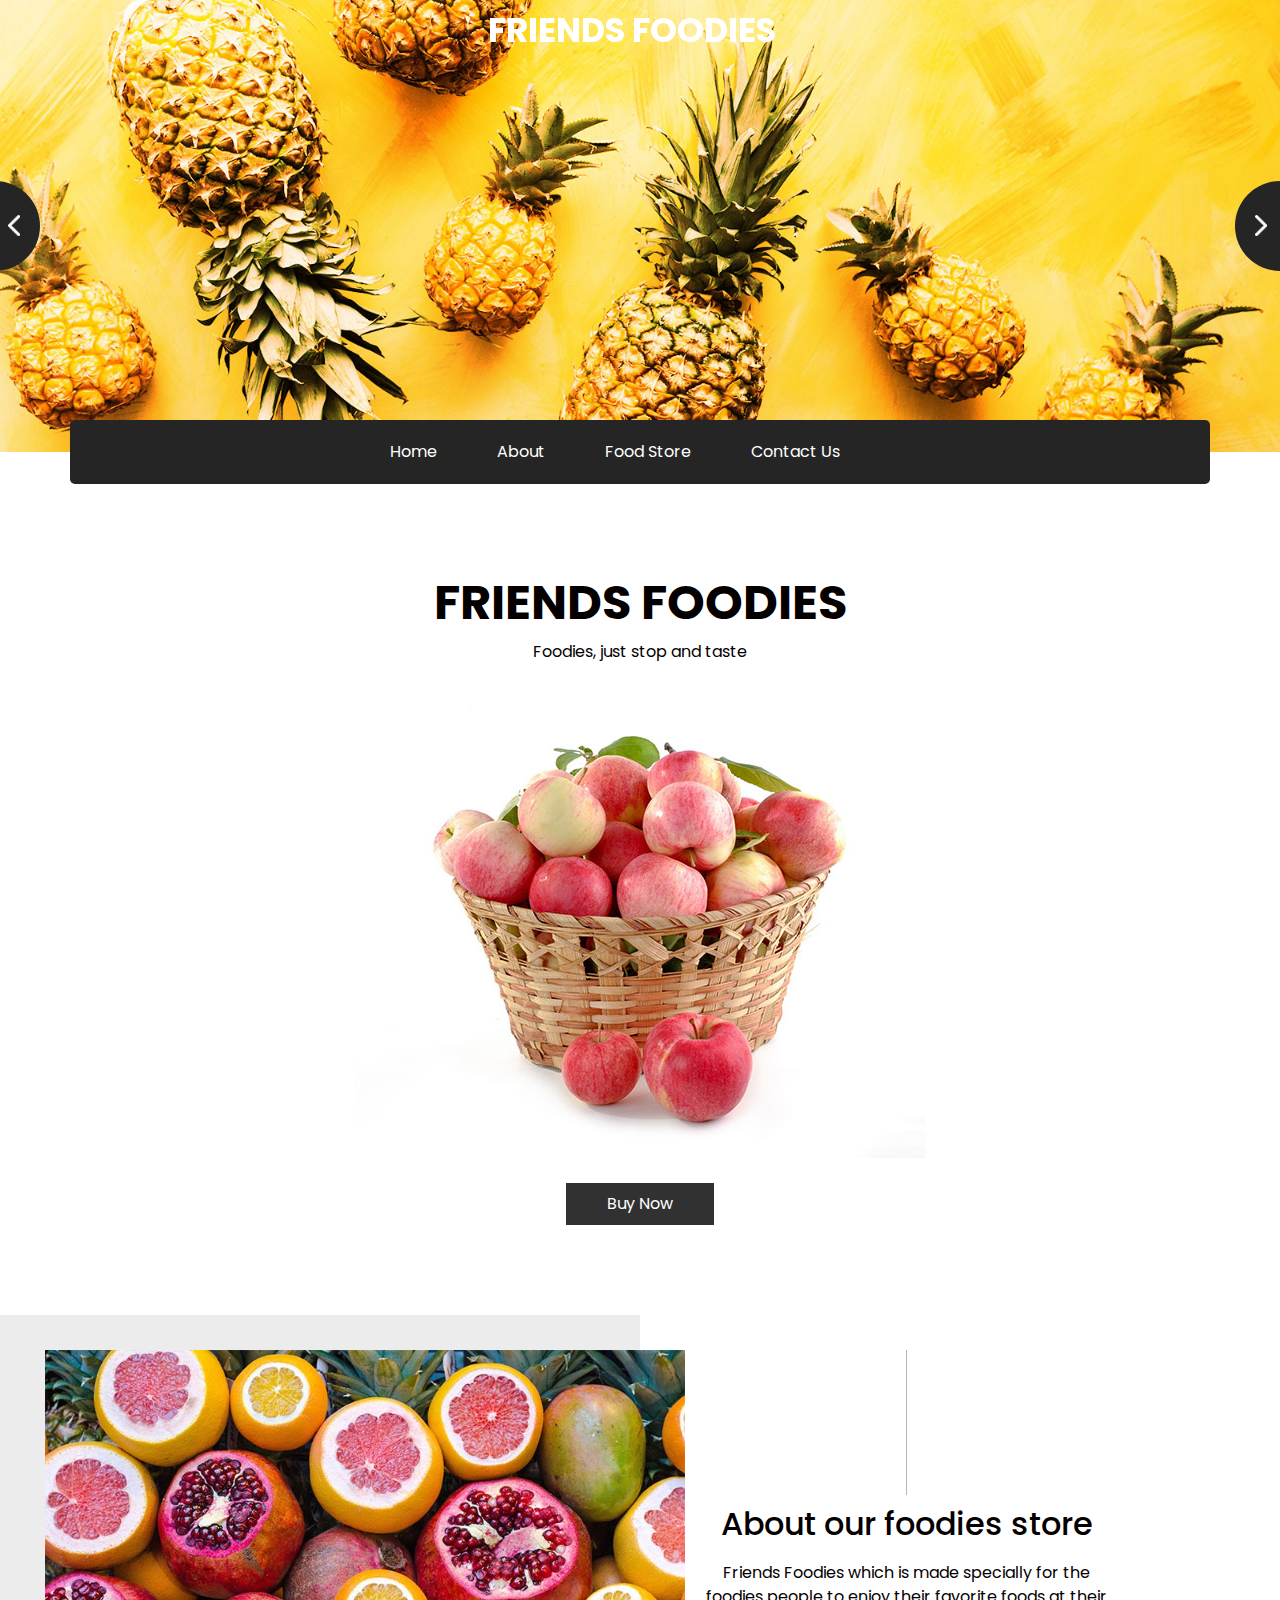
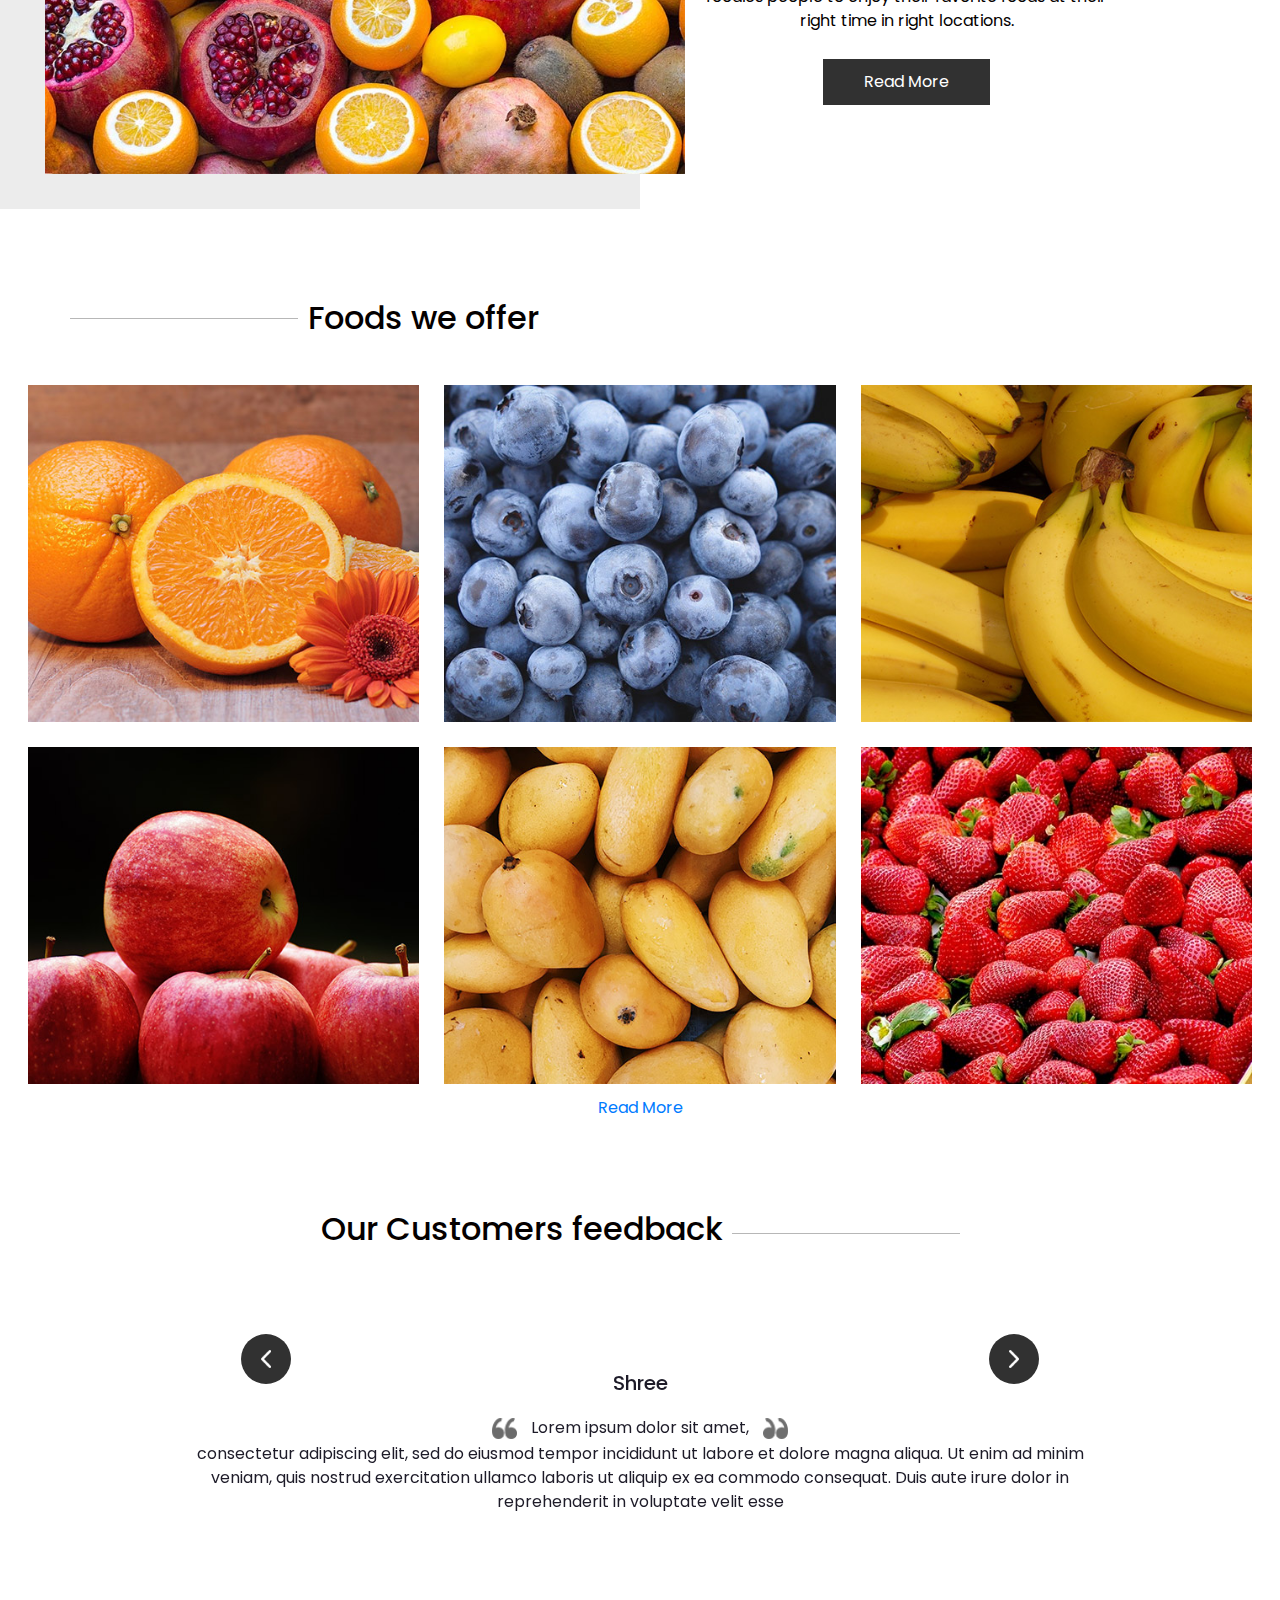
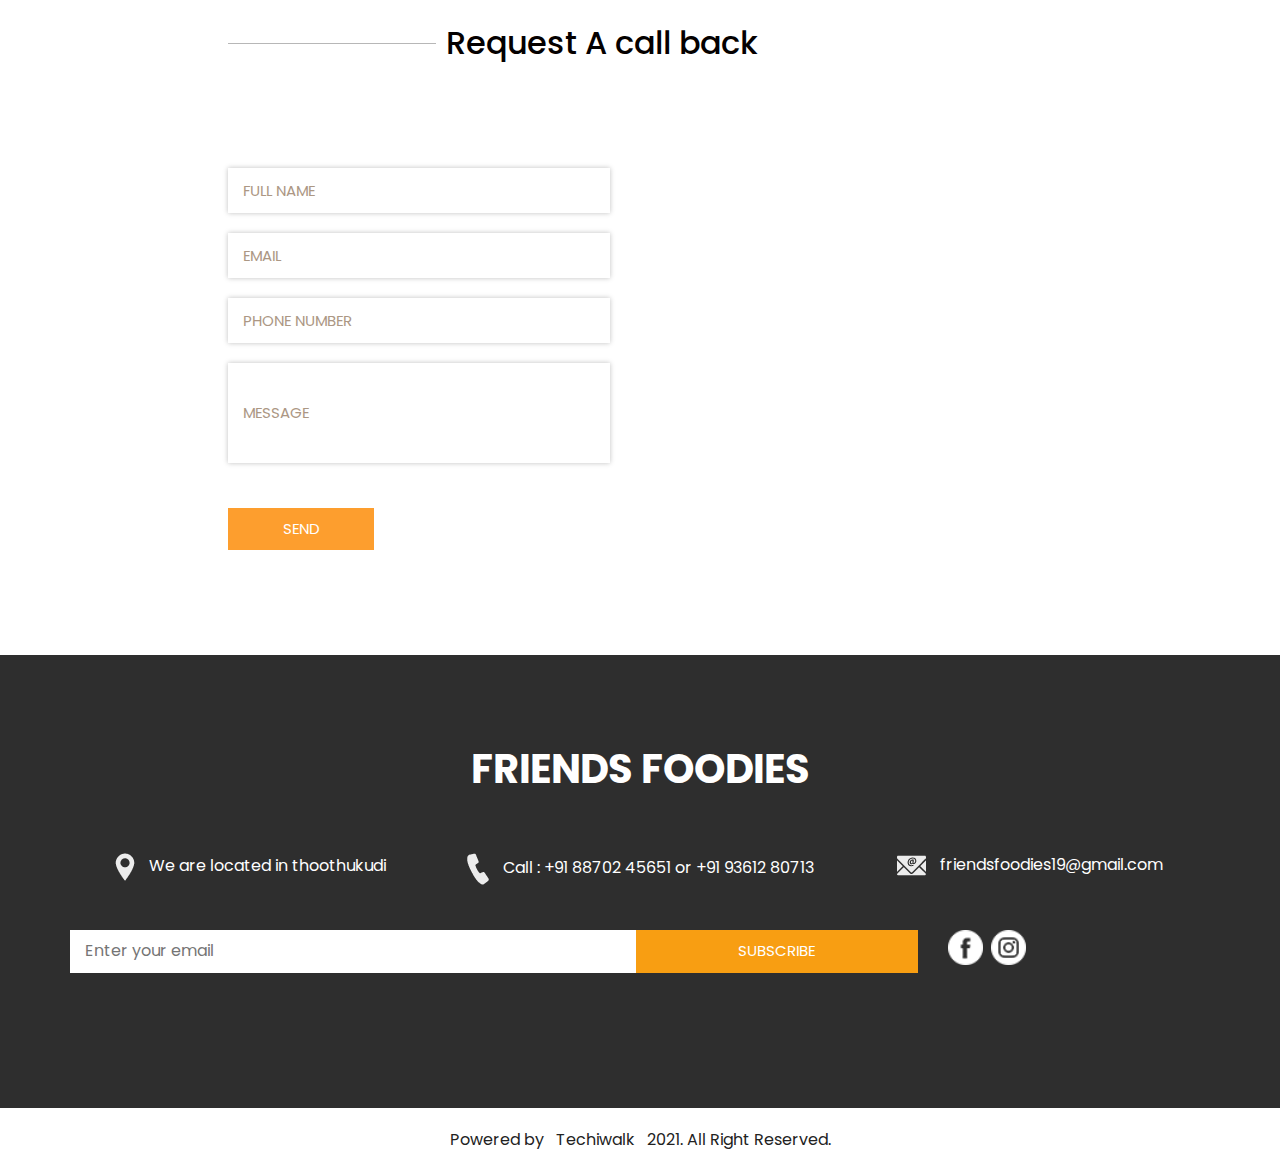
<file: index.html>
<!DOCTYPE html>
<html>

<head>
  <!-- Basic -->
  <meta charset="utf-8" />
  <meta http-equiv="X-UA-Compatible" content="IE=edge" />
  <!-- Mobile Metas -->
  <meta name="viewport" content="width=device-width, initial-scale=1, shrink-to-fit=no" />
  <!-- Site Metas -->
  <meta name="keywords" content="" />
  <meta name="description" content="" />
  <meta name="author" content="" />

  <title>Friends Foodies</title>

  <!-- slider stylesheet -->
  <link rel="stylesheet" type="text/css" href="https://cdnjs.cloudflare.com/ajax/libs/OwlCarousel2/2.1.3/assets/owl.carousel.min.css" />

  <!-- bootstrap core css -->
  <link rel="stylesheet" type="text/css" href="css/bootstrap.css" />

  <!-- fonts style -->
  <link href="https://fonts.googleapis.com/css?family=Baloo+Chettan|Dosis:400,600,700|Poppins:400,600,700&display=swap" rel="stylesheet" />
  <!-- Custom styles for this template -->
  <link href="css/style.css" rel="stylesheet" />
  <!-- responsive style -->
  <link href="css/responsive.css" rel="stylesheet" />
</head>

<body>
  <div class="hero_area">
    <!-- header section strats -->
    <div class="brand_box">
      <a class="navbar-brand" href="index.html">
        <span>
          Friends Foodies
        </span>
      </a>
    </div>
    <!-- end header section -->
    <!-- slider section -->
    <section class=" slider_section position-relative">
      <div id="carouselExampleControls" class="carousel slide " data-ride="carousel">
        <div class="carousel-inner">
          <div class="carousel-item active">
            <div class="img-box">
              <img src="images/slider-img.jpg" alt="">
            </div>
          </div>
          <div class="carousel-item">
            <div class="img-box">
              <img src="images/slider-img.jpg" alt="">
            </div>
          </div>
          <div class="carousel-item">
            <div class="img-box">
              <img src="images/slider-img.jpg" alt="">
            </div>
          </div>
        </div>
        <a class="carousel-control-prev" href="#carouselExampleControls" role="button" data-slide="prev">
          <span class="sr-only">Previous</span>
        </a>
        <a class="carousel-control-next" href="#carouselExampleControls" role="button" data-slide="next">
          <span class="sr-only">Next</span>
        </a>
      </div>
    </section>
    <!-- end slider section -->
  </div>

  <!-- nav section -->

  <section class="nav_section">
    <div class="container">
      <div class="custom_nav2">
        <nav class="navbar navbar-expand custom_nav-container ">
          <button class="navbar-toggler" type="button" data-toggle="collapse" data-target="#navbarSupportedContent" aria-controls="navbarSupportedContent" aria-expanded="false" aria-label="Toggle navigation">
            <span class="navbar-toggler-icon"></span>
          </button>

          <div class="collapse navbar-collapse" id="navbarSupportedContent">
            <div class="d-flex  flex-column flex-lg-row align-items-center">
              <ul class="navbar-nav  ">
                <li class="nav-item active">
                  <a class="nav-link" href="index.html">Home <span class="sr-only">(current)</span></a>
                </li>
                <li class="nav-item">
                  <a class="nav-link" href="about.html">About </a>
                </li>
                <li class="nav-item">
                  <a class="nav-link" href="foodstore.html">Food Store </a>
                </li>
                <!-- <li class="nav-item">
                  <a class="nav-link" href="testimonial.html">Testimonial</a>
                </li> -->
                <li class="nav-item">
                  <a class="nav-link" href="contact.html">Contact Us</a>
                </li>
                <!-- <li class="nav-item">
                  <a class="nav-link" href="#">Login</a>
                </li> -->
              </ul>
              <form class="form-inline my-2 my-lg-0 ml-0 ml-lg-4 mb-3 mb-lg-0">
                <button class="btn  my-2 my-sm-0 " type="submit"></button>
              </form>
            </div>
          </div>
        </nav>
      </div>
    </div>
  </section>

  <!-- end nav section -->

  <!-- shop section -->

  <section class="shop_section layout_padding">
    <div class="container">
      <div class="box">
        <div class="detail-box">
          <h2>
             Friends Foodies
          </h2>
          <p>
            Foodies, just stop and taste
          </p>
        </div>
        <div class="img-box">
          <img src="images/shop-img.jpg" alt="">
        </div>
        <div class="btn-box">
          <a href="">
            Buy Now
          </a>
        </div>
      </div>
    </div>
  </section>

  <!-- end shop section -->

  <!-- about section -->

  <section class="about_section">
    <div class="container-fluid">
      <div class="row">
        <div class="col-md-6 px-0">
          <div class="img-box">
            <img src="images/about-img.jpg" alt="">
          </div>
        </div>
        <div class="col-md-5">
          <div class="detail-box">
            <div class="heading_container">
              <hr>
              <h2>
                About our foodies store 
              </h2>
            </div>
            <p>
              Friends Foodies which is made specially for the foodies people to enjoy their favorite foods at their right time in right locations. 
            </p>
            <a href="about.html">
              Read More
            </a>
          </div>
        </div>
      </div>
    </div>
  </section>

  <!-- end about section -->

  <!-- fruit section -->

  <section class="fruit_section layout_padding">
    <div class="detail-box">
    <div class="container">
      <div class="heading_container">
        <hr>
        <h2>
          Foods we offer 
        </h2>
      </div>
    </div>
    <div class="container-fluid">

      <div class="fruit_container">
        <div class="box">
          <img src="images/f-1.jpg" alt="">
          <div class="link_box">
            <h5>
              Fried Chicken
            </h5>
            <a href="">
              Buy Now
            </a>
          </div>
        </div>
        <div class="box">
          <img src="images/f-2.jpg" alt="">
          <div class="link_box">
            <h5>
               Grill Chicken
            </h5>
            <a href="">
              Buy Now
            </a>
          </div>
        </div>
        <div class="box">
          <img src="images/f-3.jpg" alt="">
          <div class="link_box">
            <h5>
               Popcorn Chicken
            </h5>
            <a href="">
              Buy Now
            </a>
          </div>
        </div>
        <div class="box">
          <img src="images/f-4.jpg" alt="">
          <div class="link_box">
            <h5>
              Shawarma
            </h5>
            <a href="">
              Buy Now
            </a>
          </div>
        </div>
        <div class="box">
          <img src="images/f-5.jpg" alt="">
          <div class="link_box">
            <h5>
              Burger
            </h5>
            <a href="">
              Buy Now
            </a>
          </div>
        </div>
        <div class="box">
          <img src="images/f-6.jpg" alt="">
          <div class="link_box">
            <h5>
              Pizza
            </h5>
            <a href="">
              Buy Now
            </a>
          </div>
        </div>
        <a href="foodstore.html">
          Read More
        </a>
      </div>
      </div>
    </div>
  </section>


  <!-- end fruit section -->


  <!-- client section -->

  <section class="client_section layout_padding-bottom">
    <div class="container ">
      <div class="heading_container">
        <h2>
          Our Customers feedback
        </h2>
        <hr>
      </div>
      <div id="carouselExample2Controls" class="carousel slide" data-ride="carousel">
        <div class="carousel-inner">
          <div class="carousel-item active">
            <div class="client_container layout_padding-top">
              <!-- <div class="img-box">
                <img src="images/client-img.png" alt="">
              </div> -->
              <div class="detail-box">
                <h5>
                  Shree
                </h5>
                <p>
                  <img src="images/left-quote.png" alt="">
                  <span>
                    Lorem ipsum dolor sit amet,
                  </span>
                  <img src="images/right-quote.png" alt=""> <br>
                  consectetur adipiscing elit, sed do eiusmod tempor incididunt ut labore et dolore magna aliqua. Ut enim ad minim
                  veniam, quis nostrud exercitation ullamco laboris ut aliquip ex ea commodo
                  consequat. Duis aute irure dolor in reprehenderit in voluptate velit esse
                </p>
              </div>
            </div>
          </div>
          <div class="carousel-item">
            <div class="client_container layout_padding-top">
              <!-- <div class="img-box">
                <img src="images/client-img.png" alt="">
              </div> -->
              <div class="detail-box">
                <h5>
                  M. Anushiya
                </h5>
                <p>
                  <img src="images/left-quote.png" alt="">
                  <span>
                    Lorem ipsum dolor sit amet,
                  </span>
                  <img src="images/right-quote.png" alt=""> <br>
                  consectetur adipiscing elit, sed do eiusmod tempor incididunt ut labore et dolore magna aliqua. Ut enim ad minim
                  veniam, quis nostrud exercitation ullamco laboris ut aliquip ex ea commodo
                  consequat. Duis aute irure dolor in reprehenderit in voluptate velit esse
                </p>
              </div>
            </div>
          </div>
          <div class="carousel-item">
            <div class="client_container layout_padding-top">
              <!-- <div class="img-box">
                <img src="images/client-img.png" alt="">
              </div> -->
              <div class="detail-box">
                <h5>
                  E. Antony Athiben
                </h5>
                <p>
                  <img src="images/left-quote.png" alt="">
                  <span>
                    Lorem ipsum dolor sit amet,
                  </span>
                  <img src="images/right-quote.png" alt=""> <br>
                  consectetur adipiscing elit, sed do eiusmod tempor incididunt ut labore et dolore magna aliqua. Ut enim ad minim
                  veniam, quis nostrud exercitation ullamco laboris ut aliquip ex ea commodo
                  consequat. Duis aute irure dolor in reprehenderit in voluptate velit esse
                </p>
              </div>
            </div>
          </div>
        </div>
        <a class="carousel-control-prev" href="#carouselExample2Controls" role="button" data-slide="prev">
          <span class="sr-only">Previous</span>
        </a>
        <a class="carousel-control-next" href="#carouselExample2Controls" role="button" data-slide="next">
          <span class="sr-only">Next</span>
        </a>
      </div>

    </div>
  </section>

  <!-- end client section -->


  <!-- contact section -->
  <section class="contact_section layout_padding-bottom">
    <div class="container-fluid">
      <div class="row">
        <div class="offset-lg-2 col-md-10 offset-md-1">
          <div class="heading_container">
            <hr>
            <h2>
              Request A call back
            </h2>
          </div>
        </div>
      </div>

      <div class="layout_padding2-top">
        <div class="row">
          <div class="col-lg-4 offset-lg-2 col-md-5 offset-md-1">
            <form action="">
              <div class="contact_form-container">
                <div>
                  <div>
                    <input type="text" placeholder="Full Name" />
                  </div>
                  <div>
                    <input type="email" placeholder="Email" />
                  </div>
                  <div>
                    <input type="text" placeholder="Phone Number" />
                  </div>
                  <div>
                    <input type="text" class="message_input" placeholder="Message" />
                  </div>
                  <div>
                    <button type="submit">
                      Send
                    </button>
                  </div>
                </div>
              </div>
            </form>
          </div>
          <div class="col-md-6 px-0">
            <div class="map_container">
              <div class="map-responsive">
                <iframe src="https://www.google.com/maps/embed/v1/place?key=AIzaSyA0s1a7phLN0iaD6-UE7m4qP-z21pH0eSc&q=Eiffel+Tower+Paris+France" width="600" height="300" frameborder="0" style="border:0; width: 100%; height:100%" allowfullscreen></iframe>
              </div>
            </div>
          </div>
        </div>
      </div>
    </div>
  </section>
  <!-- end contact section -->


  <!-- info section -->

  <section class="info_section layout_padding">
    <div class="container">
      <div class="info_logo">
        <h2>
          Friends Foodies
        </h2>
      </div>
      <div class="info_contact">
        <div class="row">
          <div class="col-md-4">
            <a href="">
              <img src="images/location.png" alt="">
              <span>
                We are located in thoothukudi
              </span>
            </a>
          </div>
          <div class="col-md-4">
            <a href="">
              <img src="images/call.png" alt="">
              <span>
                Call : +91 88702 45651 or +91 93612 80713
                        
              </span>
            </a>
          </div>
          <div class="col-md-4">
            <a href="">
              <img src="images/mail.png" alt="">
              <span>
                friendsfoodies19@gmail.com
              </span>
            </a>
          </div>
        </div>
      </div>
      <div class="row">
        <div class="col-md-8 col-lg-9">
          <div class="info_form">
            <form action="">
              <input type="text" placeholder="Enter your email">
              <button>
                subscribe
              </button>
            </form>
          </div>
        </div>
        <div class="col-md-4 col-lg-3">
          <div class="info_social">
            <div>
              <a href="">
                <img src="images/facebook-logo-button.png" alt="">
              </a>
            </div>
            <!-- <div>
              <a href="">
                <img src="images/twitter-logo-button.png" alt="">
              </a>
            </div>
            <div>
              <a href="">
                <img src="images/linkedin.png" alt="">
              </a>
            </div>
            <div> -->
              <a href="">
                <img src="images/instagram.png" alt="">
              </a>
            </div>
          </div>
        </div>
      </div>

    </div>
  </section>

  <!-- end info section -->


  <!-- footer section -->
  <section class="container-fluid footer_section ">
    <p>
      <span>Powered by &nbsp; <a href="https://www.techiwalk.com/">Techiwalk </a>&nbsp; 2021.
        All Right Reserved.</span>
    </p>
  </section>
  <!-- footer section -->

  <script type="text/javascript" src="js/jquery-3.4.1.min.js"></script>
  <script type="text/javascript" src="js/bootstrap.js"></script>
  <script type="text/javascript" src="js/custom.js"></script>

</body>

</html>
</file>
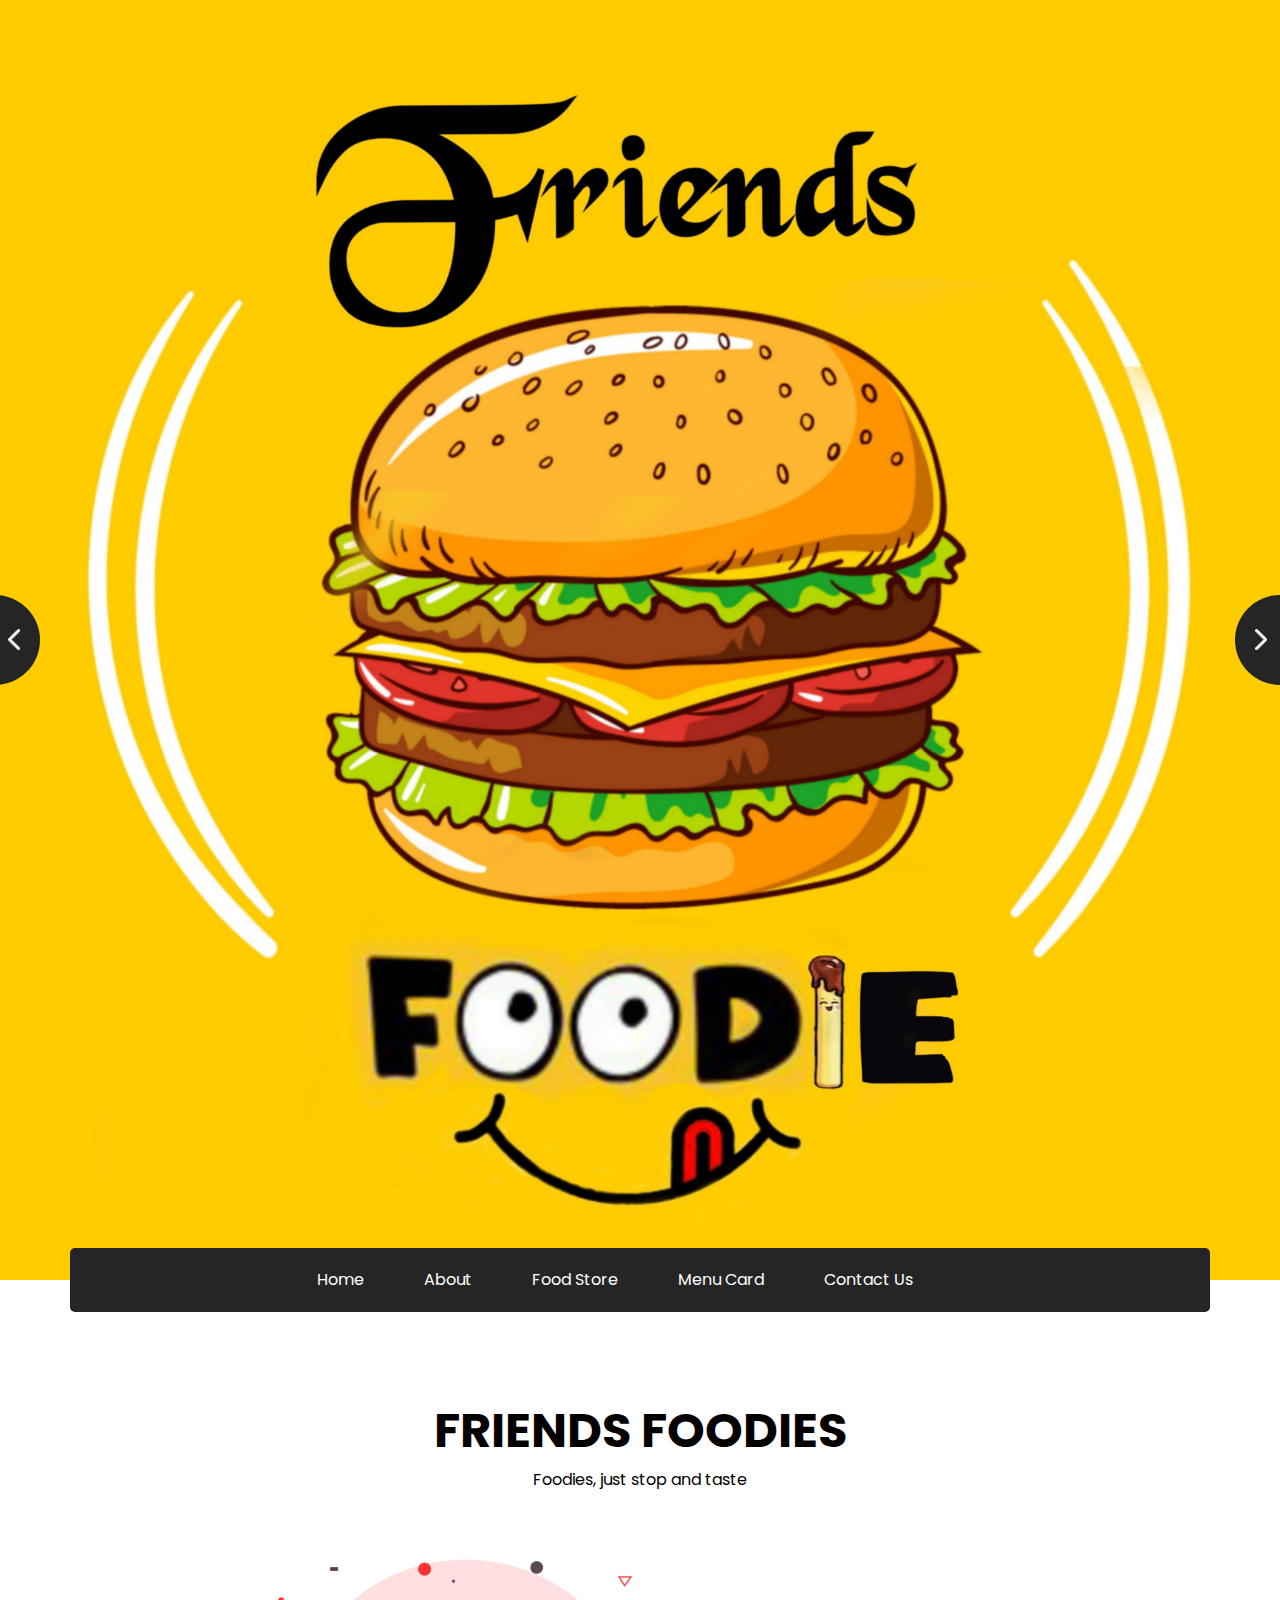
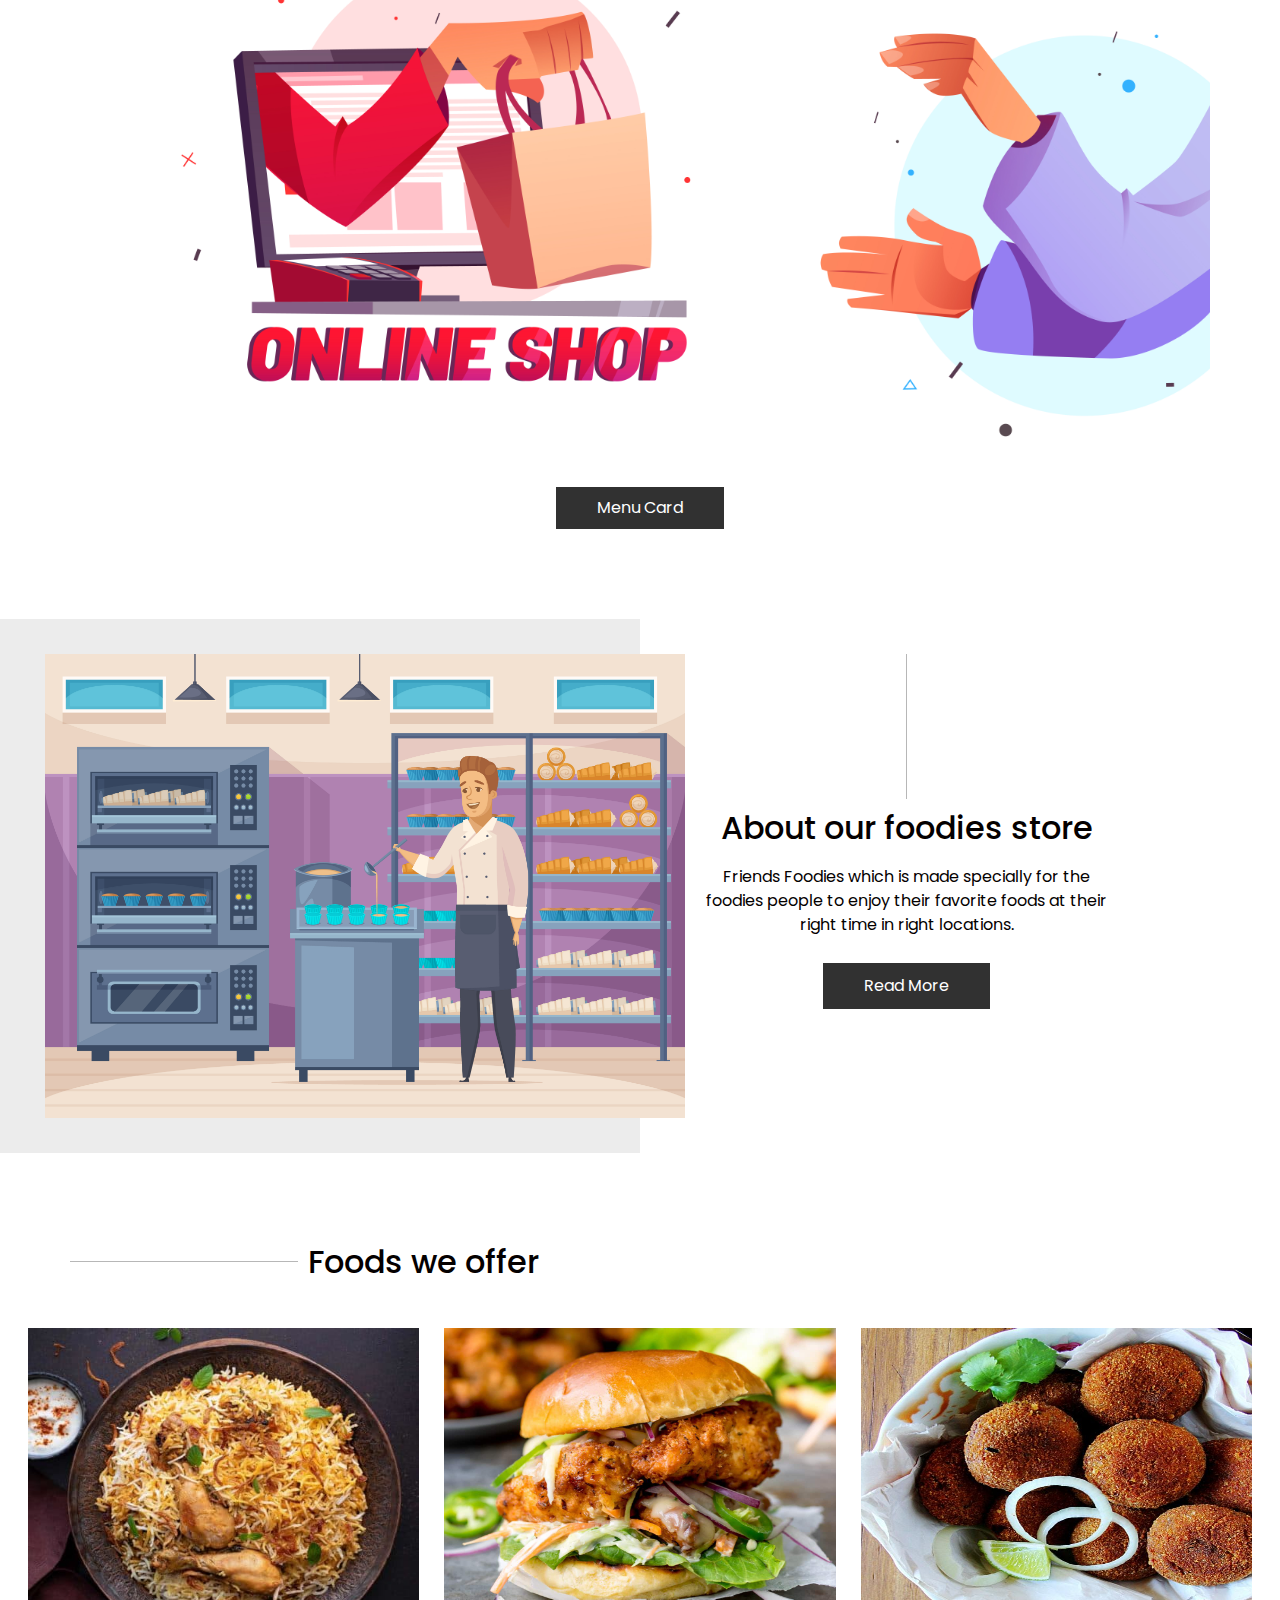
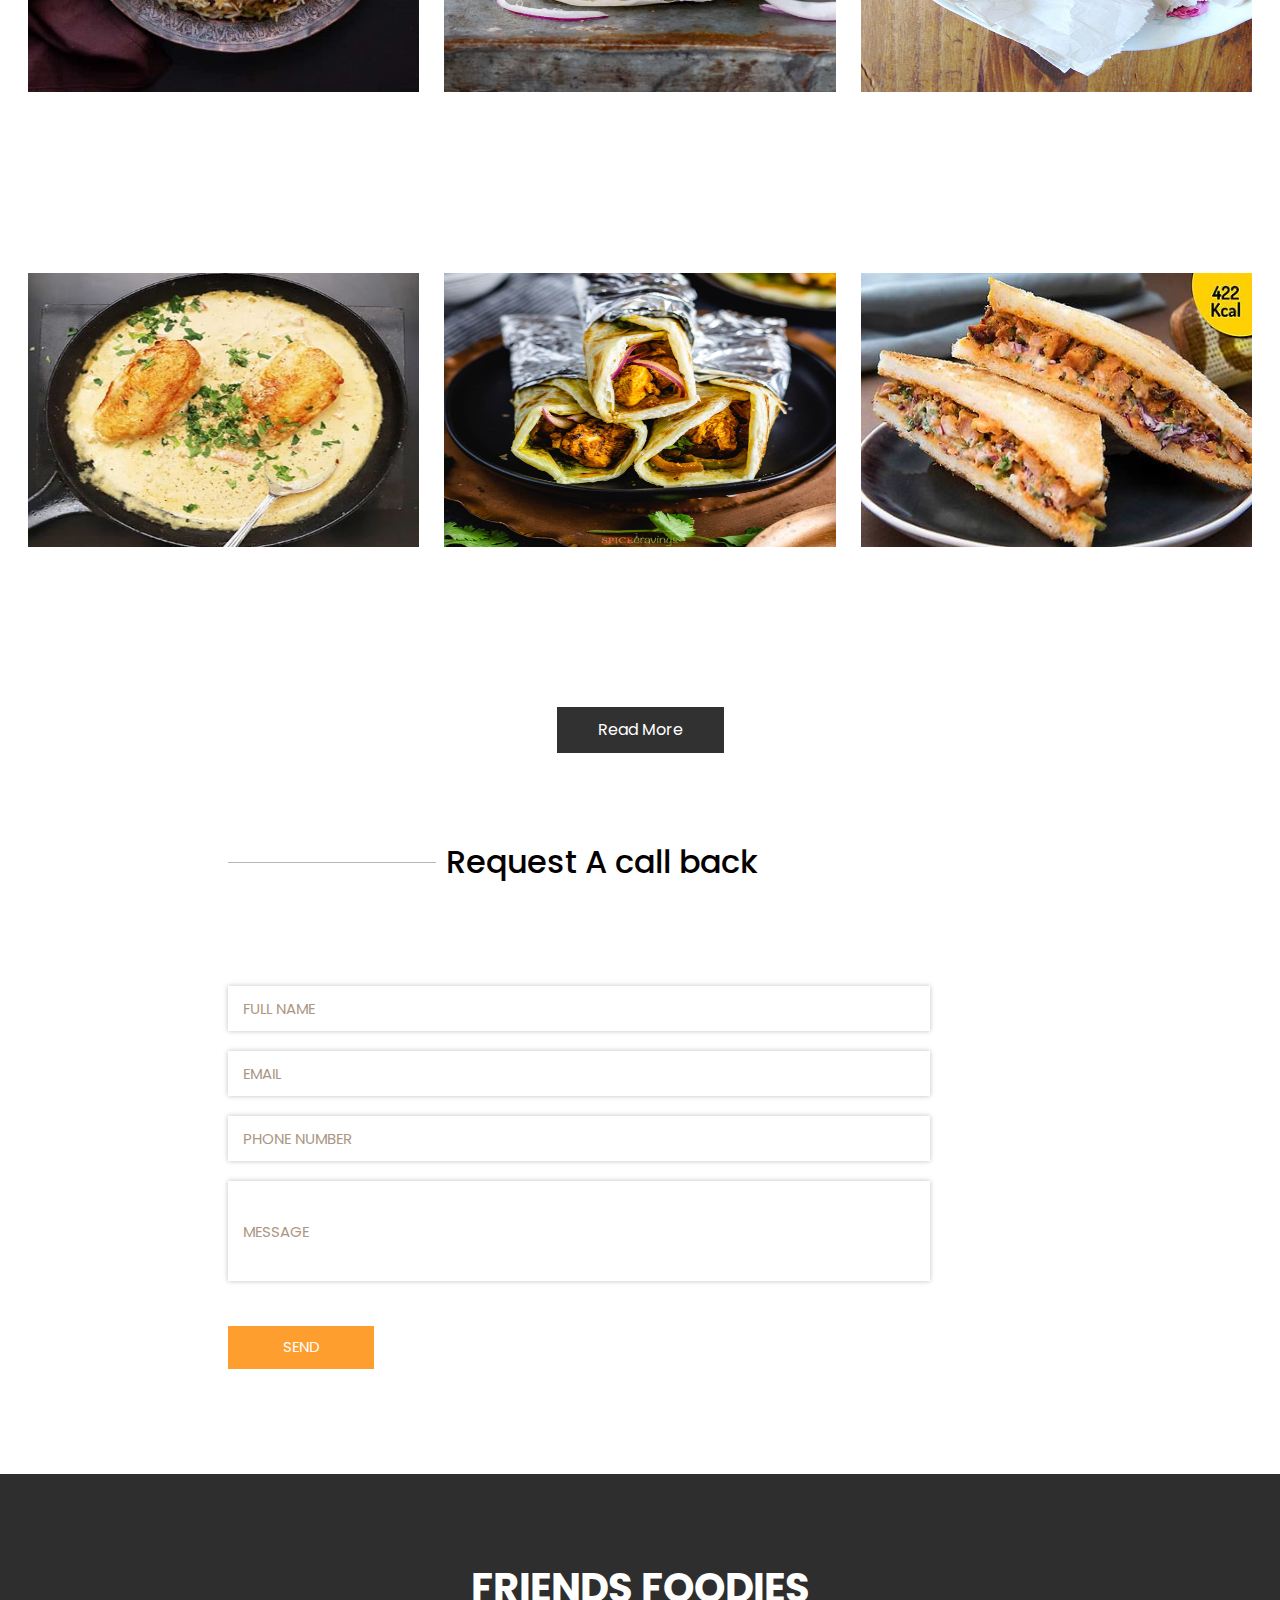
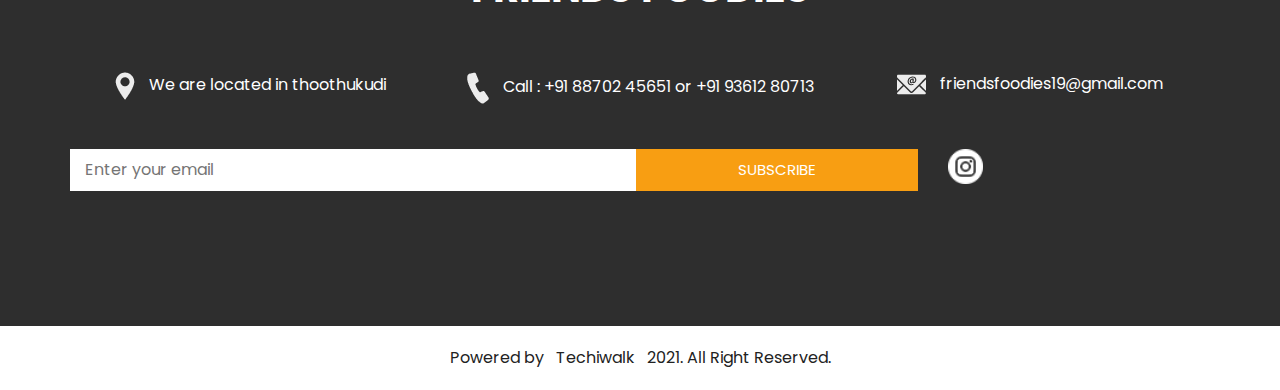
<file: public/index.html>
<!DOCTYPE html>
<html>

<head>
  <!-- Basic -->
  <meta charset="utf-8" />
  <meta http-equiv="X-UA-Compatible" content="IE=edge" />
  <!-- Mobile Metas -->
  <meta name="viewport" content="width=device-width, initial-scale=1, shrink-to-fit=no" />
  <!-- Site Metas -->
  <meta name="keywords" content="" />
  <meta name="description" content="" />
  <meta name="author" content="" />

  <title>Friends Foodies</title>

  <!-- slider stylesheet -->
  <link rel="stylesheet" type="text/css"
    href="https://cdnjs.cloudflare.com/ajax/libs/OwlCarousel2/2.1.3/assets/owl.carousel.min.css" />

  <!-- bootstrap core css -->
  <link rel="stylesheet" type="text/css" href="css/bootstrap.css" />

  <!-- fonts style -->
  <link href="https://fonts.googleapis.com/css?family=Baloo+Chettan|Dosis:400,600,700|Poppins:400,600,700&display=swap"
    rel="stylesheet" />
  <!-- Custom styles for this template -->
  <link href="css/style.css" rel="stylesheet" />
  <!-- responsive style -->
  <link href="css/responsive.css" rel="stylesheet" />
</head>

<body>
  <div class="hero_area">
    <!-- header section strats -->
    <div class="brand_box">
      <a class="navbar-brand" href="index.html">
        <!-- <span>
          Friends Foodies
        </span> -->
        <!-- <img class="logo" src="images/friendsfoodieslogo.jpg" height="60%" width="10%"> -->
      </a>
      
    </div>
    
    <!-- end header section -->

    <!-- slider section -->
    
    <section class=" slider_section position-relative">
      <div id="carouselExampleControls" class="carousel slide " data-ride="carousel">
        <div class="carousel-inner">
          <div class="carousel-item active">
            <div class="img-box">
              <img src="images/friendsfoodieslogo.jpg" alt="">
            </div>
          </div>
          <div class="carousel-item">
            <div class="img-box">
              <img src="images/friendsfoodieslogo.jpg" alt="">
            </div>
          </div>
          <div class="carousel-item">
            <div class="img-box">
              <img src="images/friendsfoodieslogo.jpg" alt="">
            </div>
          </div>
        </div>
        <a class="carousel-control-prev" href="#carouselExampleControls" role="button" data-slide="prev">
          <span class="sr-only">Previous</span>
        </a>
        <a class="carousel-control-next" href="#carouselExampleControls" role="button" data-slide="next">
          <span class="sr-only">Next</span>
        </a>
      </div>
    </section>
    <!-- end slider section -->
  </div>

  <!-- nav section -->

  <section class="nav_section">
    <div class="container">
      <div class="custom_nav2">
        <nav class="navbar navbar-expand custom_nav-container ">
          <button class="navbar-toggler" type="button" data-toggle="collapse" data-target="#navbarSupportedContent"
            aria-controls="navbarSupportedContent" aria-expanded="false" aria-label="Toggle navigation">
            <span class="navbar-toggler-icon"></span>
          </button>

          <div class="collapse navbar-collapse" id="navbarSupportedContent">
            <div class="d-flex  flex-column flex-lg-row align-items-center">
              <ul class="navbar-nav  ">
                <li class="nav-item active">
                  <a class="nav-link" href="index.html">Home <span class="sr-only">(current)</span></a>
                </li>
                <li class="nav-item">
                  <a class="nav-link" href="about.html">About </a>
                </li>
                <li class="nav-item">
                  <a class="nav-link" href="foodstore.html">Food Store </a>
                </li>
                <li class="nav-item">
                  <a class="nav-link" href="images/friendsfoodiesmenucard.pdf">Menu Card</a>
                </li>
                <li class="nav-item">
                  <a class="nav-link" href="contact.html">Contact Us</a>
                </li>
                <!-- <li class="nav-item">
                  <a class="nav-link" href="#">Login</a>
                </li> -->
              </ul>
              <form class="form-inline my-2 my-lg-0 ml-0 ml-lg-4 mb-3 mb-lg-0">
                <button class="btn  my-2 my-sm-0 " type="submit"></button>
              </form>
            </div>
          </div>
        </nav>
      </div>
    </div>
  </section>

  <!-- end nav section -->

  <!-- shop section -->

  <section class="shop_section layout_padding">
    <div class="container">
      <div class="box">
        <div class="detail-box">
          <h2>
            Friends Foodies
          </h2>
          <p>
            Foodies, just stop and taste
          </p>
        </div>
        <div class="img-box">
          <img src="images/friendsfoodiesbanner.jpg" alt="">
        </div>
        <div class="btn-box">
          <a href="images/friendsfoodiesmenucard.pdf">
            Menu Card
          </a>
        </div>
      </div>
    </div>
  </section>

  <!-- end shop section -->

  <!-- about section -->

  <section class="about_section">
    <div class="container-fluid">
      <div class="row">
        <div class="col-md-6 px-0">
          <div class="img-box">
            <img src="images/aboutbanner.jpg" alt="">
          </div>
        </div>
        <div class="col-md-5">
          <div class="detail-box">
            <div class="heading_container">
              <hr>
              <h2>
                About our foodies store
              </h2>
            </div>
            <p>
              Friends Foodies which is made specially for the foodies people to enjoy their favorite foods at their
              right time in right locations.
            </p>
            <a href="about.html">
              Read More
            </a>
          </div>
        </div>
      </div>
    </div>
  </section>

  <!-- end about section -->

  <!-- fruit section -->

  <section class="fruit_section layout_padding">
    <div class="detail-box">
      <div class="container">
        <div class="heading_container">
          <hr>
          <h2>
            Foods we offer
          </h2>
        </div>
      </div>
      <div class="container-fluid">

        <div class="fruit_container">
          <div class="box">
            <img src="images/chickenbiriyani.jpeg" height="70%" width="50%" alt="">
            <div class="link_box">
              <h5>
                Chicken Biriyani
              </h5>
              <a href="https://wa.me/message/EHIDGZGRFLDWA1">
                Buy Now
              </a>
            </div>
          </div>
          <div class="box">
            <img src="images/chickenburger.jpeg" height="70%" width="50%" alt="">
            <div class="link_box">
              <h5>
                Chicken Burger
              </h5>
              <a href="https://wa.me/message/EHIDGZGRFLDWA1">
                Buy Now
              </a>
            </div>
          </div>
          <div class="box">
            <img src="images/chickencutlet.jpeg" height="70%" width="50%" alt="">
            <div class="link_box">
              <h5>
                Chicken Cutlet
              </h5>
              <a href="https://wa.me/message/EHIDGZGRFLDWA1">
                Buy Now
              </a>
            </div>
          </div>
          <div class="box">
            <img src="images/chickensupreme.jpeg" height="70%" width="50%" alt="">
            <div class="link_box">
              <h5>
                Chicken Supreme
              </h5>
              <a href="https://wa.me/message/EHIDGZGRFLDWA1">
                Buy Now
              </a>
            </div>
          </div>
          <div class="box">
            <img src="images/chickentikkaroll.jpeg" height="70%" width="50%" alt="">
            <div class="link_box">
              <h5>
                Chicken Tikka Roll
              </h5>
              <a href="https://wa.me/message/EHIDGZGRFLDWA1">
                Buy Now
              </a>
            </div>
          </div>
          <div class="box">
            <img src="images/chickentikkasandwich.jpeg" height="70%" width="50%" alt="">
            <div class="link_box">
              <h5>
                Chicken Tikka Sandwich
              </h5>
              <a href="https://wa.me/message/EHIDGZGRFLDWA1">
                Buy Now
              </a>
            </div>
          </div>
          <a class="foodbutton" href="foodstore.html">
            Read More
          </a>
        </div>
      </div>
    </div>
  </section>


  <!-- end fruit section -->


  <!-- client section -->

  <!-- <section class="client_section layout_padding-bottom">
    <div class="container ">
      <div class="heading_container">
        <h2>
          Our Customers feedback
        </h2>
        <hr>
      </div>
      <div id="carouselExample2Controls" class="carousel slide" data-ride="carousel">
        <div class="carousel-inner">
          <div class="carousel-item active">
            <div class="client_container layout_padding-top">
                  <div class="img-box">
                <img src="images/client-img.png" alt="">
              </div> -->
              <!--<div class="detail-box">
                <h5>
                  Shree
                </h5>
                <p>
                  <img src="images/left-quote.png" alt="">
                  <span>
                    Lorem ipsum dolor sit amet,
                  </span>
                  <img src="images/right-quote.png" alt=""> <br>
                  consectetur adipiscing elit, sed do eiusmod tempor incididunt ut labore et dolore magna aliqua. Ut
                  enim ad minim
                  veniam, quis nostrud exercitation ullamco laboris ut aliquip ex ea commodo
                  consequat. Duis aute irure dolor in reprehenderit in voluptate velit esse
                </p>
              </div>
            </div>
          </div>
          <div class="carousel-item">
            <div class="client_container layout_padding-top">-->
              <!-- <div class="img-box">
                <img src="images/client-img.png" alt="">
              </div> -->
              <!--<div class="detail-box">
                <h5>
                  M. Anushiya
                </h5>
                <p>
                  <img src="images/left-quote.png" alt="">
                  <span>
                    Lorem ipsum dolor sit amet,
                  </span>
                  <img src="images/right-quote.png" alt=""> <br>
                  consectetur adipiscing elit, sed do eiusmod tempor incididunt ut labore et dolore magna aliqua. Ut
                  enim ad minim
                  veniam, quis nostrud exercitation ullamco laboris ut aliquip ex ea commodo
                  consequat. Duis aute irure dolor in reprehenderit in voluptate velit esse
                </p>
              </div>
            </div>
          </div>
          <div class="carousel-item">
            <div class="client_container layout_padding-top">-->
              <!-- <div class="img-box">
                <img src="images/client-img.png" alt="">
              </div> -->
              <!--<div class="detail-box">
                <h5>
                  E. Antony Athiben
                </h5>
                <p>
                  <img src="images/left-quote.png" alt="">
                  <span>
                    Lorem ipsum dolor sit amet,
                  </span>
                  <img src="images/right-quote.png" alt=""> <br>
                  consectetur adipiscing elit, sed do eiusmod tempor incididunt ut labore et dolore magna aliqua. Ut
                  enim ad minim
                  veniam, quis nostrud exercitation ullamco laboris ut aliquip ex ea commodo
                  consequat. Duis aute irure dolor in reprehenderit in voluptate velit esse
                </p>
              </div>
            </div>
          </div>
        </div>
        <a class="carousel-control-prev" href="#carouselExample2Controls" role="button" data-slide="prev">
          <span class="sr-only">Previous</span>
        </a>
        <a class="carousel-control-next" href="#carouselExample2Controls" role="button" data-slide="next">
          <span class="sr-only">Next</span>
        </a>
      </div>

    </div>
  </section> -->

  <!-- end client section -->


  <!-- contact section -->
  <section class="contact_section layout_padding-bottom">
    <div class="container-fluid">
      <div class="row">
        <div class="offset-lg-2 col-md-10 offset-md-1">
          <div class="heading_container">
            <hr>
            <h2>
              Request A call back
            </h2>
          </div>
        </div>
      </div>

      <div class="layout_padding2-top">
        <div class="row">
          <div class="col-lg-7 offset-lg-2 col-md-5 offset-md-1">
            <iframe name="hidden_iframe" id="hidden_iframe" style="display:none;"
              onload="if(submitted) {window.location='https://www.friendsfoodies.com/';}"></iframe>
            <form
              action="https://docs.google.com/forms/u/0/d/e/1FAIpQLScZ7GJGqZVFhFAwVsfQ1rATMzSDKn3wGq3lnxyiBSgOHp9Sow/formResponse"
              target="hidden_iframe" method="POST" id="mG61Hd" onsubmit="return validateForm()">
              <div class="contact_form-container">
                <div>
                  <div>
                    <input type="text" name="entry.2073407481" id="c-name" placeholder="Full Name" />
                  </div>
                  <div>
                    <input type="email" name="entry.381575139" id="c-email" placeholder="Email" />
                  </div>
                  <div>
                    <input type="text" name="entry.186245607" id="c-phone" placeholder="Phone Number" />
                  </div>
                  <div>
                    <input type="text" name="entry.1620633585" class="message_input" placeholder="Message" />
                  </div>
                  <div>
                    <button type="submit">
                      Send
                    </button>
                  </div>
                </div>
              </div>
            </form>
          </div>
          <!-- <div class="col-md-6 px-0">
            <div class="map_container">
              <div class="map-responsive">
                <iframe
                  src="https://www.google.com/maps/embed/v1/place?key=AIzaSyA0s1a7phLN0iaD6-UE7m4qP-z21pH0eSc&q=Eiffel+Tower+Paris+France"
                  width="600" height="300" frameborder="0" style="border:0; width: 100%; height:100%"
                  allowfullscreen></iframe>
              </div>
            </div>
          </div> -->
        </div>
      </div>
    </div>
  </section>
  <!-- end contact section -->


  <!-- info section -->

  <section class="info_section layout_padding">
    <div class="container">
      <div class="info_logo">
        <h2>
          Friends Foodies
        </h2>
      </div>
      <div class="info_contact">
        <div class="row">
          <div class="col-md-4">
            <a href="">
              <img src="images/location.png" alt="">
              <span>
                We are located in thoothukudi
              </span>
            </a>
          </div>
          <div class="col-md-4">
            <a href="">
              <img src="images/call.png" alt="">
              <span>
                Call : +91 88702 45651 or +91 93612 80713

              </span>
            </a>
          </div>
          <div class="col-md-4">
            <a href="">
              <img src="images/mail.png" alt="">
              <span>
                friendsfoodies19@gmail.com
              </span>
            </a>
          </div>
        </div>
      </div>
      <div class="row">
        <div class="col-md-8 col-lg-9">
          <div class="info_form">
            <iframe name="hidden_iframe" id="hidden_iframe" style="display:none;"
              onload="if(submitted) {window.location='https://www.friendsfoodies.com/';}"></iframe>
            <form
              action="https://docs.google.com/forms/u/0/d/e/1FAIpQLSdwH324bFVWsmjwfh5-QQxhAuVosQXCkVn6GRRqZL5U2s_6wA/formResponse"
              target="hidden_iframe" method="POST" id="mG61Hd" onsubmit="return validateSubscribe()">
              <input type="email" id="email" name="entry.709326125" placeholder="Enter your email">
              <button>
                subscribe
              </button>
            </form>
          </div>
        </div>
        <div class="col-md-4 col-lg-3">
          <div class="info_social">
            <!-- <div>
              <a href="">
                <img src="images/facebook-logo-button.png" alt="">
              </a>
            </div> -->
            <!-- <div>
              <a href="">
                <img src="images/twitter-logo-button.png" alt="">
              </a>
            </div>
            <div>
              <a href="">
                <img src="images/linkedin.png" alt="">
              </a>
            </div>
            <div> -->
            <a href="https://www.instagram.com/friends_foodies2021/">
              <img src="images/instagram.png" alt="">
            </a>
          </div>
        </div>
      </div>
    </div>

    </div>
  </section>

  <!-- end info section -->


  <!-- footer section -->
  <section class="container-fluid footer_section ">
    <p>
      <span>Powered by &nbsp; <a href="https://www.techiwalk.com/">Techiwalk </a>&nbsp; 2021.
        All Right Reserved.</span>
    </p>
  </section>
  <!-- footer section -->

  <script type="text/javascript" src="js/jquery-3.4.1.min.js"></script>
  <script type="text/javascript" src="js/bootstrap.js"></script>
  <script type="text/javascript" src="js/custom.js"></script>
  <script type="text/javascript" src="js/contact_validate.js"></script>
  <script type="text/javascript" src="js/subscribe.js"></script>





</body>

</html>
</file>
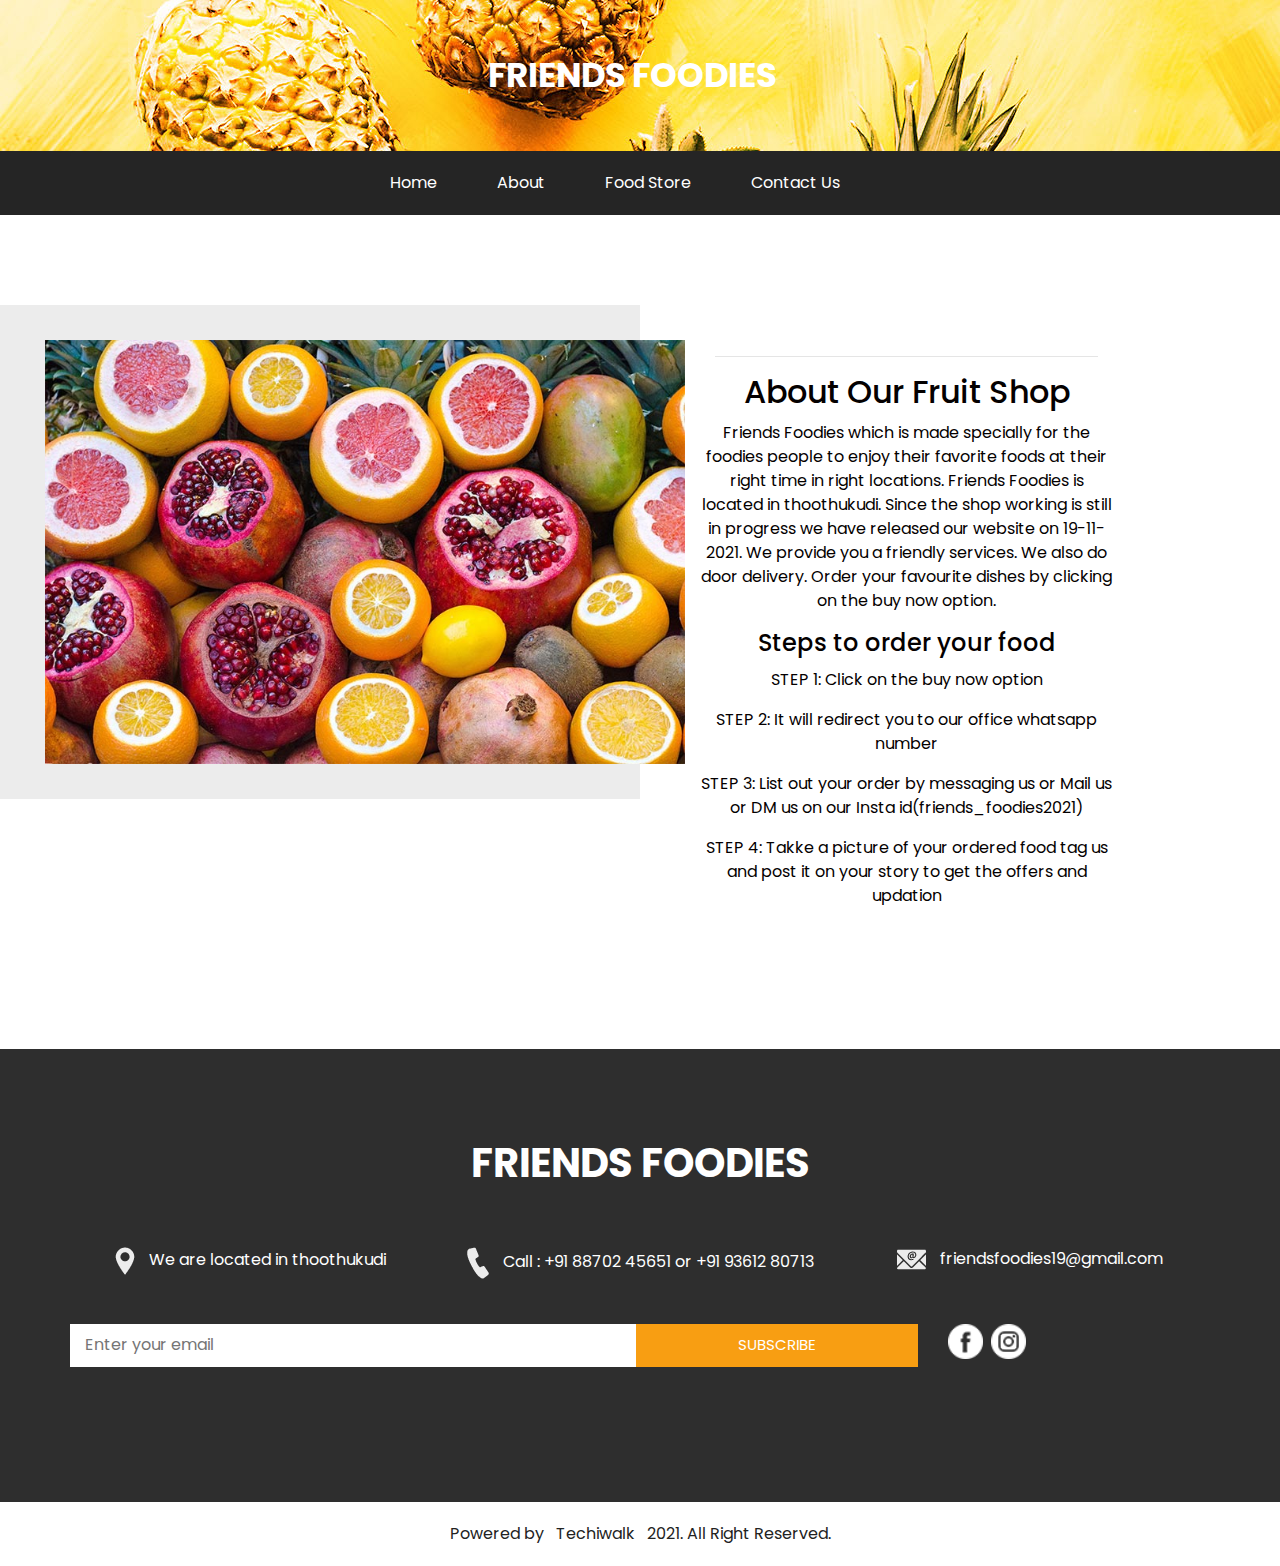
<file: about.html>
<!DOCTYPE html>
<html>

<head>
  <!-- Basic -->
  <meta charset="utf-8" />
  <meta http-equiv="X-UA-Compatible" content="IE=edge" />
  <!-- Mobile Metas -->
  <meta name="viewport" content="width=device-width, initial-scale=1, shrink-to-fit=no" />
  <!-- Site Metas -->
  <meta name="keywords" content="" />
  <meta name="description" content="" />
  <meta name="author" content="" />

  <title>Friends Foodies</title>

  <!-- slider stylesheet -->
  <link rel="stylesheet" type="text/css"
    href="https://cdnjs.cloudflare.com/ajax/libs/OwlCarousel2/2.1.3/assets/owl.carousel.min.css" />

  <!-- bootstrap core css -->
  <link rel="stylesheet" type="text/css" href="css/bootstrap.css" />

  <!-- fonts style -->
  <link href="https://fonts.googleapis.com/css?family=Baloo+Chettan|Dosis:400,600,700|Poppins:400,600,700&display=swap"
    rel="stylesheet" />
  <!-- Custom styles for this template -->
  <link href="css/style.css" rel="stylesheet" />
  <!-- responsive style -->
  <link href="css/responsive.css" rel="stylesheet" />
</head>

<body class="sub_page">
  <div class="hero_area">
    <!-- header section strats -->
    <div class="brand_box">
      <a class="navbar-brand" href="index.html">
        <span>
          Friends Foodies
        </span>
      </a>
    </div>
    <!-- end header section -->
  </div>

  <!-- nav section -->

  <section class="nav_section">
    <div class="container">
      <div class="custom_nav2">
        <nav class="navbar navbar-expand custom_nav-container ">
          <button class="navbar-toggler" type="button" data-toggle="collapse" data-target="#navbarSupportedContent"
            aria-controls="navbarSupportedContent" aria-expanded="false" aria-label="Toggle navigation">
            <span class="navbar-toggler-icon"></span>
          </button>

          <div class="collapse navbar-collapse" id="navbarSupportedContent">
            <div class="d-flex  flex-column flex-lg-row align-items-center">
              <ul class="navbar-nav  ">
                <li class="nav-item">
                  <a class="nav-link" href="index.html">Home <span class="sr-only">(current)</span></a>
                </li>
                <li class="nav-item active">
                  <a class="nav-link" href="about.html">About </a>
                </li>
                <li class="nav-item">
                  <a class="nav-link" href="foodstore.html">Food Store </a>
                </li>
                <!-- <li class="nav-item">
                  <a class="nav-link" href="testimonial.html">Testimonial</a>
                </li> -->
                <li class="nav-item">
                  <a class="nav-link" href="contact.html">Contact Us</a>
                </li>
                <!-- <li class="nav-item">
                  <a class="nav-link" href="#">Login</a>
                </li> -->
              </ul>
              <form class="form-inline my-2 my-lg-0 ml-0 ml-lg-4 mb-3 mb-lg-0">
                <button class="btn  my-2 my-sm-0 " type="submit"></button>
              </form>
            </div>
          </div>
        </nav>
      </div>
    </div>
  </section>

  <!-- end nav section -->

  <!-- about section -->

  <section class="about_section layout_padding">
    <div class="container-fluid">
      <div class="row">
        <div class="col-md-6 px-0">
          <div class="img-box">
            <img src="images/about-img.jpg" alt="">
          </div>
        </div>
        <div class="col-md-5">
          <div class="detail-box">
            <div class="container">
              <hr>
              <h2>
                About Our Fruit Shop
              </h2>
            </div>
            <p>
              Friends Foodies which is made specially for the foodies people to enjoy their favorite foods at their
              right time in right locations. Friends Foodies is located in thoothukudi. Since the shop working is still
              in progress we have released our website on 19-11-2021. We provide you a friendly services. We also do
              door delivery. Order your favourite dishes by clicking on the buy now option. </br>
            </p>
            <h4>Steps to order your food</h4>
            <p>STEP 1: Click on the buy now option</p>
            <p>STEP 2: It will redirect you to our office whatsapp number</p>
            <p>STEP 3: List out your order by messaging us or Mail us or DM us on our Insta id(friends_foodies2021)</p>
            <p>STEP 4: Takke a picture of your ordered food tag us and post it on your story to get the offers and updation</p>      
            <!-- <a href="">
              Read More
            </a> -->
          </div>
        </div>
      </div>
    </div>
  </section>

  <!-- end about section -->

  <!-- info section -->

  <section class="info_section layout_padding">
    <div class="container">
      <div class="info_logo">
        <h2>
          Friends Foodies
        </h2>
      </div>
      <div class="info_contact">
        <div class="row">
          <div class="col-md-4">
            <a href="">
              <img src="images/location.png" alt="">
              <span>
                We are located in thoothukudi
              </span>
            </a>
          </div>
          <div class="col-md-4">
            <a href="">
              <img src="images/call.png" alt="">
              <span>
                Call : +91 88702 45651 or +91 93612 80713
                        
              </span>
            </a>
          </div>
          <div class="col-md-4">
            <a href="">
              <img src="images/mail.png" alt="">
              <span>
                friendsfoodies19@gmail.com
              </span>
            </a>
          </div>
        </div>
      </div>
      <div class="row">
        <div class="col-md-8 col-lg-9">
          <div class="info_form">
            <form action="">
              <input type="text" placeholder="Enter your email">
              <button>
                subscribe
              </button>
            </form>
          </div>
        </div>
        <div class="col-md-4 col-lg-3">
          <div class="info_social">
            <div>
              <a href="">
                <img src="images/facebook-logo-button.png" alt="">
              </a>
            </div>
            <!-- <div>
              <a href="">
                <img src="images/twitter-logo-button.png" alt="">
              </a>
            </div>
            <div>
              <a href="">
                <img src="images/linkedin.png" alt="">
              </a>
            </div>
            <div> -->
              <a href="">
                <img src="images/instagram.png" alt="">
              </a>
            </div>
          </div>
        </div>
      </div>

    </div>
  </section>

  <!-- end info section -->


  <!-- footer section -->
  <section class="container-fluid footer_section ">
    <p>
      <span>Powered by &nbsp; <a href="https://www.techiwalk.com/">Techiwalk </a>&nbsp; 2021.
        All Right Reserved.</span>
    </p>
  </section>
  <!-- footer section -->


  <script type="text/javascript" src="js/jquery-3.4.1.min.js"></script>
  <script type="text/javascript" src="js/bootstrap.js"></script>
  <script type="text/javascript" src="js/custom.js"></script>
</body>

</html>
</file>
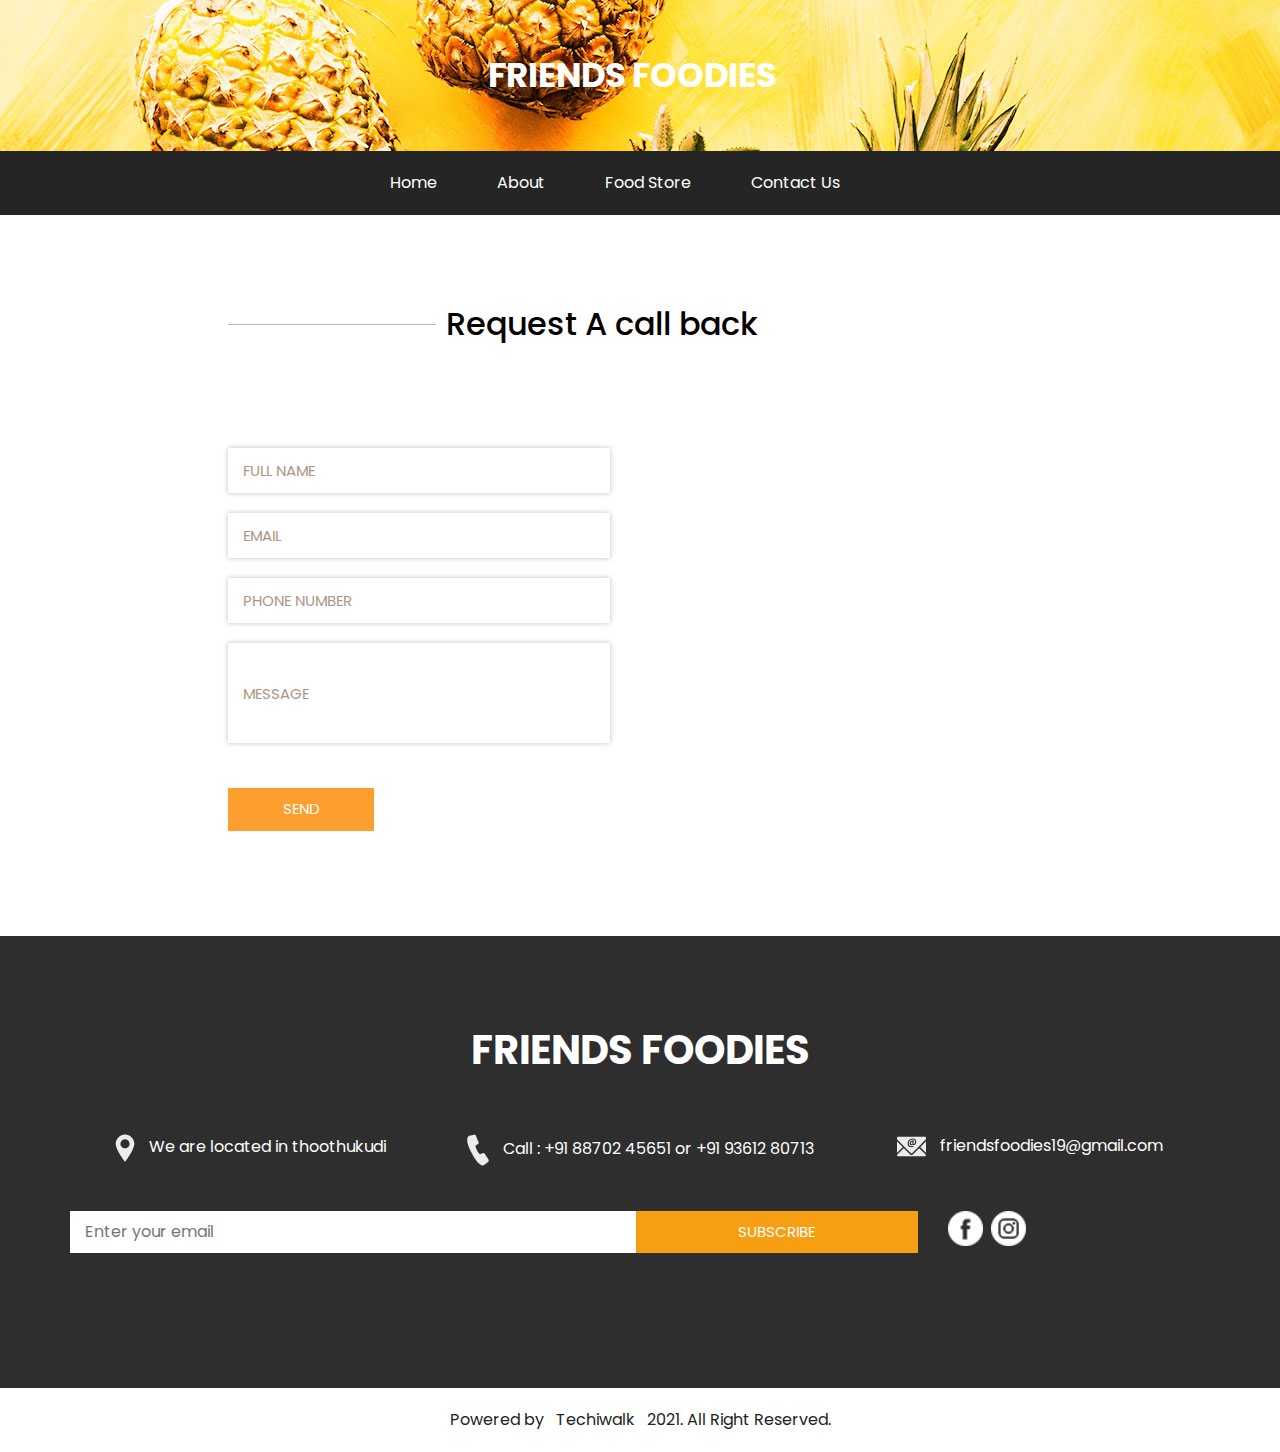
<file: contact.html>
<!DOCTYPE html>
<html>

<head>
  <!-- Basic -->
  <meta charset="utf-8" />
  <meta http-equiv="X-UA-Compatible" content="IE=edge" />
  <!-- Mobile Metas -->
  <meta name="viewport" content="width=device-width, initial-scale=1, shrink-to-fit=no" />
  <!-- Site Metas -->
  <meta name="keywords" content="" />
  <meta name="description" content="" />
  <meta name="author" content="" />

  <title>Friends Foodies</title>

  <!-- slider stylesheet -->
  <link rel="stylesheet" type="text/css" href="https://cdnjs.cloudflare.com/ajax/libs/OwlCarousel2/2.1.3/assets/owl.carousel.min.css" />

  <!-- bootstrap core css -->
  <link rel="stylesheet" type="text/css" href="css/bootstrap.css" />

  <!-- fonts style -->
  <link href="https://fonts.googleapis.com/css?family=Baloo+Chettan|Dosis:400,600,700|Poppins:400,600,700&display=swap" rel="stylesheet" />
  <!-- Custom styles for this template -->
  <link href="css/style.css" rel="stylesheet" />
  <!-- responsive style -->
  <link href="css/responsive.css" rel="stylesheet" />
</head>

<body class="sub_page">
  <div class="hero_area">
    <!-- header section strats -->
    <div class="brand_box">
      <a class="navbar-brand" href="index.html">
        <span>
          Friends Foodies
        </span>
      </a>
    </div>
    <!-- end header section -->
  </div>

  <!-- nav section -->

  <section class="nav_section">
    <div class="container">
      <div class="custom_nav2">
        <nav class="navbar navbar-expand custom_nav-container ">
          <button class="navbar-toggler" type="button" data-toggle="collapse" data-target="#navbarSupportedContent" aria-controls="navbarSupportedContent" aria-expanded="false" aria-label="Toggle navigation">
            <span class="navbar-toggler-icon"></span>
          </button>

          <div class="collapse navbar-collapse" id="navbarSupportedContent">
            <div class="d-flex  flex-column flex-lg-row align-items-center">
              <ul class="navbar-nav  ">
                <li class="nav-item">
                  <a class="nav-link" href="index.html">Home <span class="sr-only">(current)</span></a>
                </li>
                <li class="nav-item">
                  <a class="nav-link" href="about.html">About </a>
                </li>
                <li class="nav-item">
                  <a class="nav-link" href="foodstore.html">Food Store </a>
                </li>
                <!-- <li class="nav-item">
                  <a class="nav-link" href="testimonial.html">Testimonial</a>
                </li> -->
                <li class="nav-item active">
                  <a class="nav-link" href="contact.html">Contact Us</a>
                </li>
                <!-- <li class="nav-item">
                  <a class="nav-link" href="#">Login</a>
                </li> -->
              </ul>
              <form class="form-inline my-2 my-lg-0 ml-0 ml-lg-4 mb-3 mb-lg-0">
                <button class="btn  my-2 my-sm-0 " type="submit"></button>
              </form>
            </div>
          </div>
        </nav>
      </div>
    </div>
  </section>

  <!-- end nav section -->


  <!-- contact section -->
  <section class="contact_section layout_padding">
    <div class="container-fluid">
      <div class="row">
        <div class="offset-lg-2 col-md-10 offset-md-1">
          <div class="heading_container">
            <hr>
            <h2>
              Request A call back
            </h2>
          </div>
        </div>
      </div>

      <div class="layout_padding2-top">
        <div class="row">
          <div class="col-lg-4 offset-lg-2 col-md-5 offset-md-1">
            <form action="">
              <div class="contact_form-container">
                <div>
                  <div>
                    <input type="text" placeholder="Full Name" />
                  </div>
                  <div>
                    <input type="email" placeholder="Email" />
                  </div>
                  <div>
                    <input type="text" placeholder="Phone Number" />
                  </div>
                  <div>
                    <input type="text" class="message_input" placeholder="Message" />
                  </div>
                  <div>
                    <button type="submit">
                      Send
                    </button>
                  </div>
                </div>
              </div>
            </form>
          </div>
          <div class="col-md-6 px-0">
            <div class="map_container">
              <div class="map-responsive">
                <iframe src="https://www.google.com/maps/embed/v1/place?key=AIzaSyA0s1a7phLN0iaD6-UE7m4qP-z21pH0eSc&q=Eiffel+Tower+Paris+France" width="600" height="300" frameborder="0" style="border:0; width: 100%; height:100%" allowfullscreen></iframe>
              </div>
            </div>
          </div>
        </div>
      </div>
    </div>
  </section>
  <!-- end contact section -->


  <!-- info section -->

  <section class="info_section layout_padding">
    <div class="container">
      <div class="info_logo">
        <h2>
          Friends Foodies
        </h2>
      </div>
      <div class="info_contact">
        <div class="row">
          <div class="col-md-4">
            <a href="">
              <img src="images/location.png" alt="">
              <span>
                We are located in thoothukudi
              </span>
            </a>
          </div>
          <div class="col-md-4">
            <a href="">
              <img src="images/call.png" alt="">
              <span>
                Call : +91 88702 45651 or +91 93612 80713
                        
              </span>
            </a>
          </div>
          <div class="col-md-4">
            <a href="">
              <img src="images/mail.png" alt="">
              <span>
                friendsfoodies19@gmail.com
              </span>
            </a>
          </div>
        </div>
      </div>
      <div class="row">
        <div class="col-md-8 col-lg-9">
          <div class="info_form">
            <form action="">
              <input type="text" placeholder="Enter your email">
              <button>
                subscribe
              </button>
            </form>
          </div>
        </div>
        <div class="col-md-4 col-lg-3">
          <div class="info_social">
            <div>
              <a href="">
                <img src="images/facebook-logo-button.png" alt="">
              </a>
            </div>
            <!-- <div>
              <a href="">
                <img src="images/twitter-logo-button.png" alt="">
              </a>
            </div>
            <div>
              <a href="">
                <img src="images/linkedin.png" alt="">
              </a>
            </div>
            <div> -->
              <a href="">
                <img src="images/instagram.png" alt="">
              </a>
            </div>
          </div>
        </div>
      </div>

    </div>
  </section>

  <!-- end info section -->


  <!-- footer section -->
  <section class="container-fluid footer_section ">
    <p>
      <span>Powered by &nbsp; <a href="https://www.techiwalk.com/">Techiwalk </a>&nbsp; 2021.
        All Right Reserved.</span>
    </p>
  </section>
  <!-- footer section -->


  <script type="text/javascript" src="js/jquery-3.4.1.min.js"></script>
  <script type="text/javascript" src="js/bootstrap.js"></script>
  <script type="text/javascript" src="js/custom.js"></script>

</body>

</html>
</file>
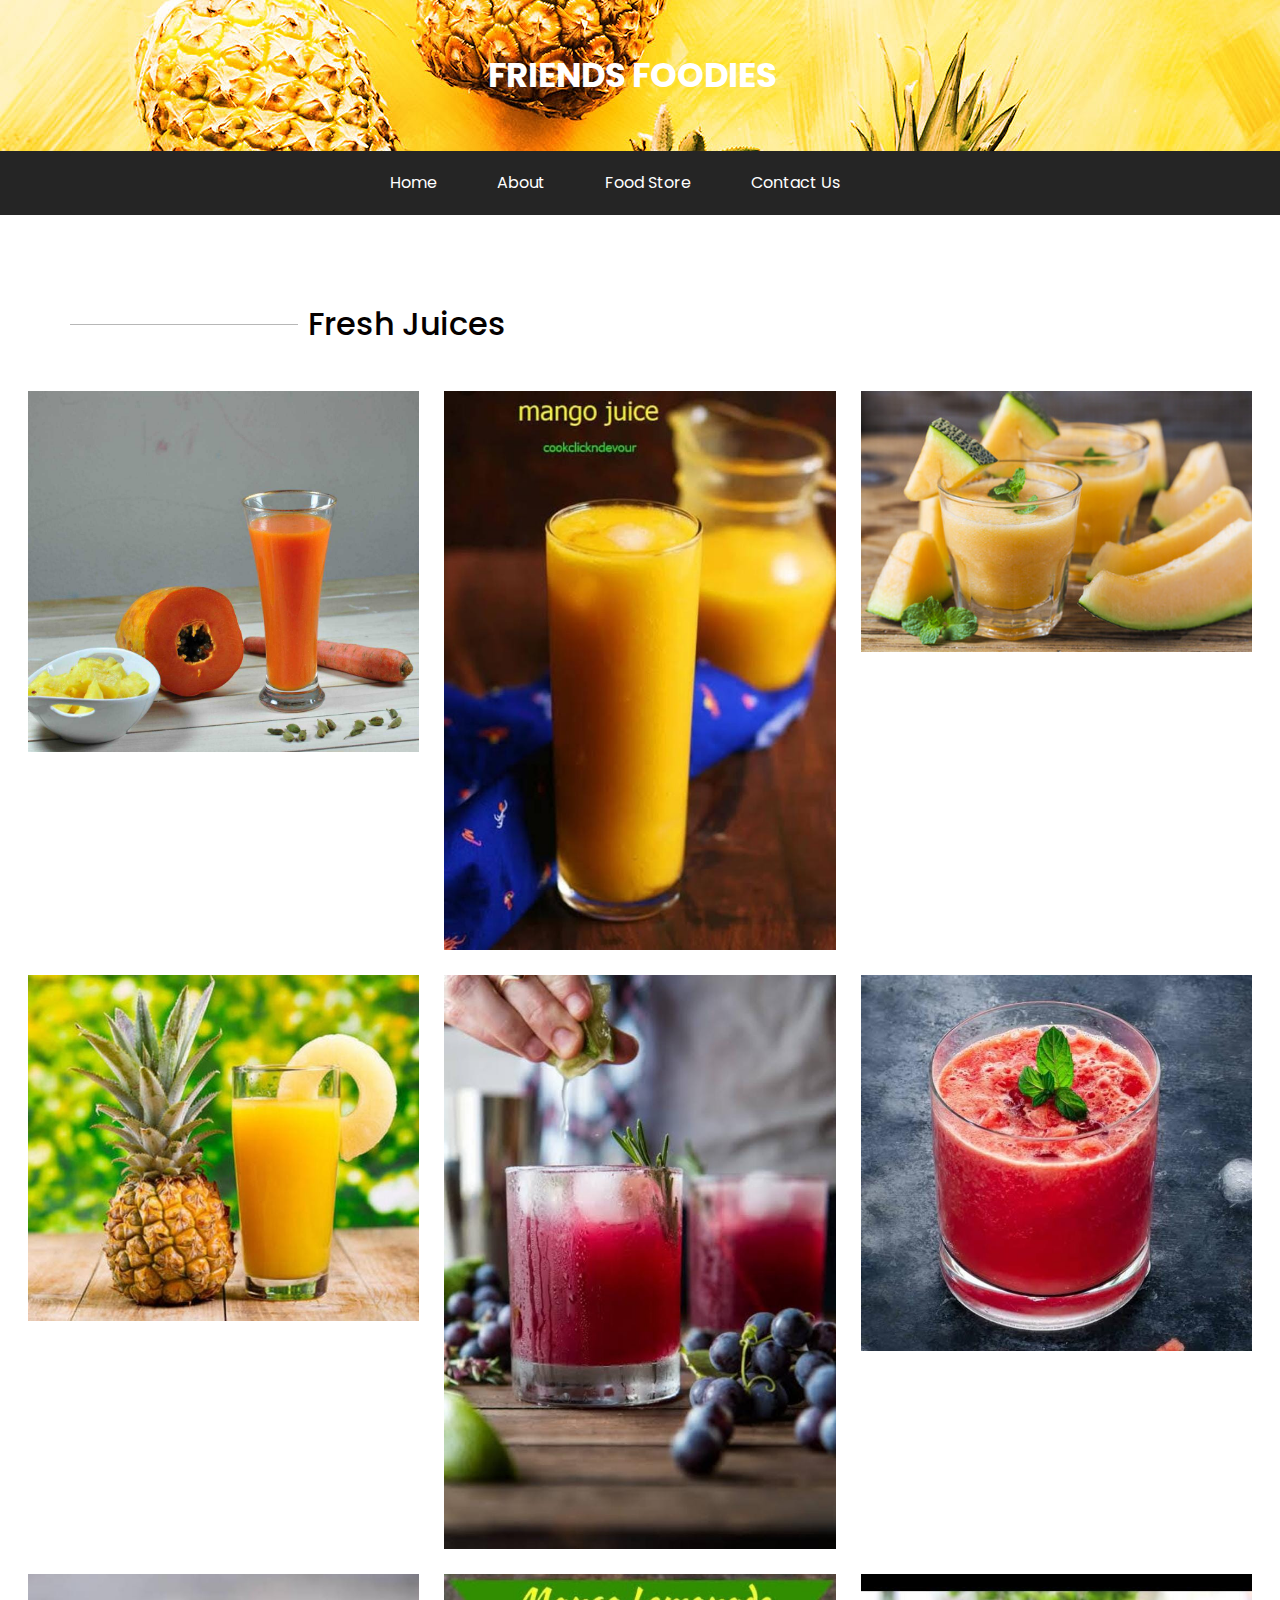
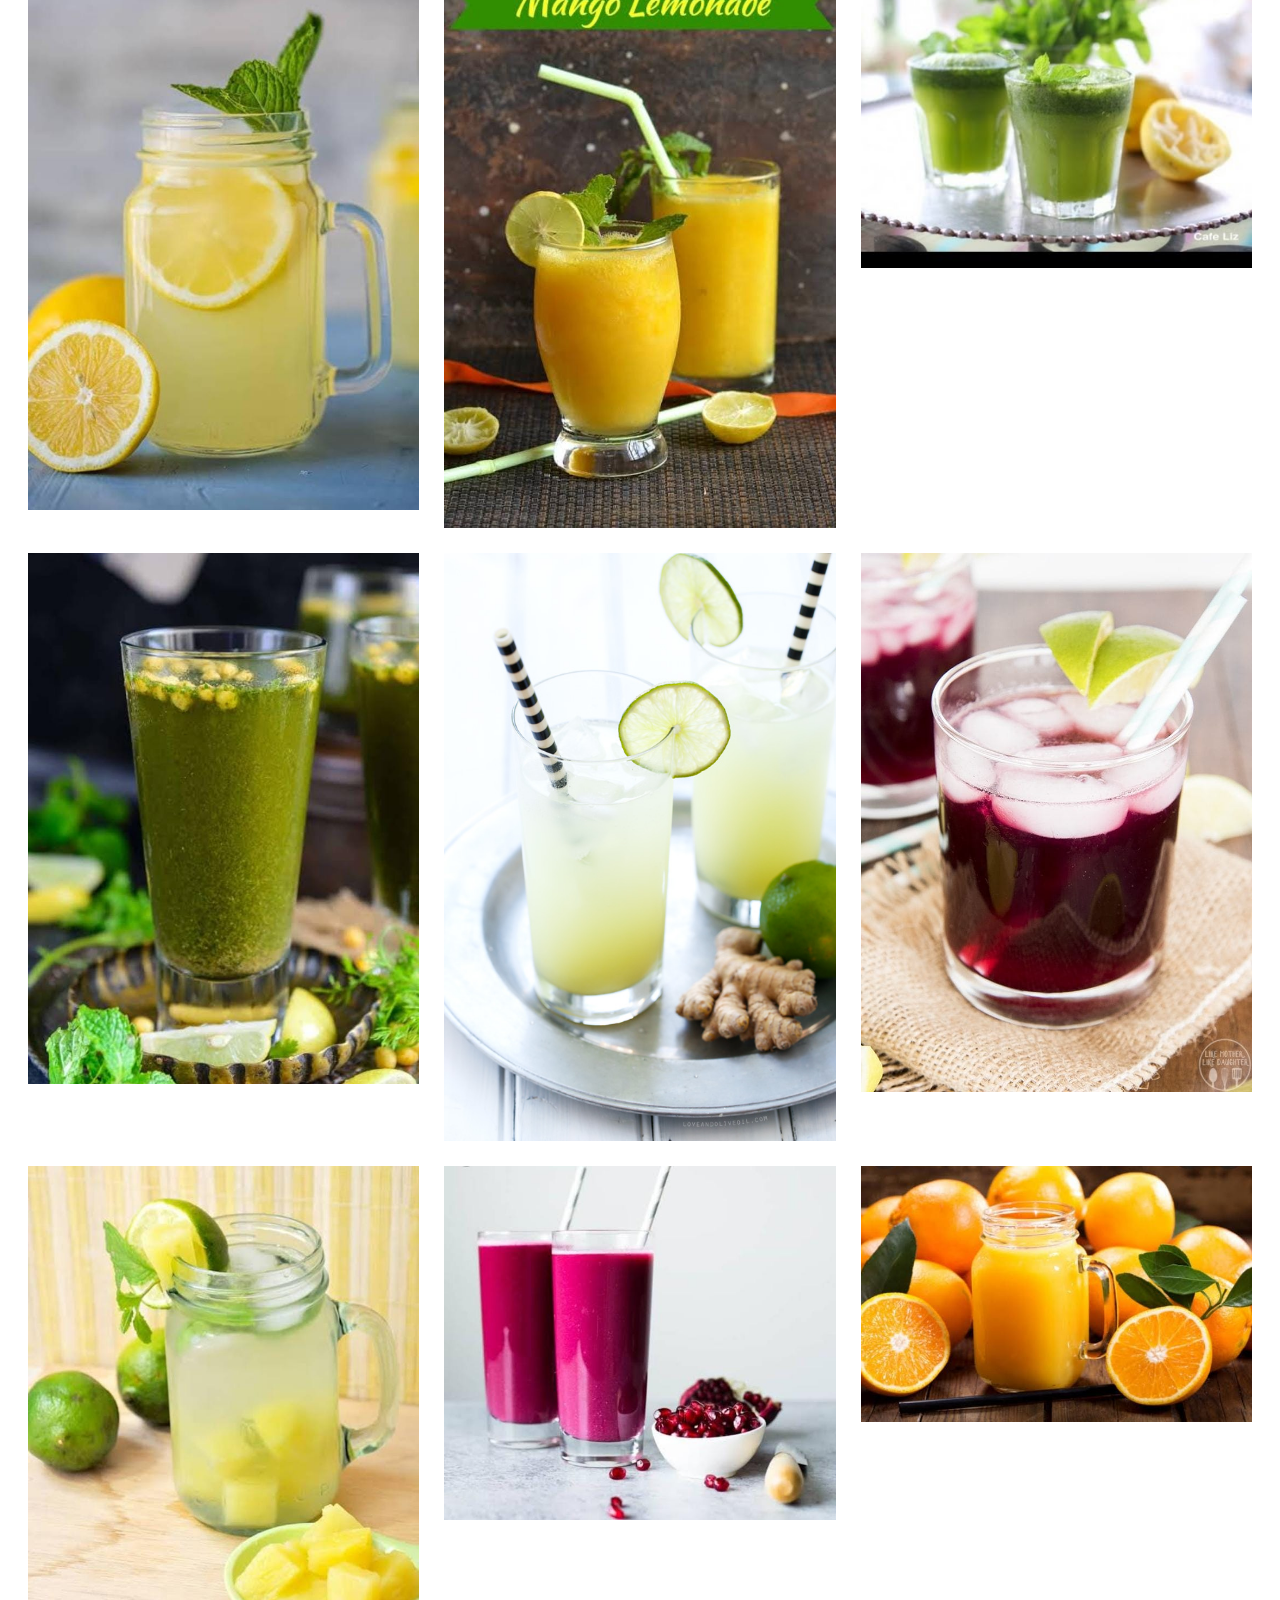
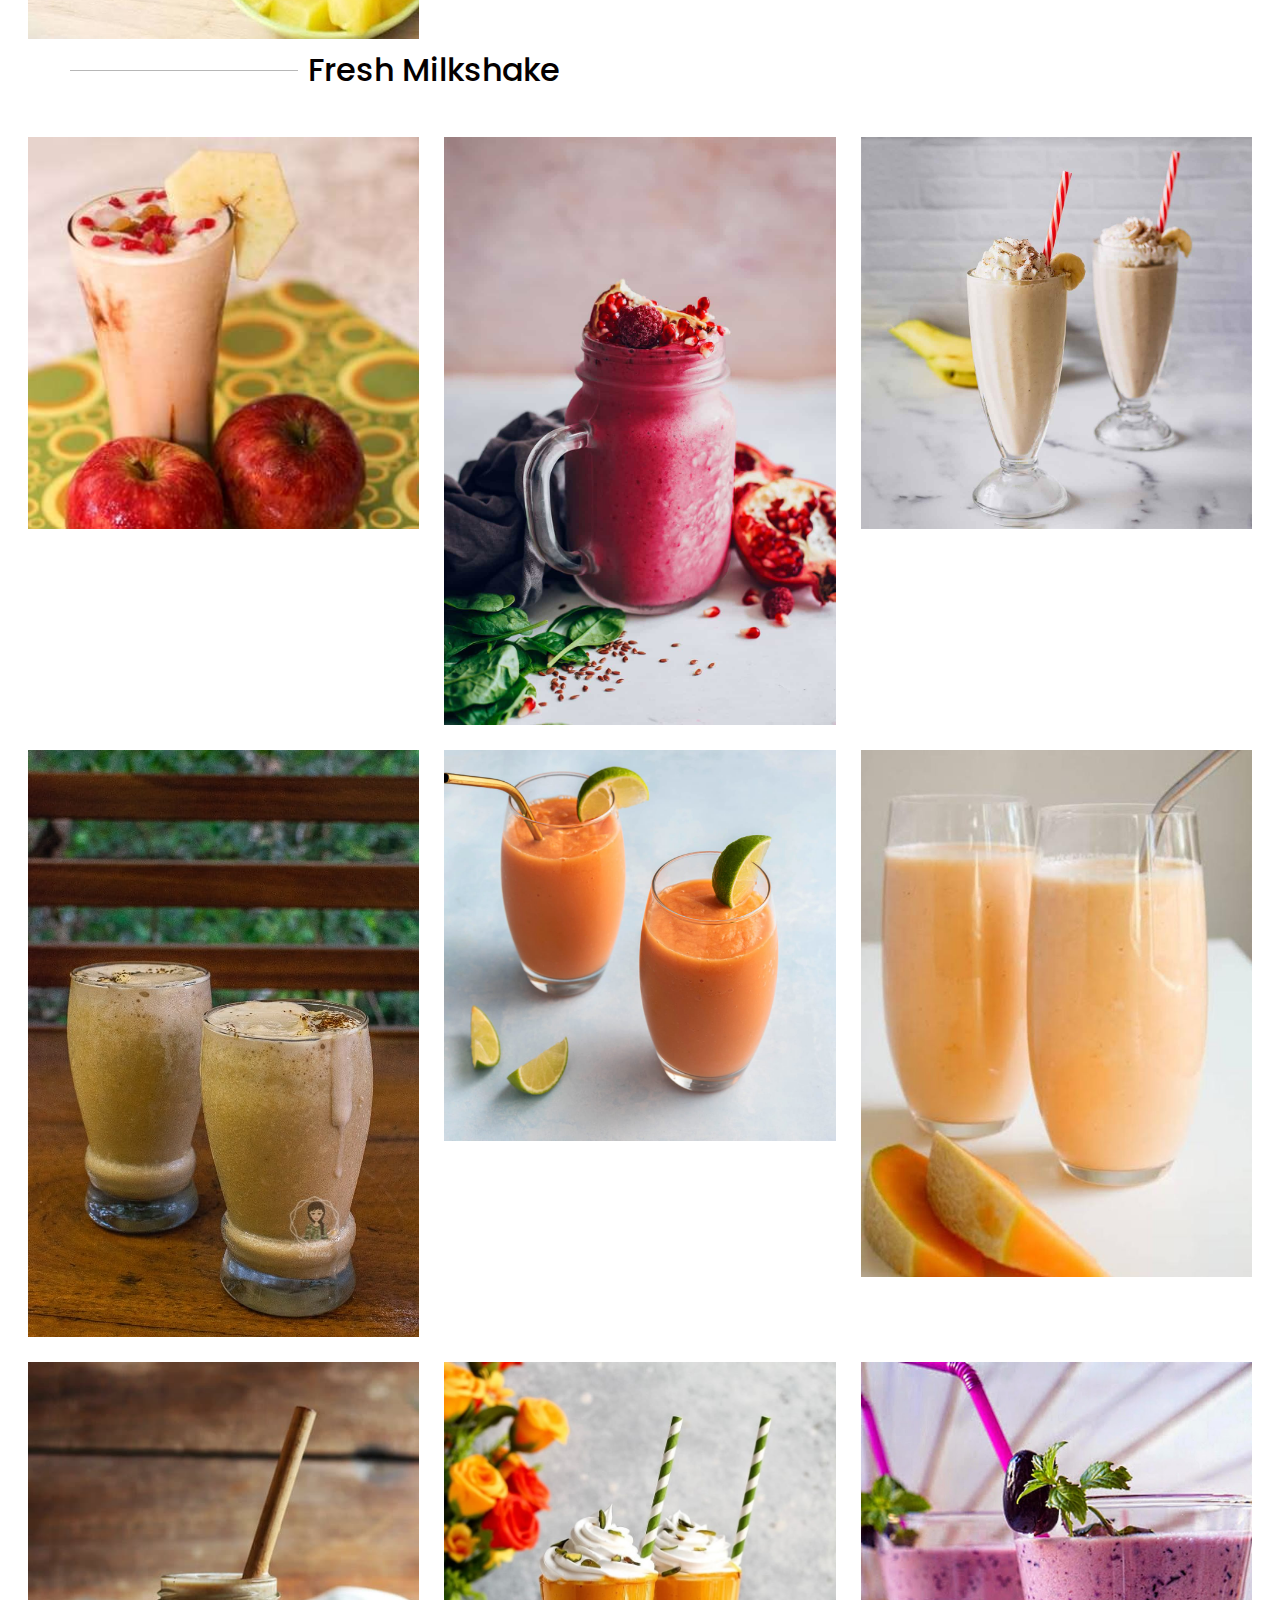
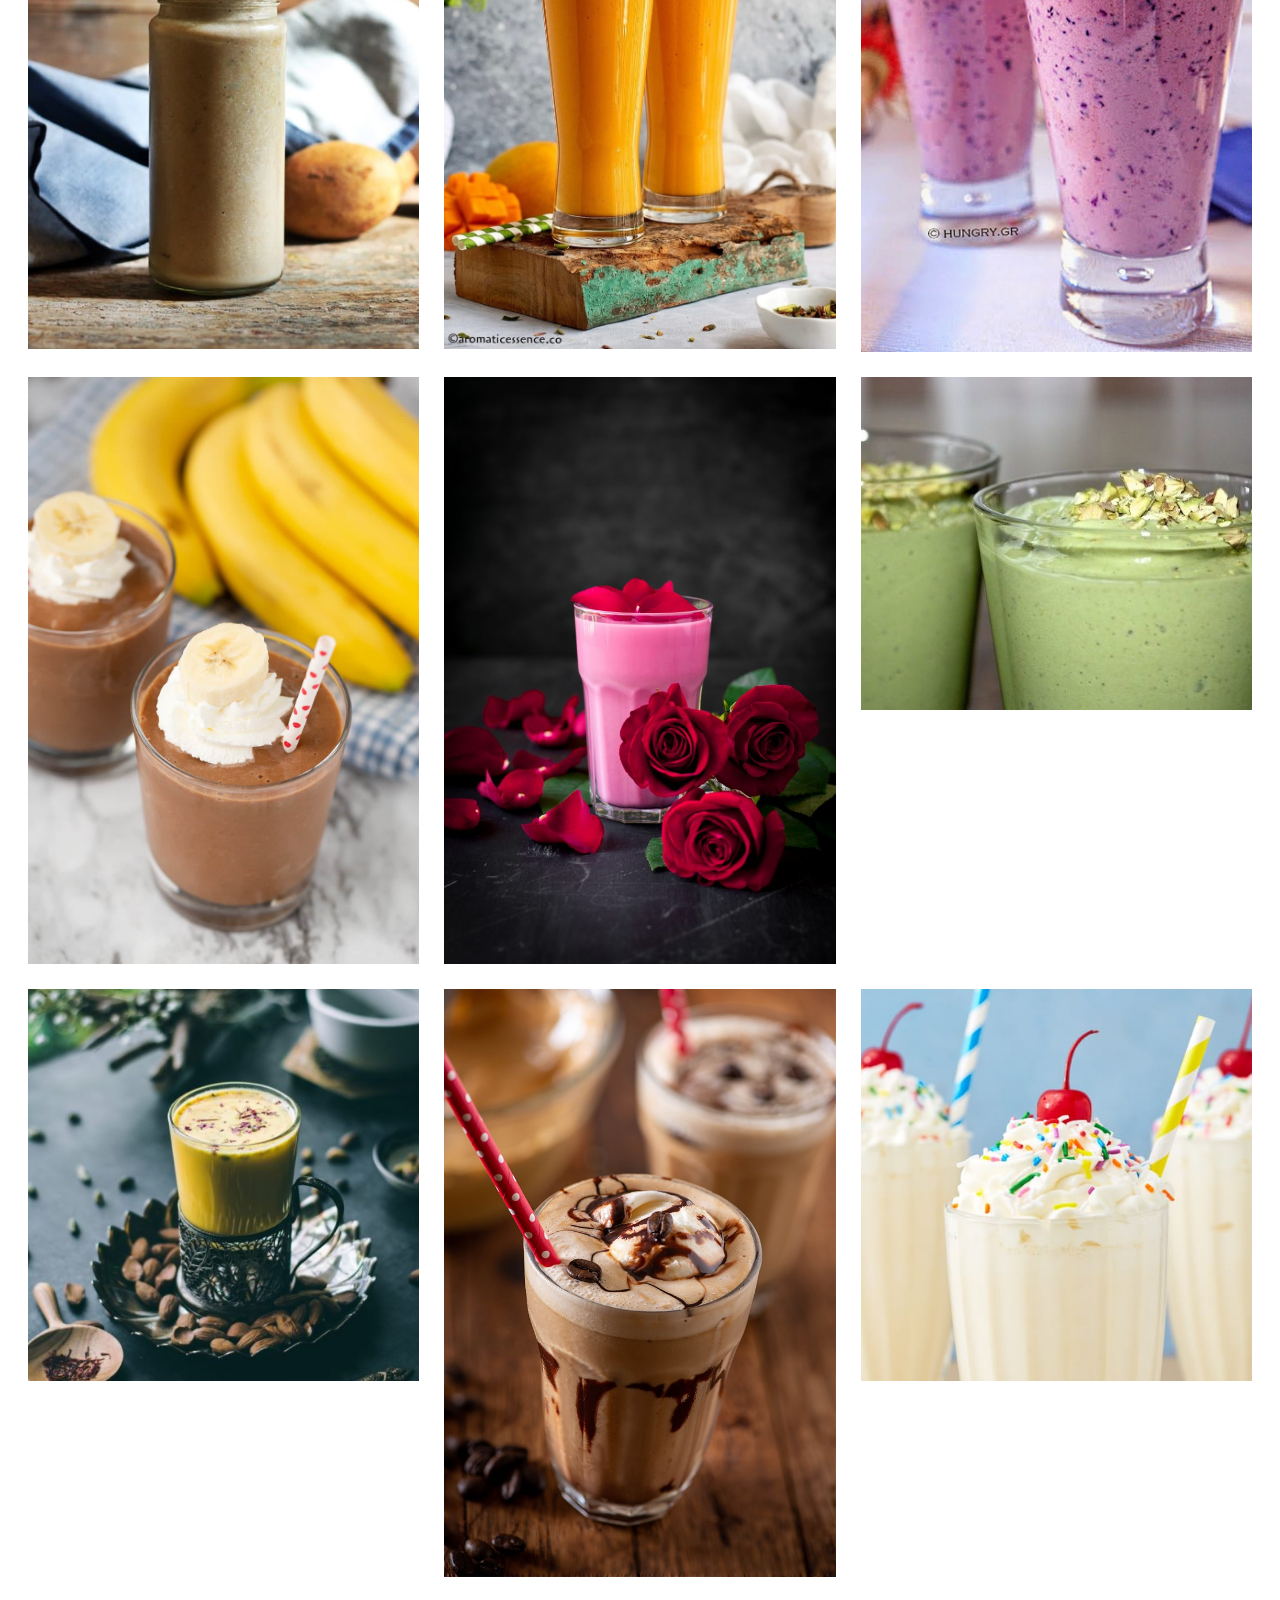
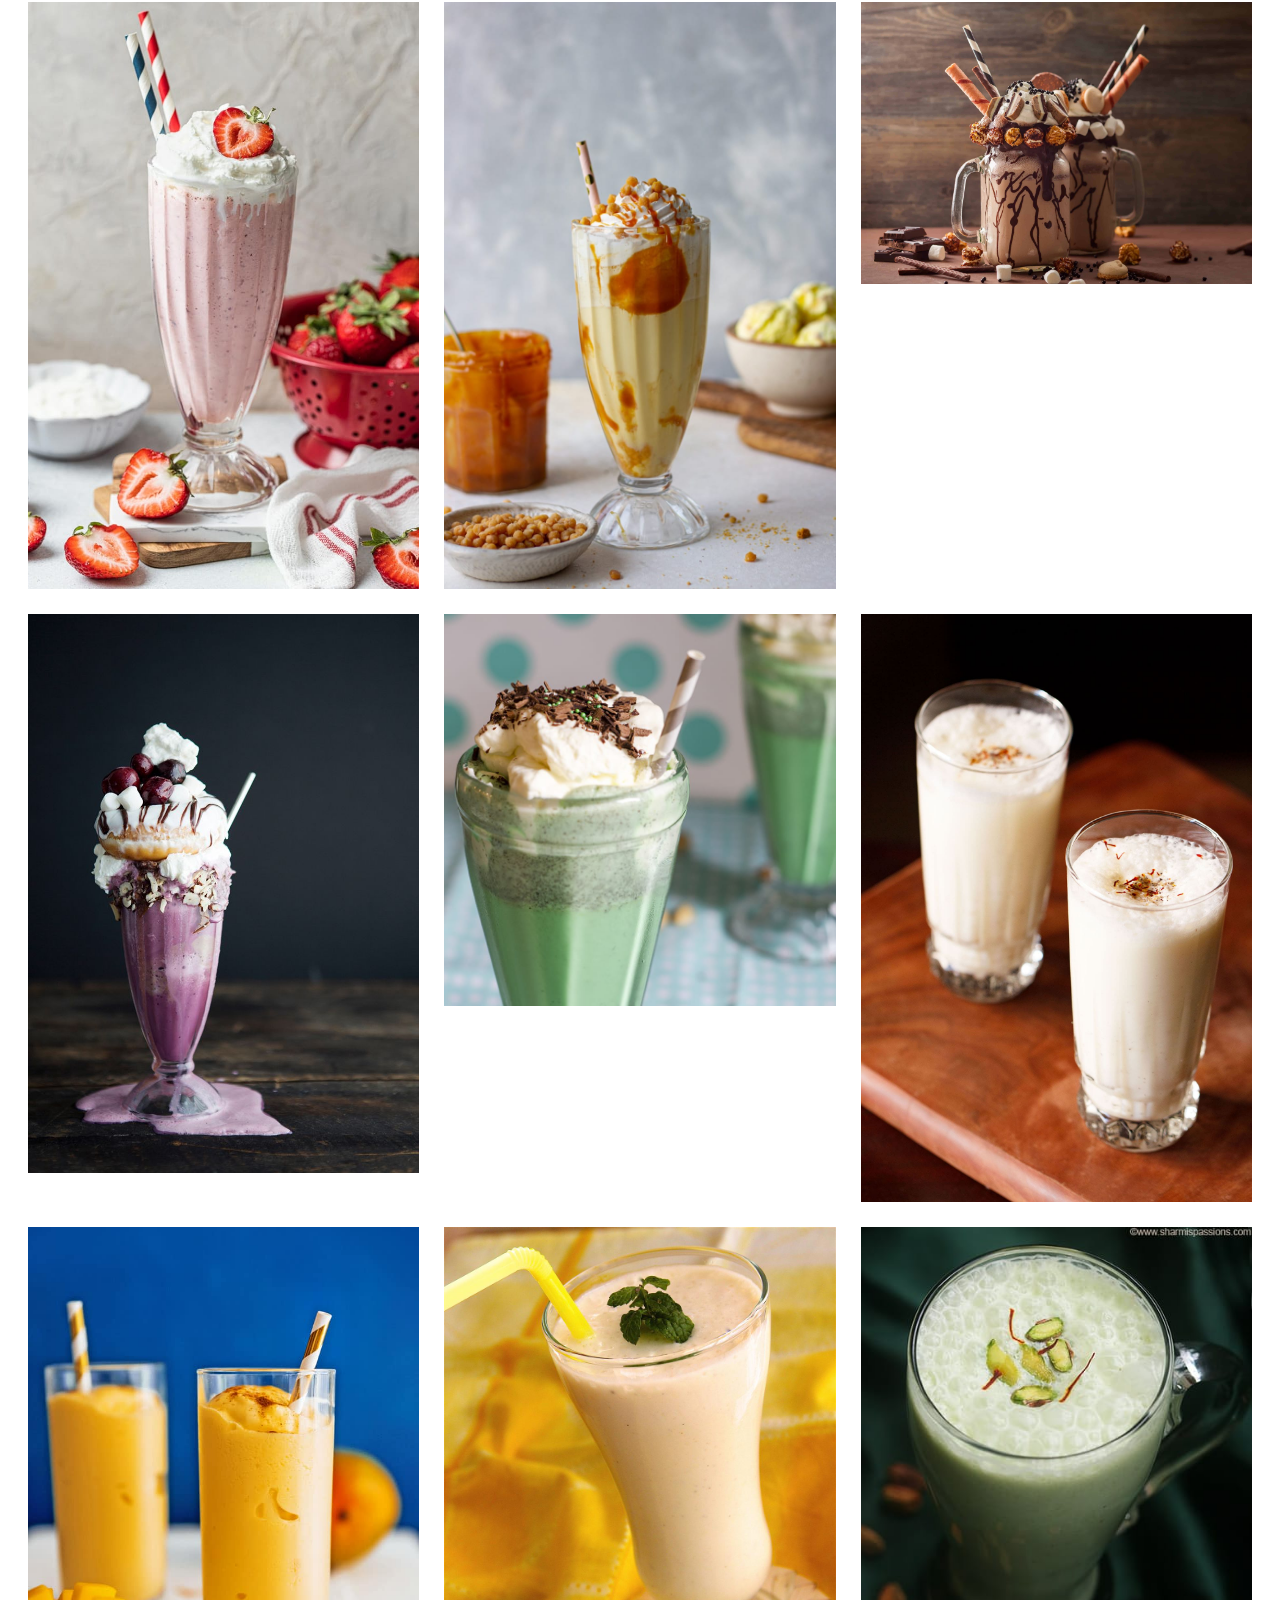
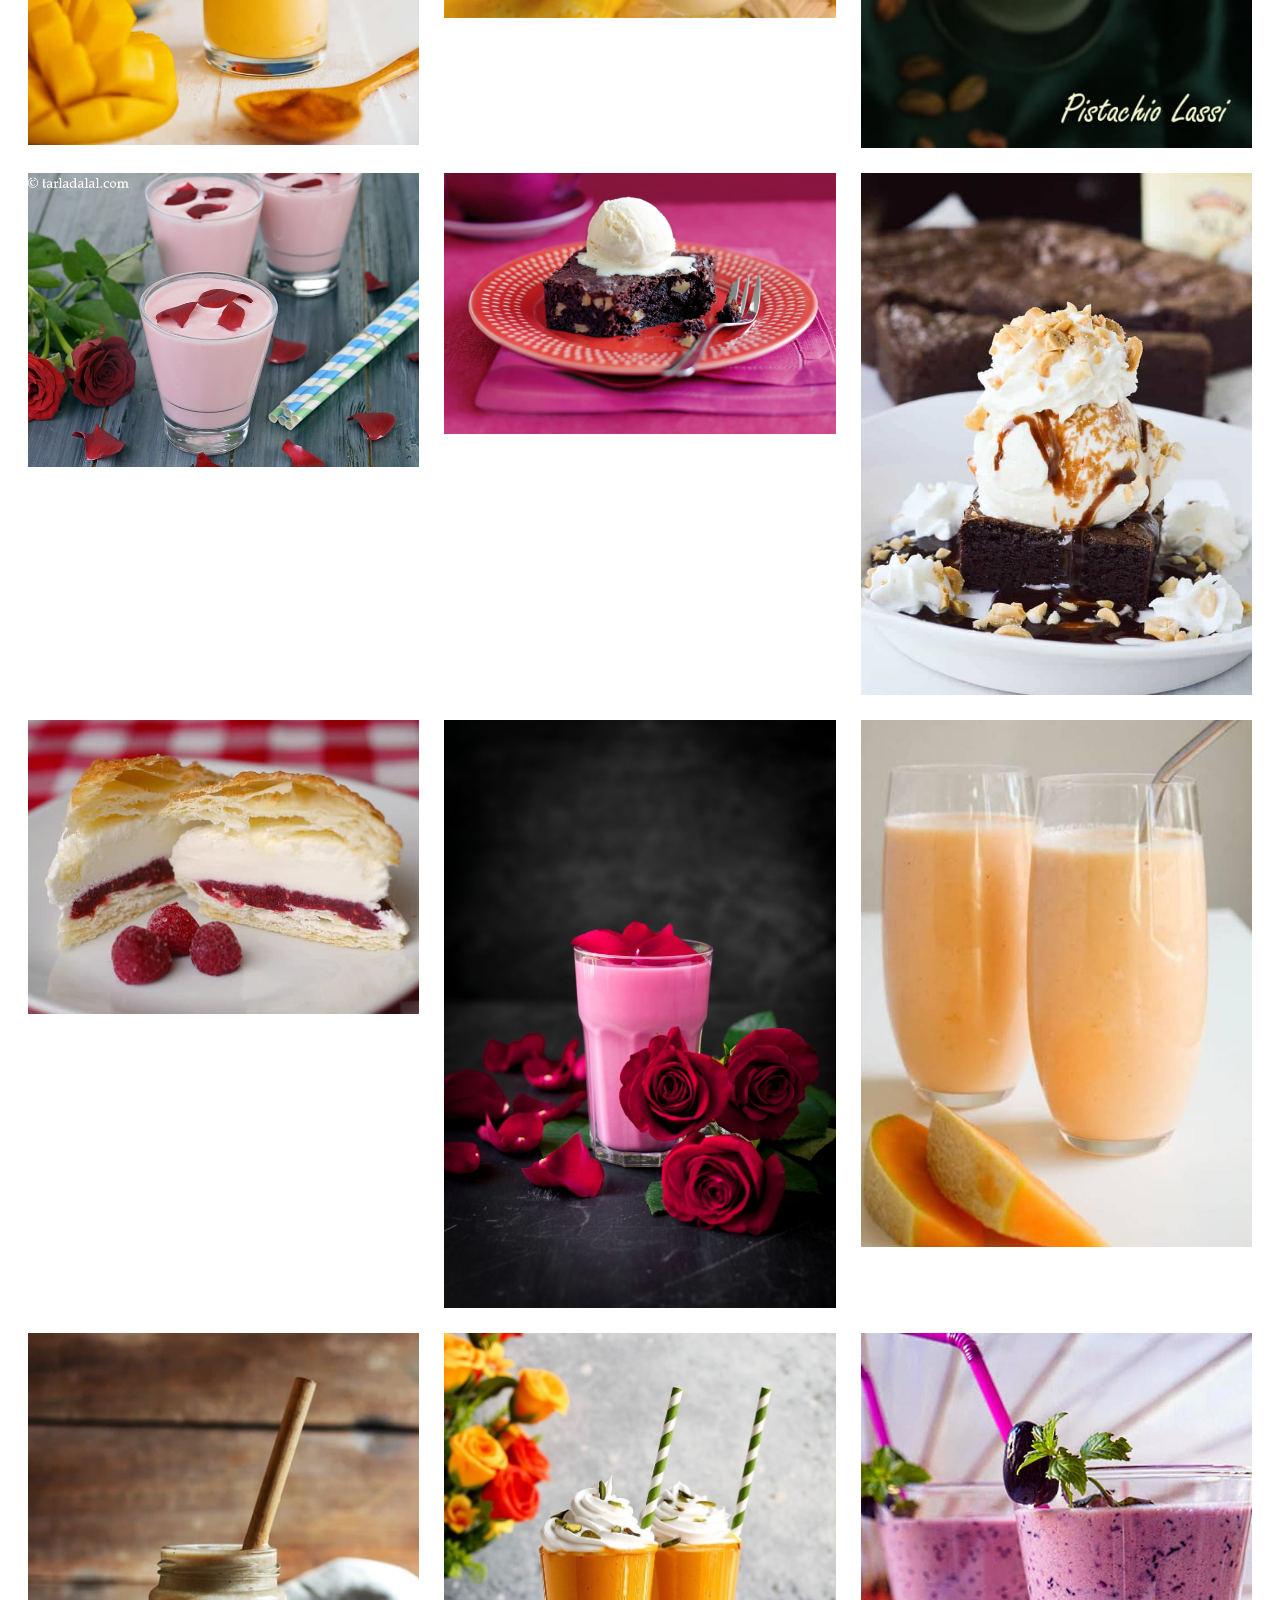
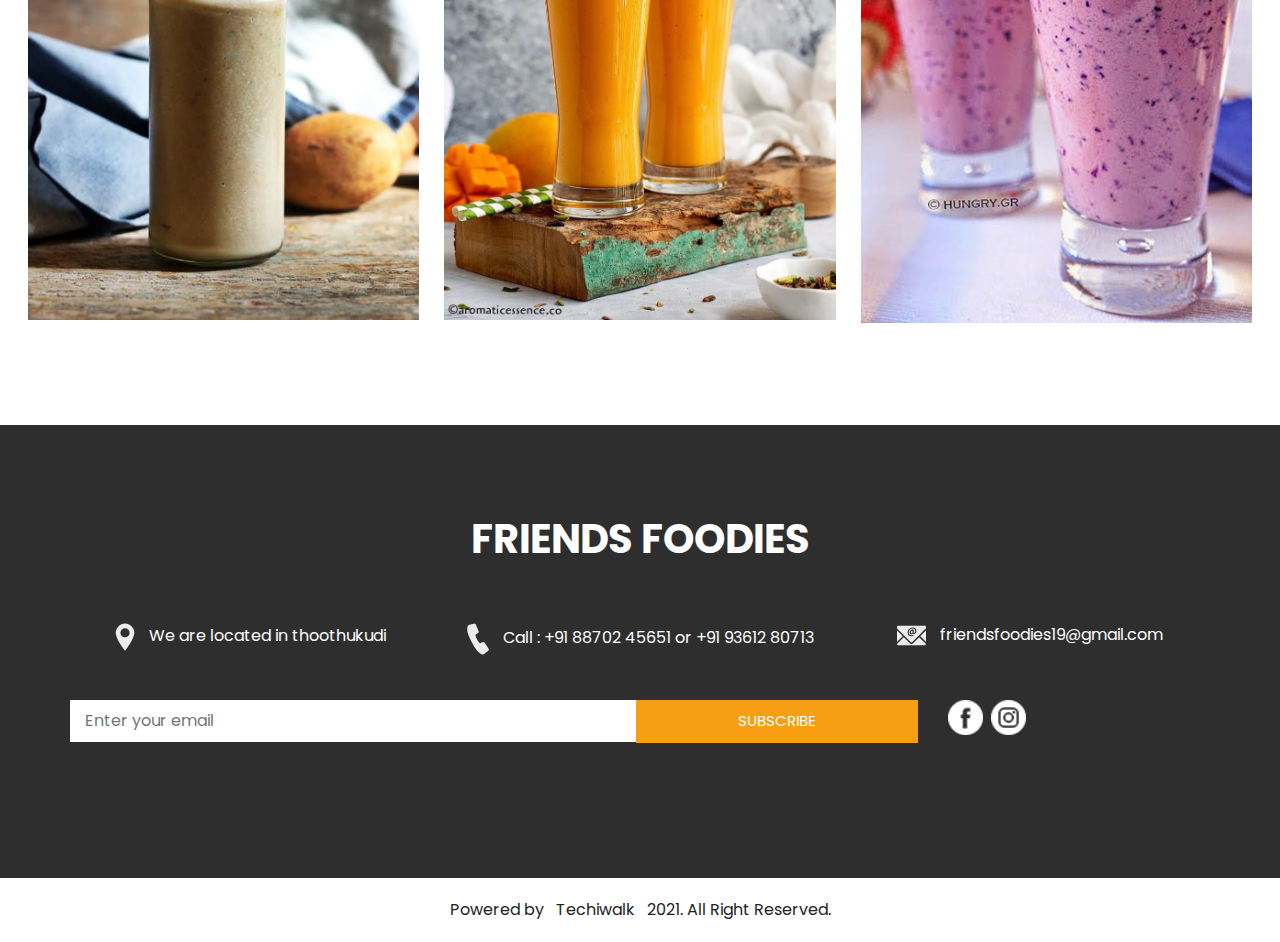
<file: foodstore.html>
<!DOCTYPE html>
<html>

<head>
  <!-- Basic -->
  <meta charset="utf-8" />
  <meta http-equiv="X-UA-Compatible" content="IE=edge" />
  <!-- Mobile Metas -->
  <meta name="viewport" content="width=device-width, initial-scale=1, shrink-to-fit=no" />
  <!-- Site Metas -->
  <meta name="keywords" content="" />
  <meta name="description" content="" />
  <meta name="author" content="" />

  <title>Friends Foodies</title>

  <!-- slider stylesheet -->
  <link rel="stylesheet" type="text/css"
    href="https://cdnjs.cloudflare.com/ajax/libs/OwlCarousel2/2.1.3/assets/owl.carousel.min.css" />

  <!-- bootstrap core css -->
  <link rel="stylesheet" type="text/css" href="css/bootstrap.css" />

  <!-- fonts style -->
  <link href="https://fonts.googleapis.com/css?family=Baloo+Chettan|Dosis:400,600,700|Poppins:400,600,700&display=swap"
    rel="stylesheet" />
  <!-- Custom styles for this template -->
  <link href="css/style.css" rel="stylesheet" />
  <!-- responsive style -->
  <link href="css/responsive.css" rel="stylesheet" />
</head>

<body class="sub_page">
  <div class="hero_area">
    <!-- header section strats -->
    <div class="brand_box">
      <a class="navbar-brand" href="index.html">
        <span>
          Friends Foodies
        </span>
      </a>
    </div>
    <!-- end header section -->
  </div>

  <!-- nav section -->

  <section class="nav_section">
    <div class="container">
      <div class="custom_nav2">
        <nav class="navbar navbar-expand custom_nav-container ">
          <button class="navbar-toggler" type="button" data-toggle="collapse" data-target="#navbarSupportedContent"
            aria-controls="navbarSupportedContent" aria-expanded="false" aria-label="Toggle navigation">
            <span class="navbar-toggler-icon"></span>
          </button>

          <div class="collapse navbar-collapse" id="navbarSupportedContent">
            <div class="d-flex  flex-column flex-lg-row align-items-center">
              <ul class="navbar-nav  ">
                <li class="nav-item">
                  <a class="nav-link" href="index.html">Home <span class="sr-only">(current)</span></a>
                </li>
                <li class="nav-item">
                  <a class="nav-link" href="about.html">About </a>
                </li>
                <li class="nav-item active">
                  <a class="nav-link" href="foodstore.html">Food Store </a>
                </li>
                <!-- <li class="nav-item">
                  <a class="nav-link" href="testimonial.html">Testimonial</a>
                </li> -->
                <li class="nav-item">
                  <a class="nav-link" href="contact.html">Contact Us</a>
                </li>
                <!-- <li class="nav-item">
                  <a class="nav-link" href="#">Login</a>
                </li> -->
              </ul>
              <form class="form-inline my-2 my-lg-0 ml-0 ml-lg-4 mb-3 mb-lg-0">
                <button class="btn  my-2 my-sm-0 " type="submit"></button>
              </form>
            </div>
          </div>
        </nav>
      </div>
    </div>
  </section>

  <!-- end nav section -->

  <!-- fresh fruit section -->

  <section class="fruit_section layout_padding">
    <div class="container">
      <div class="heading_container">
        <hr>
        <h2>
          Fresh Juices
        </h2>
      </div>
    </div>
    <div class="container-fluid">
      <!-- <h3>Fresh Juices </h3> -->
      <div class="fruit_container">
        <div class="box">
          <img src="images/papayajuice.jpeg" alt="fresh Juices">
          <div class="link_box">
            <h5>
              Papaya Juices
            </h5>
            <a href="https://wa.me/message/EHIDGZGRFLDWA1">
              Buy Now
            </a>
          </div>
        </div>
        <div class="box">
          <img src="images/mangojuice.jpeg" alt="">
          <div class="link_box">
            <h5>
              Mango Juices
            </h5>
            <a href="https://wa.me/message/EHIDGZGRFLDWA1">
              Buy Now
            </a>
          </div>
        </div>
        <div class="box">
          <img src="images/muskmelonjuice.jpeg" alt="">
          <div class="link_box">
            <h5>
              Musk Melon Juices
            </h5>
            <a href="https://wa.me/message/EHIDGZGRFLDWA1">
              Buy Now
            </a>
          </div>
        </div>
        <div class="box">
          <img src="images/pineapplejuice.jpeg" alt="">
          <div class="link_box">
            <h5>
              Pine Apple Juices
            </h5>
            <a href="https://wa.me/message/EHIDGZGRFLDWA1">
              Buy Now
            </a>
          </div>
        </div>
        <div class="box">
          <img src="images/grapesjuice.jpeg" alt="">
          <div class="link_box">
            <h5>
              Grapes Juices
            </h5>
            <a href="https://wa.me/message/EHIDGZGRFLDWA1">
              Buy Now
            </a>
          </div>
        </div>
        <div class="box">
          <img src="images/watermelonjuice.jpeg" alt="">
          <div class="link_box">
            <h5>
              Water Melon Juices
            </h5>
            <a href="https://wa.me/message/EHIDGZGRFLDWA1">
              Buy Now
            </a>
          </div>
        </div>
        <div class="box">
          <img src="images/lemonjuice.jpeg" alt="fresh Juices">
          <div class="link_box">
            <h5>
              Lemon Juices
            </h5>
            <a href="https://wa.me/message/EHIDGZGRFLDWA1">
              Buy Now
            </a>
          </div>
        </div>
        <div class="box">
          <img src="images/mangolimejuice.jpeg" alt="">
          <div class="link_box">
            <h5>
              Mango Lime Juices
            </h5>
            <a href="https://wa.me/message/EHIDGZGRFLDWA1">
              Buy Now
            </a>
          </div>
        </div>
        <div class="box">
          <img src="images/mintlimejuice.jpeg" alt="">
          <div class="link_box">
            <h5>
              Mint Lime Juices
            </h5>
            <a href="https://wa.me/message/EHIDGZGRFLDWA1">
              Buy Now
            </a>
          </div>
        </div>
        <div class="box">
          <img src="images/jaljeeralime.jpeg" alt="">
          <div class="link_box">
            <h5>
              Jal Jeera Juices
            </h5>
            <a href="https://wa.me/message/EHIDGZGRFLDWA1">
              Buy Now
            </a>
          </div>
        </div>
        <div class="box">
          <img src="images/gingerlime.jpeg" alt="">
          <div class="link_box">
            <h5>
              Ginger Lime Juices
            </h5>
            <a href="https://wa.me/message/EHIDGZGRFLDWA1">
              Buy Now
            </a>
          </div>
        </div>
        <div class="box">
          <img src="images/grapelime.jpeg" alt="">
          <div class="link_box">
            <h5>
              Grape Lime Juices
            </h5>
            <a href="https://wa.me/message/EHIDGZGRFLDWA1">
              Buy Now
            </a>
          </div>
        </div>


        <div class="box">
          <img src="images/pineapplelime.jpeg" alt="fresh Juices">
          <div class="link_box">
            <h5>
              Pine Apple Lime Juices
            </h5>
            <a href="https://wa.me/message/EHIDGZGRFLDWA1">
              Buy Now
            </a>
          </div>
        </div>
        <div class="box">
          <img src="images/pomogranutjuice.jpeg" alt="">
          <div class="link_box">
            <h5>
              Pomogranut Juices
            </h5>
            <a href="https://wa.me/message/EHIDGZGRFLDWA1">
              Buy Now
            </a>
          </div>
        </div>
        <div class="box">
          <img src="images/orangejuice.jpeg" alt="">
          <div class="link_box">
            <h5>
              Orange Juices
            </h5>
            <a href="https://wa.me/message/EHIDGZGRFLDWA1">
              Buy Now
            </a>
          </div>
        </div>

        <!-- Milkshake section -->

        <div class="container">
          <div class="heading_container">
            <hr>
            <h2>
              Fresh Milkshake
            </h2>
          </div>
        </div>
        <div class="box">
          <img src="images/appleshake.jpeg" alt="">
          <div class="link_box">
            <h5>
              Apple Shake
            </h5>
            <a href="https://wa.me/message/EHIDGZGRFLDWA1">
              Buy Now
            </a>
          </div>
        </div>
        <div class="box">
          <img src="images/pomogranutshake.jpeg" alt="">
          <div class="link_box">
            <h5>
              Pomogranut Shake
            </h5>
            <a href="https://wa.me/message/EHIDGZGRFLDWA1">
              Buy Now
            </a>
          </div>
        </div>
        <div class="box">
          <img src="images/bananashake.jpeg" alt="">
          <div class="link_box">
            <h5>
              Banana Shake
            </h5>
            <a href="https://wa.me/message/EHIDGZGRFLDWA1">
              Buy Now
            </a>
          </div>
        </div>
        <div class="box">
          <img src="images/sharjashake.jpeg" alt="fresh Juices">
          <div class="link_box">
            <h5>
              Sharja Shake
            </h5>
            <a href="https://wa.me/message/EHIDGZGRFLDWA1">
              Buy Now
            </a>
          </div>
        </div>
        <div class="box">
          <img src="images/papayashake.jpeg" alt="">
          <div class="link_box">
            <h5>
              Papaya Shake
            </h5>
            <a href="https://wa.me/message/EHIDGZGRFLDWA1">
              Buy Now
            </a>
          </div>
        </div>
        <div class="box">
          <img src="images/muskmelonshake.jpeg" alt="">
          <div class="link_box">
            <h5>
              Musk Melon Shake
            </h5>
            <a href="https://wa.me/message/EHIDGZGRFLDWA1">
              Buy Now
            </a>
          </div>
        </div>
        <div class="box">
          <img src="images/chikushake.jpeg" alt="">
          <div class="link_box">
            <h5>
              Chiku Shake
            </h5>
            <a href="https://wa.me/message/EHIDGZGRFLDWA1">
              Buy Now
            </a>
          </div>
        </div>
        <div class="box">
          <img src="images/mangoshake.jpeg" alt="">
          <div class="link_box">
            <h5>
              Mango Shake
            </h5>
            <a href="https://wa.me/message/EHIDGZGRFLDWA1">
              Buy Now
            </a>
          </div>
        </div>
        <div class="box">
          <img src="images/grapesshake.jpeg" alt="">
          <div class="link_box">
            <h5>
              Grape Shake
            </h5>
            <a href="https://wa.me/message/EHIDGZGRFLDWA1">
              Buy Now
            </a>
          </div>
        </div>
        <div class="box">
          <img src="images/chocobananashake.jpeg" alt="">
          <div class="link_box">
            <h5>
              Choco Banana Shake
            </h5>
            <a href="https://wa.me/message/EHIDGZGRFLDWA1">
              Buy Now
            </a>
          </div>
        </div>
        <div class="box">
          <img src="images/rosemilk.jpeg" alt="">
          <div class="link_box">
            <h5>
              Rose Milk
            </h5>
            <a href="https://wa.me/message/EHIDGZGRFLDWA1">
              Buy Now
            </a>
          </div>
        </div>
        <div class="box">
          <img src="images/pistamilk.jpeg" alt="">
          <div class="link_box">
            <h5>
              Pista Milk Shake
            </h5>
            <a href="https://wa.me/message/EHIDGZGRFLDWA1">
              Buy Now
            </a>
          </div>
        </div>
        <div class="box">
          <img src="images/badammilk.jpeg" alt="">
          <div class="link_box">
            <h5>
              Badam Milk Shake
            </h5>
            <a href="https://wa.me/message/EHIDGZGRFLDWA1">
              Buy Now
            </a>
          </div>
        </div>
        <div class="box">
          <img src="images/coldcoffee.jpeg" alt="">
          <div class="link_box">
            <h5>
              Cold coffee
            </h5>
            <a href="https://wa.me/message/EHIDGZGRFLDWA1">
              Buy Now
            </a>
          </div>
        </div>
        <div class="box">
          <img src="images/venilaicecreamshake.jpeg" alt="">
          <div class="link_box">
            <h5>
              Venilla Icecream Shake
            </h5>
            <a href="https://wa.me/message/EHIDGZGRFLDWA1">
              Buy Now
            </a>
          </div>
        </div>
        <div class="box">
          <img src="images/strawberryicecreamshake.jpeg" alt="">
          <div class="link_box">
            <h5>
              Strawberry Icecream Shake
            </h5>
            <a href="https://wa.me/message/EHIDGZGRFLDWA1">
              Buy Now
            </a>
          </div>
        </div>
        <div class="box">
          <img src="images/butterscotchicecreamshake.jpeg" alt="">
          <div class="link_box">
            <h5>
              Butter Scotch Icecream Shake
            </h5>
            <a href="https://wa.me/message/EHIDGZGRFLDWA1">
              Buy Now
            </a>
          </div>
        </div>
        <div class="box">
          <img src="images/chocolateicecreamshake.jpeg" alt="">
          <div class="link_box">
            <h5>
              Chocolate Icecream Shake
            </h5>
            <a href="https://wa.me/message/EHIDGZGRFLDWA1">
              Buy Now
            </a>
          </div>
        </div>
        <div class="box">
          <img src="images/blaccurrenticecreamshake.jpeg" alt="">
          <div class="link_box">
            <h5>
              Black Current Icecream Shake
            </h5>
            <a href="https://wa.me/message/EHIDGZGRFLDWA1">
              Buy Now
            </a>
          </div>
        </div>
        <div class="box">
          <img src="images/pistaicecreamshake.jpeg" alt="">
          <div class="link_box">
            <h5>
              Pista Icecream Shake
            </h5>
            <a href="https://wa.me/message/EHIDGZGRFLDWA1">
              Buy Now
            </a>
          </div>
        </div>
        <div class="box">
          <img src="images/sweetlassi.jpeg" alt="">
          <div class="link_box">
            <h5>
              Sweet Lassi
            </h5>
            <a href="https://wa.me/message/EHIDGZGRFLDWA1">
              Buy Now
            </a>
          </div>
        </div>
        <div class="box">
          <img src="images/mangolassi.jpeg" alt="">
          <div class="link_box">
            <h5>
              Mango Lassi
            </h5>
            <a href="https://wa.me/message/EHIDGZGRFLDWA1">
              Buy Now
            </a>
          </div>
        </div>
        <div class="box">
          <img src="images/bananalassi.jpeg" alt="">
          <div class="link_box">
            <h5>
              Banana Lassi
            </h5>
            <a href="https://wa.me/message/EHIDGZGRFLDWA1">
              Buy Now
            </a>
          </div>
        </div>
        <div class="box">
          <img src="images/pistalassi.jpeg" alt="">
          <div class="link_box">
            <h5>
              Pista Lassi
            </h5>
            <a href="https://wa.me/message/EHIDGZGRFLDWA1">
              Buy Now
            </a>
          </div>
        </div>
        <div class="box">
          <img src="images/roselassi.jpeg" alt="">
          <div class="link_box">
            <h5>
              Rose Lassi
            </h5>
            <a href="https://wa.me/message/EHIDGZGRFLDWA1">
              Buy Now
            </a>
          </div>
        </div>

        <!-- Icecream section -->


        <div class="box">
          <img src="images/browniewithice.jpeg" alt="">
          <div class="link_box">
            <h5>
              Brownie with Ice
            </h5>
            <a href="https://wa.me/message/EHIDGZGRFLDWA1">
              Buy Now
            </a>
          </div>
        </div>
        <div class="box">
          <img src="images/browniewithicecream.jpeg" alt="">
          <div class="link_box">
            <h5>
             browniewithicecream 
            </h5>
            <a href="https://wa.me/message/EHIDGZGRFLDWA1">
              Buy Now
            </a>
          </div>
        </div>
        <div class="box">
          <img src="images/pastrywithicecream.jpeg" alt="fresh Juices">
          <div class="link_box">
            <h5>
              Pastry with Icecream
            </h5>
            <a href="https://wa.me/message/EHIDGZGRFLDWA1">
              Buy Now
            </a>
          </div>
        </div>

         <!-- Veg section -->

        <div class="box">
          <img src="images/rosemilk.jpeg" alt="">
          <div class="link_box">
            <h5>
              Papaya Shake
            </h5>
            <a href="https://wa.me/message/EHIDGZGRFLDWA1">
              Buy Now
            </a>
          </div>
        </div>
        <div class="box">
          <img src="images/muskmelonshake.jpeg" alt="">
          <div class="link_box">
            <h5>
              Musk Melon Shake
            </h5>
            <a href="https://wa.me/message/EHIDGZGRFLDWA1">
              Buy Now
            </a>
          </div>
        </div>
        <div class="box">
          <img src="images/chikushake.jpeg" alt="">
          <div class="link_box">
            <h5>
              Chiku Shake
            </h5>
            <a href="https://wa.me/message/EHIDGZGRFLDWA1">
              Buy Now
            </a>
          </div>
        </div>
        <div class="box">
          <img src="images/mangoshake.jpeg" alt="">
          <div class="link_box">
            <h5>
              Mango Shake
            </h5>
            <a href="https://wa.me/message/EHIDGZGRFLDWA1">
              Buy Now
            </a>
          </div>
        </div>
        <div class="box">
          <img src="images/grapesshake.jpeg" alt="">
          <div class="link_box">
            <h5>
              Grape Shake
            </h5>
            <a href="https://wa.me/message/EHIDGZGRFLDWA1">
              Buy Now
            </a>
          </div>
        </div>




      </div>
    </div>
  </section>

  <!-- end fruit section -->


  <!-- info section -->

  <section class="info_section layout_padding">
    <div class="container">
      <div class="info_logo">
        <h2>
          Friends Foodies
        </h2>
      </div>
      <div class="info_contact">
        <div class="row">
          <div class="col-md-4">
            <a href="">
              <img src="images/location.png" alt="">
              <span>
                We are located in thoothukudi
              </span>
            </a>
          </div>
          <div class="col-md-4">
            <a href="">
              <img src="images/call.png" alt="">
              <span>
                Call : +91 88702 45651 or +91 93612 80713

              </span>
            </a>
          </div>
          <div class="col-md-4">
            <a href="">
              <img src="images/mail.png" alt="">
              <span>
                friendsfoodies19@gmail.com
              </span>
            </a>
          </div>
        </div>
      </div>
      <div class="row">
        <div class="col-md-8 col-lg-9">
          <div class="info_form">
            <form action="">
              <input type="text" placeholder="Enter your email">
              <button>
                subscribe
              </button>
            </form>
          </div>
        </div>
        <div class="col-md-4 col-lg-3">
          <div class="info_social">
            <div>
              <a href="">
                <img src="images/facebook-logo-button.png" alt="">
              </a>
            </div>
            <!-- <div>
              <a href="">
                <img src="images/twitter-logo-button.png" alt="">
              </a>
            </div>
            <div>
              <a href="">
                <img src="images/linkedin.png" alt="">
              </a>
            </div>
            <div> -->
            <a href="">
              <img src="images/instagram.png" alt="">
            </a>
          </div>
        </div>
      </div>
    </div>

    </div>
  </section>

  <!-- end info section -->


  <!-- footer section -->
  <section class="container-fluid footer_section ">
    <p>
      <span>Powered by &nbsp; <a href="https://www.techiwalk.com/">Techiwalk </a>&nbsp; 2021.
        All Right Reserved.</span>
    </p>
  </section>
  <!-- footer section -->


  <script type="text/javascript" src="js/jquery-3.4.1.min.js"></script>
  <script type="text/javascript" src="js/bootstrap.js"></script>
  <script type="text/javascript" src="js/custom.js"></script>

</body>

</html>
</file>
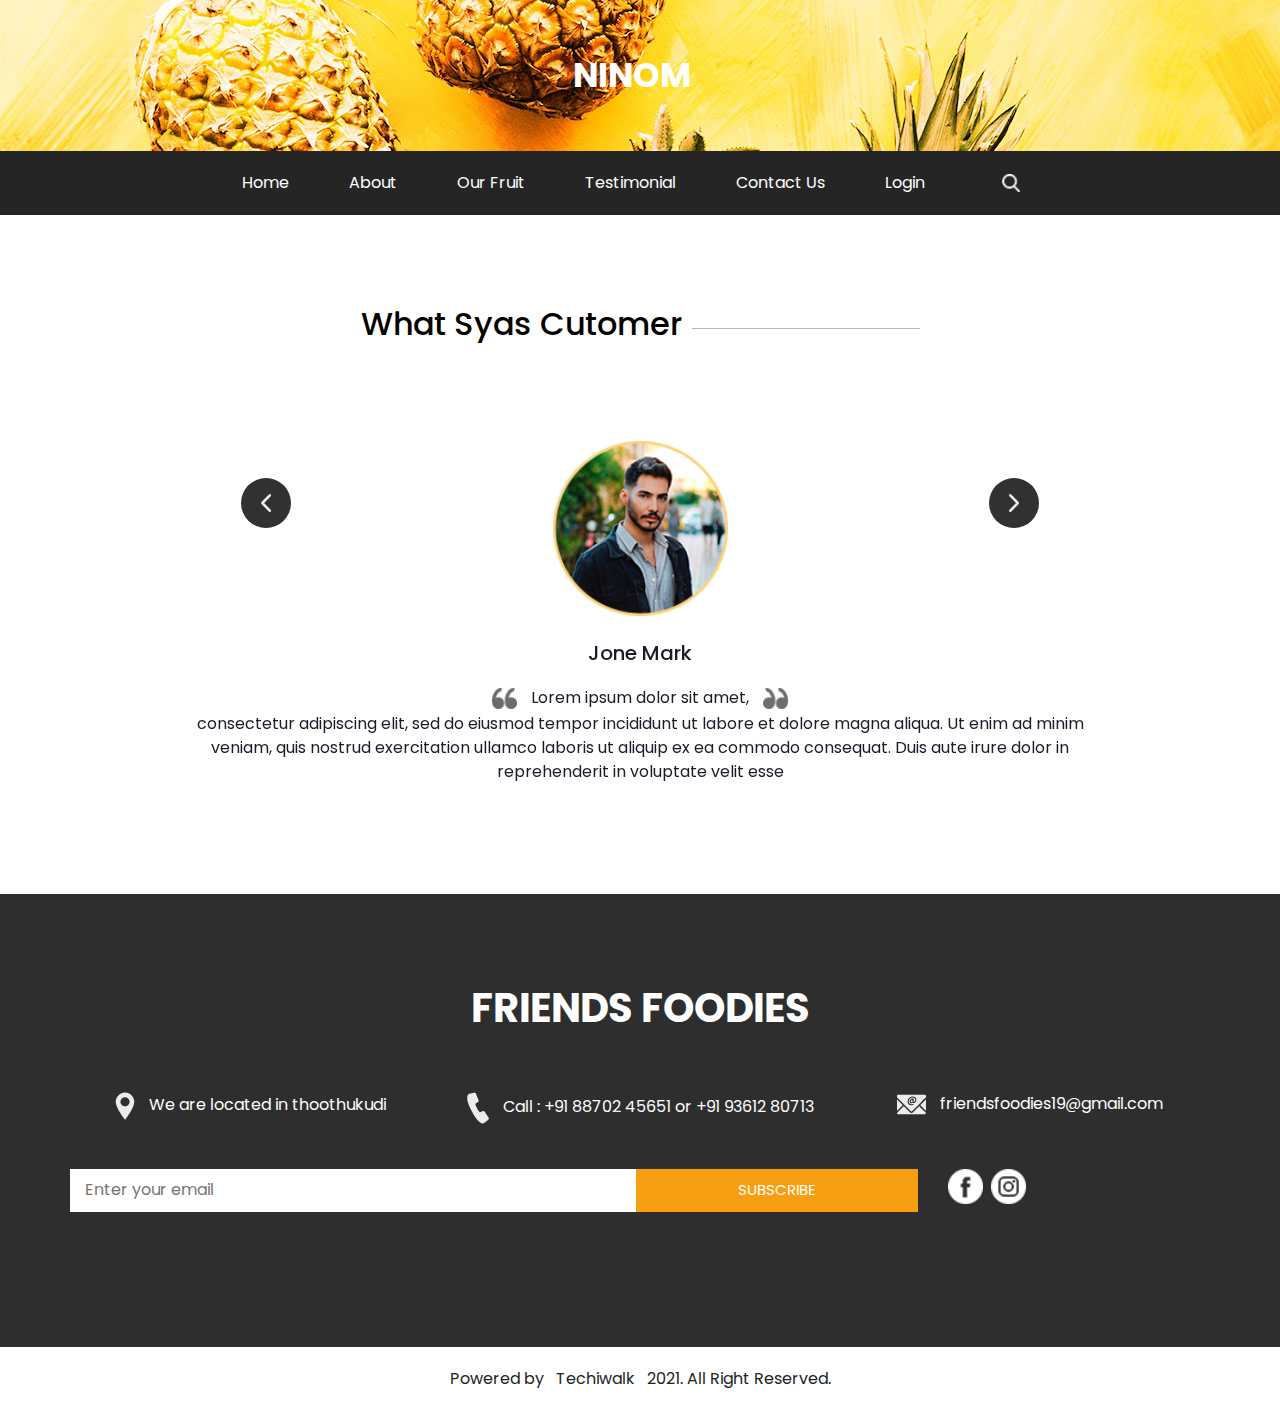
<file: testimonial.html>
<!DOCTYPE html>
<html>

<head>
  <!-- Basic -->
  <meta charset="utf-8" />
  <meta http-equiv="X-UA-Compatible" content="IE=edge" />
  <!-- Mobile Metas -->
  <meta name="viewport" content="width=device-width, initial-scale=1, shrink-to-fit=no" />
  <!-- Site Metas -->
  <meta name="keywords" content="" />
  <meta name="description" content="" />
  <meta name="author" content="" />

  <title>Ninom</title>

  <!-- slider stylesheet -->
  <link rel="stylesheet" type="text/css" href="https://cdnjs.cloudflare.com/ajax/libs/OwlCarousel2/2.1.3/assets/owl.carousel.min.css" />

  <!-- bootstrap core css -->
  <link rel="stylesheet" type="text/css" href="css/bootstrap.css" />

  <!-- fonts style -->
  <link href="https://fonts.googleapis.com/css?family=Baloo+Chettan|Dosis:400,600,700|Poppins:400,600,700&display=swap" rel="stylesheet" />
  <!-- Custom styles for this template -->
  <link href="css/style.css" rel="stylesheet" />
  <!-- responsive style -->
  <link href="css/responsive.css" rel="stylesheet" />
</head>

<body class="sub_page">
  <div class="hero_area">
    <!-- header section strats -->
    <div class="brand_box">
      <a class="navbar-brand" href="index.html">
        <span>
          Ninom
        </span>
      </a>
    </div>
    <!-- end header section -->
  </div>

  <!-- nav section -->

  <section class="nav_section">
    <div class="container">
      <div class="custom_nav2">
        <nav class="navbar navbar-expand custom_nav-container ">
          <button class="navbar-toggler" type="button" data-toggle="collapse" data-target="#navbarSupportedContent" aria-controls="navbarSupportedContent" aria-expanded="false" aria-label="Toggle navigation">
            <span class="navbar-toggler-icon"></span>
          </button>

          <div class="collapse navbar-collapse" id="navbarSupportedContent">
            <div class="d-flex  flex-column flex-lg-row align-items-center">
              <ul class="navbar-nav  ">
                <li class="nav-item active">
                  <a class="nav-link" href="index.html">Home <span class="sr-only">(current)</span></a>
                </li>
                <li class="nav-item">
                  <a class="nav-link" href="about.html">About </a>
                </li>
                <li class="nav-item">
                  <a class="nav-link" href="fruit.html">Our Fruit </a>
                </li>
                <li class="nav-item">
                  <a class="nav-link" href="testimonial.html">Testimonial</a>
                </li>
                <li class="nav-item">
                  <a class="nav-link" href="contact.html">Contact Us</a>
                </li>
                <li class="nav-item">
                  <a class="nav-link" href="#">Login</a>
                </li>
              </ul>
              <form class="form-inline my-2 my-lg-0 ml-0 ml-lg-4 mb-3 mb-lg-0">
                <button class="btn  my-2 my-sm-0 nav_search-btn" type="submit"></button>
              </form>
            </div>
          </div>
        </nav>
      </div>
    </div>
  </section>

  <!-- end nav section -->


  <!-- client section -->

  <section class="client_section layout_padding">
    <div class="container ">
      <div class="heading_container">
        <h2>
          What Syas Cutomer
        </h2>
        <hr>
      </div>
      <div id="carouselExample2Controls" class="carousel slide" data-ride="carousel">
        <div class="carousel-inner">
          <div class="carousel-item active">
            <div class="client_container layout_padding-top">
              <div class="img-box">
                <img src="images/client-img.png" alt="">
              </div>
              <div class="detail-box">
                <h5>
                  Jone Mark
                </h5>
                <p>
                  <img src="images/left-quote.png" alt="">
                  <span>
                    Lorem ipsum dolor sit amet,
                  </span>
                  <img src="images/right-quote.png" alt=""> <br>
                  consectetur adipiscing elit, sed do eiusmod tempor incididunt ut labore et dolore magna aliqua. Ut enim ad minim
                  veniam, quis nostrud exercitation ullamco laboris ut aliquip ex ea commodo
                  consequat. Duis aute irure dolor in reprehenderit in voluptate velit esse
                </p>
              </div>
            </div>
          </div>
          <div class="carousel-item">
            <div class="client_container layout_padding-top">
              <div class="img-box">
                <img src="images/client-img.png" alt="">
              </div>
              <div class="detail-box">
                <h5>
                  Jone Mark
                </h5>
                <p>
                  <img src="images/left-quote.png" alt="">
                  <span>
                    Lorem ipsum dolor sit amet,
                  </span>
                  <img src="images/right-quote.png" alt=""> <br>
                  consectetur adipiscing elit, sed do eiusmod tempor incididunt ut labore et dolore magna aliqua. Ut enim ad minim
                  veniam, quis nostrud exercitation ullamco laboris ut aliquip ex ea commodo
                  consequat. Duis aute irure dolor in reprehenderit in voluptate velit esse
                </p>
              </div>
            </div>
          </div>
          <div class="carousel-item">
            <div class="client_container layout_padding-top">
              <div class="img-box">
                <img src="images/client-img.png" alt="">
              </div>
              <div class="detail-box">
                <h5>
                  Jone Mark
                </h5>
                <p>
                  <img src="images/left-quote.png" alt="">
                  <span>
                    Lorem ipsum dolor sit amet,
                  </span>
                  <img src="images/right-quote.png" alt=""> <br>
                  consectetur adipiscing elit, sed do eiusmod tempor incididunt ut labore et dolore magna aliqua. Ut enim ad minim
                  veniam, quis nostrud exercitation ullamco laboris ut aliquip ex ea commodo
                  consequat. Duis aute irure dolor in reprehenderit in voluptate velit esse
                </p>
              </div>
            </div>
          </div>
        </div>
        <a class="carousel-control-prev" href="#carouselExample2Controls" role="button" data-slide="prev">
          <span class="sr-only">Previous</span>
        </a>
        <a class="carousel-control-next" href="#carouselExample2Controls" role="button" data-slide="next">
          <span class="sr-only">Next</span>
        </a>
      </div>

    </div>
  </section>

  <!-- end client section -->

  <!-- info section -->

  <section class="info_section layout_padding">
    <div class="container">
      <div class="info_logo">
        <h2>
          Friends Foodies
        </h2>
      </div>
      <div class="info_contact">
        <div class="row">
          <div class="col-md-4">
            <a href="">
              <img src="images/location.png" alt="">
              <span>
                We are located in thoothukudi
              </span>
            </a>
          </div>
          <div class="col-md-4">
            <a href="">
              <img src="images/call.png" alt="">
              <span>
                Call : +91 88702 45651 or +91 93612 80713
                        
              </span>
            </a>
          </div>
          <div class="col-md-4">
            <a href="">
              <img src="images/mail.png" alt="">
              <span>
                friendsfoodies19@gmail.com
              </span>
            </a>
          </div>
        </div>
      </div>
      <div class="row">
        <div class="col-md-8 col-lg-9">
          <div class="info_form">
            <form action="">
              <input type="text" placeholder="Enter your email">
              <button>
                subscribe
              </button>
            </form>
          </div>
        </div>
        <div class="col-md-4 col-lg-3">
          <div class="info_social">
            <div>
              <a href="">
                <img src="images/facebook-logo-button.png" alt="">
              </a>
            </div>
            <!-- <div>
              <a href="">
                <img src="images/twitter-logo-button.png" alt="">
              </a>
            </div>
            <div>
              <a href="">
                <img src="images/linkedin.png" alt="">
              </a>
            </div>
            <div> -->
              <a href="">
                <img src="images/instagram.png" alt="">
              </a>
            </div>
          </div>
        </div>
      </div>

    </div>
  </section>

  <!-- end info section -->


  <!-- footer section -->
  <section class="container-fluid footer_section ">
    <p>
      <span>Powered by &nbsp; <a href="https://www.techiwalk.com/">Techiwalk </a>&nbsp; 2021.
        All Right Reserved.</span>
    </p>
  </section>
  <!-- footer section -->


  <script type="text/javascript" src="js/jquery-3.4.1.min.js"></script>
  <script type="text/javascript" src="js/bootstrap.js"></script>
  <script type="text/javascript" src="js/custom.js"></script>

</body>

</html>
</file>
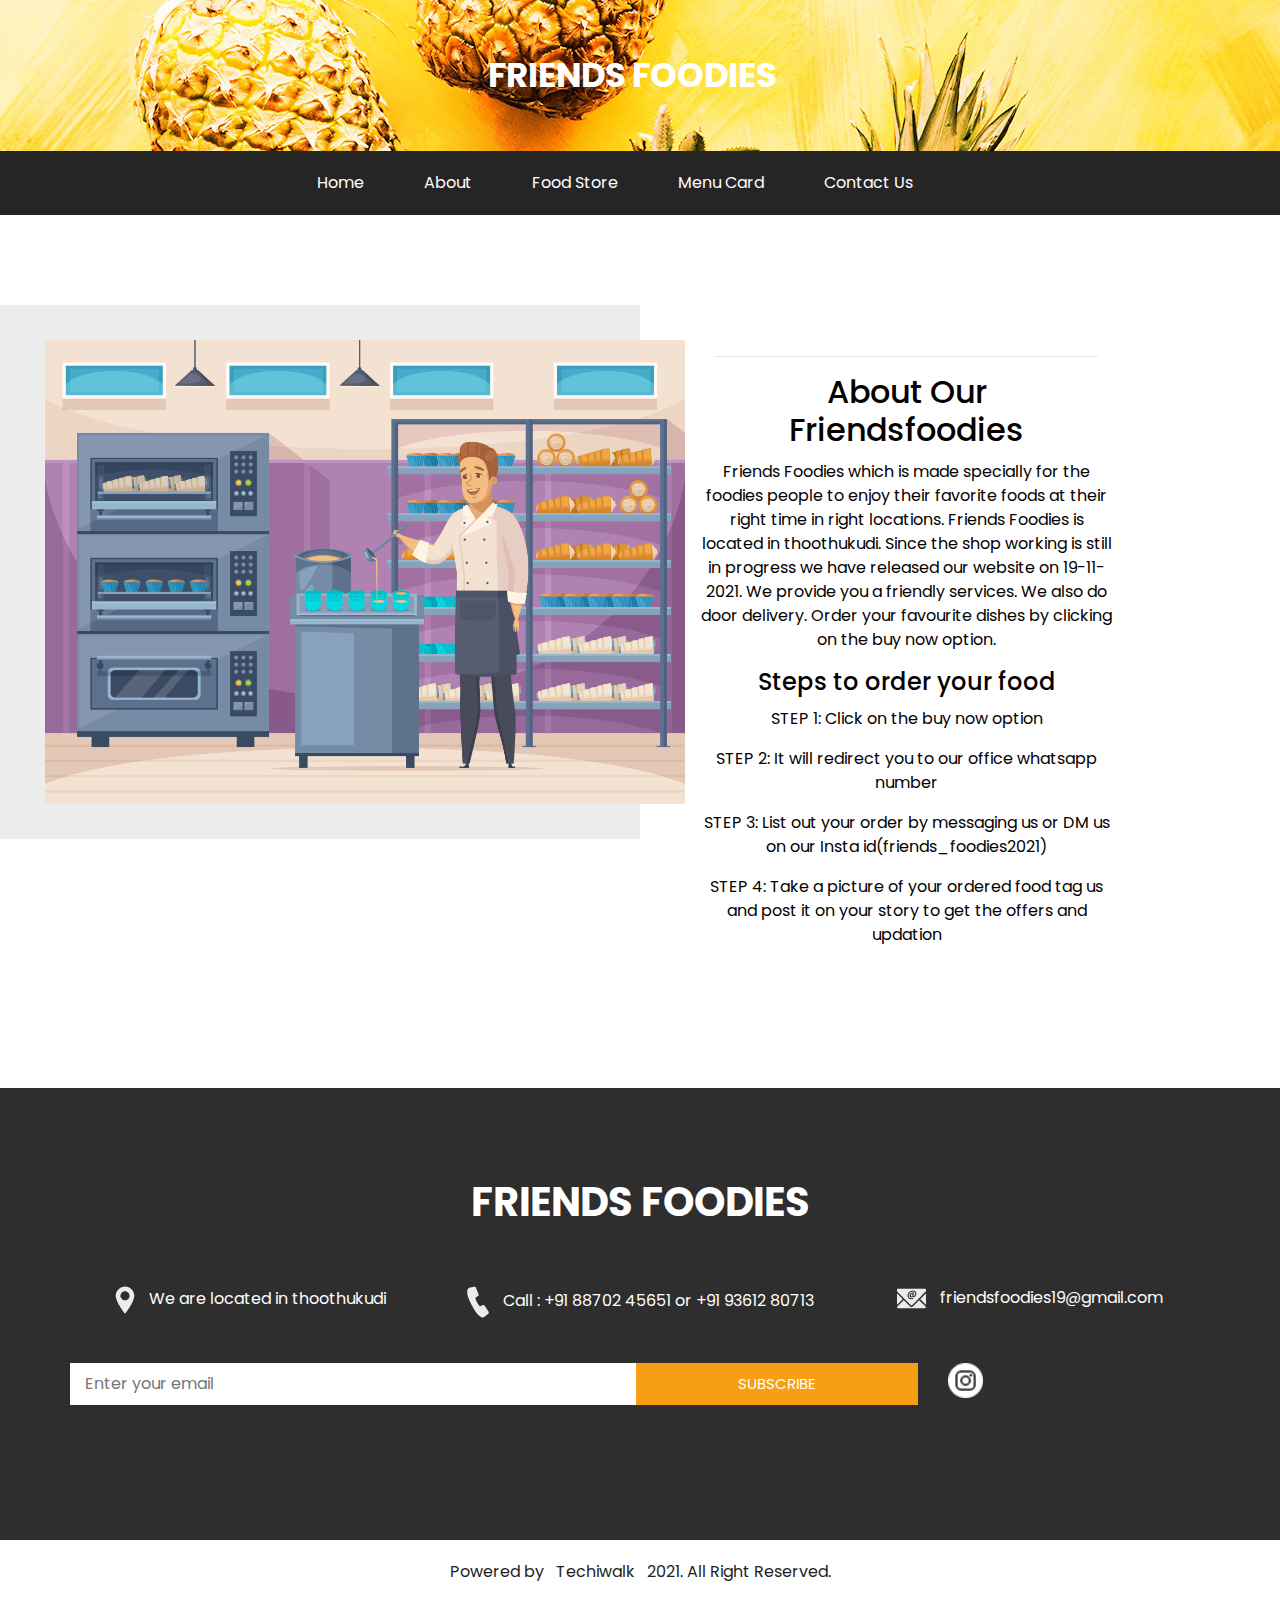
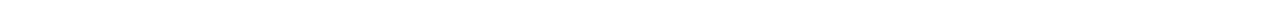
<file: public/about.html>
<!DOCTYPE html>
<html>

<head>
  <!-- Basic -->
  <meta charset="utf-8" />
  <meta http-equiv="X-UA-Compatible" content="IE=edge" />
  <!-- Mobile Metas -->
  <meta name="viewport" content="width=device-width, initial-scale=1, shrink-to-fit=no" />
  <!-- Site Metas -->
  <meta name="keywords" content="" />
  <meta name="description" content="" />
  <meta name="author" content="" />

  <title>Friends Foodies</title>

  <!-- slider stylesheet -->
  <link rel="stylesheet" type="text/css"
    href="https://cdnjs.cloudflare.com/ajax/libs/OwlCarousel2/2.1.3/assets/owl.carousel.min.css" />

  <!-- bootstrap core css -->
  <link rel="stylesheet" type="text/css" href="css/bootstrap.css" />

  <!-- fonts style -->
  <link href="https://fonts.googleapis.com/css?family=Baloo+Chettan|Dosis:400,600,700|Poppins:400,600,700&display=swap"
    rel="stylesheet" />
  <!-- Custom styles for this template -->
  <link href="css/style.css" rel="stylesheet" />
  <!-- responsive style -->
  <link href="css/responsive.css" rel="stylesheet" />
</head>

<body class="sub_page">
  <div class="hero_area">
    <!-- header section strats -->
    <div class="brand_box">
      <a class="navbar-brand" href="index.html">
        <span>
          Friends Foodies
        </span>
      </a>
    </div>
    <!-- end header section -->
  </div>

  <!-- nav section -->

  <section class="nav_section">
    <div class="container">
      <div class="custom_nav2">
        <nav class="navbar navbar-expand custom_nav-container ">
          <button class="navbar-toggler" type="button" data-toggle="collapse" data-target="#navbarSupportedContent"
            aria-controls="navbarSupportedContent" aria-expanded="false" aria-label="Toggle navigation">
            <span class="navbar-toggler-icon"></span>
          </button>

          <div class="collapse navbar-collapse" id="navbarSupportedContent">
            <div class="d-flex  flex-column flex-lg-row align-items-center">
              <ul class="navbar-nav  ">
                <li class="nav-item">
                  <a class="nav-link" href="index.html">Home <span class="sr-only">(current)</span></a>
                </li>
                <li class="nav-item active">
                  <a class="nav-link" href="about.html">About </a>
                </li>
                <li class="nav-item">
                  <a class="nav-link" href="foodstore.html">Food Store </a>
                </li>
                <li class="nav-item">
                  <a class="nav-link" href="images/friendsfoodiesmenucard.pdf">Menu Card</a>
                </li>
                <li class="nav-item">
                  <a class="nav-link" href="contact.html">Contact Us</a>
                </li>
                <!-- <li class="nav-item">
                  <a class="nav-link" href="#">Login</a>
                </li> -->
              </ul>
              <form class="form-inline my-2 my-lg-0 ml-0 ml-lg-4 mb-3 mb-lg-0">
                <button class="btn  my-2 my-sm-0 " type="submit"></button>
              </form>
            </div>
          </div>
        </nav>
      </div>
    </div>
  </section>

  <!-- end nav section -->

  <!-- about section -->

  <section class="about_section layout_padding">
    <div class="container-fluid">
      <div class="row">
        <div class="col-md-6 px-0">
          <div class="img-box">
            <img src="images/aboutbanner.jpg" alt="">
          </div>
        </div>
        <div class="col-md-5">
          <div class="detail-box">
            <div class="container">
              <hr>
              <h2>
                About Our Friendsfoodies
              </h2>
            </div>
            <p>
              Friends Foodies which is made specially for the foodies people to enjoy their favorite foods at their
              right time in right locations. Friends Foodies is located in thoothukudi. Since the shop working is still
              in progress we have released our website on 19-11-2021. We provide you a friendly services. We also do
              door delivery. Order your favourite dishes by clicking on the buy now option. </br>
            </p>
            <h4>Steps to order your food</h4>
            <p>STEP 1: Click on the buy now option</p>
            <p>STEP 2: It will redirect you to our office whatsapp number</p>
            <p>STEP 3: List out your order by messaging us or DM us on our Insta id(friends_foodies2021)</p>
            <p>STEP 4: Take a picture of your ordered food tag us and post it on your story to get the offers and
              updation</p>
            <!-- <a href="">
              Read More
            </a> -->
          </div>
        </div>
      </div>
    </div>
  </section>

  <!-- end about section -->

  <!-- info section -->

  <section class="info_section layout_padding">
    <div class="container">
      <div class="info_logo">
        <h2>
          Friends Foodies
        </h2>
      </div>
      <div class="info_contact">
        <div class="row">
          <div class="col-md-4">
            <a href="">
              <img src="images/location.png" alt="">
              <span>
                We are located in thoothukudi
              </span>
            </a>
          </div>
          <div class="col-md-4">
            <a href="">
              <img src="images/call.png" alt="">
              <span>
                Call : +91 88702 45651 or +91 93612 80713

              </span>
            </a>
          </div>
          <div class="col-md-4">
            <a href="">
              <img src="images/mail.png" alt="">
              <span>
                friendsfoodies19@gmail.com
              </span>
            </a>
          </div>
        </div>
      </div>
      <div class="row">
        <div class="col-md-8 col-lg-9">
          <div class="info_form">
            <iframe name="hidden_iframe" id="hidden_iframe" style="display:none;"
              onload="if(submitted) {window.location='https://www.friendsfoodies.com/';}"></iframe>
            <form
              action="https://docs.google.com/forms/u/0/d/e/1FAIpQLSdwH324bFVWsmjwfh5-QQxhAuVosQXCkVn6GRRqZL5U2s_6wA/formResponse"
              target="hidden_iframe" method="POST" id="mG61Hd" onsubmit="return validateSubscribe()">
              <input type="email" id="email" name="entry.709326125" placeholder="Enter your email">
              <button>
                subscribe
              </button>
            </form>
          </div>
        </div>
                <div class="col-md-4 col-lg-3">
          <div class="info_social">
            <!-- <div>
              <a href="">
                <img src="images/facebook-logo-button.png" alt="">
              </a>
            </div> -->
            <!-- <div>
              <a href="">
                <img src="images/twitter-logo-button.png" alt="">
              </a>
            </div>
            <div>
              <a href="">
                <img src="images/linkedin.png" alt="">
              </a>
            </div>
            <div> -->
            <a href="https://www.instagram.com/friends_foodies2021/">
              <img src="images/instagram.png" alt="">
            </a>
          </div>
        </div>
      </div>
    </div>

    </div>
  </section>

  <!-- end info section -->


  <!-- footer section -->
  <section class="container-fluid footer_section ">
    <p>
      <span>Powered by &nbsp; <a href="https://www.techiwalk.com/">Techiwalk </a>&nbsp; 2021.
        All Right Reserved.</span>
    </p>
  </section>
  <!-- footer section -->


  <script type="text/javascript" src="js/jquery-3.4.1.min.js"></script>
  <script type="text/javascript" src="js/bootstrap.js"></script>
  <script type="text/javascript" src="js/custom.js"></script>
  <script type="text/javascript" src="js/subscribe.js"></script>
</body>

</html>
</file>
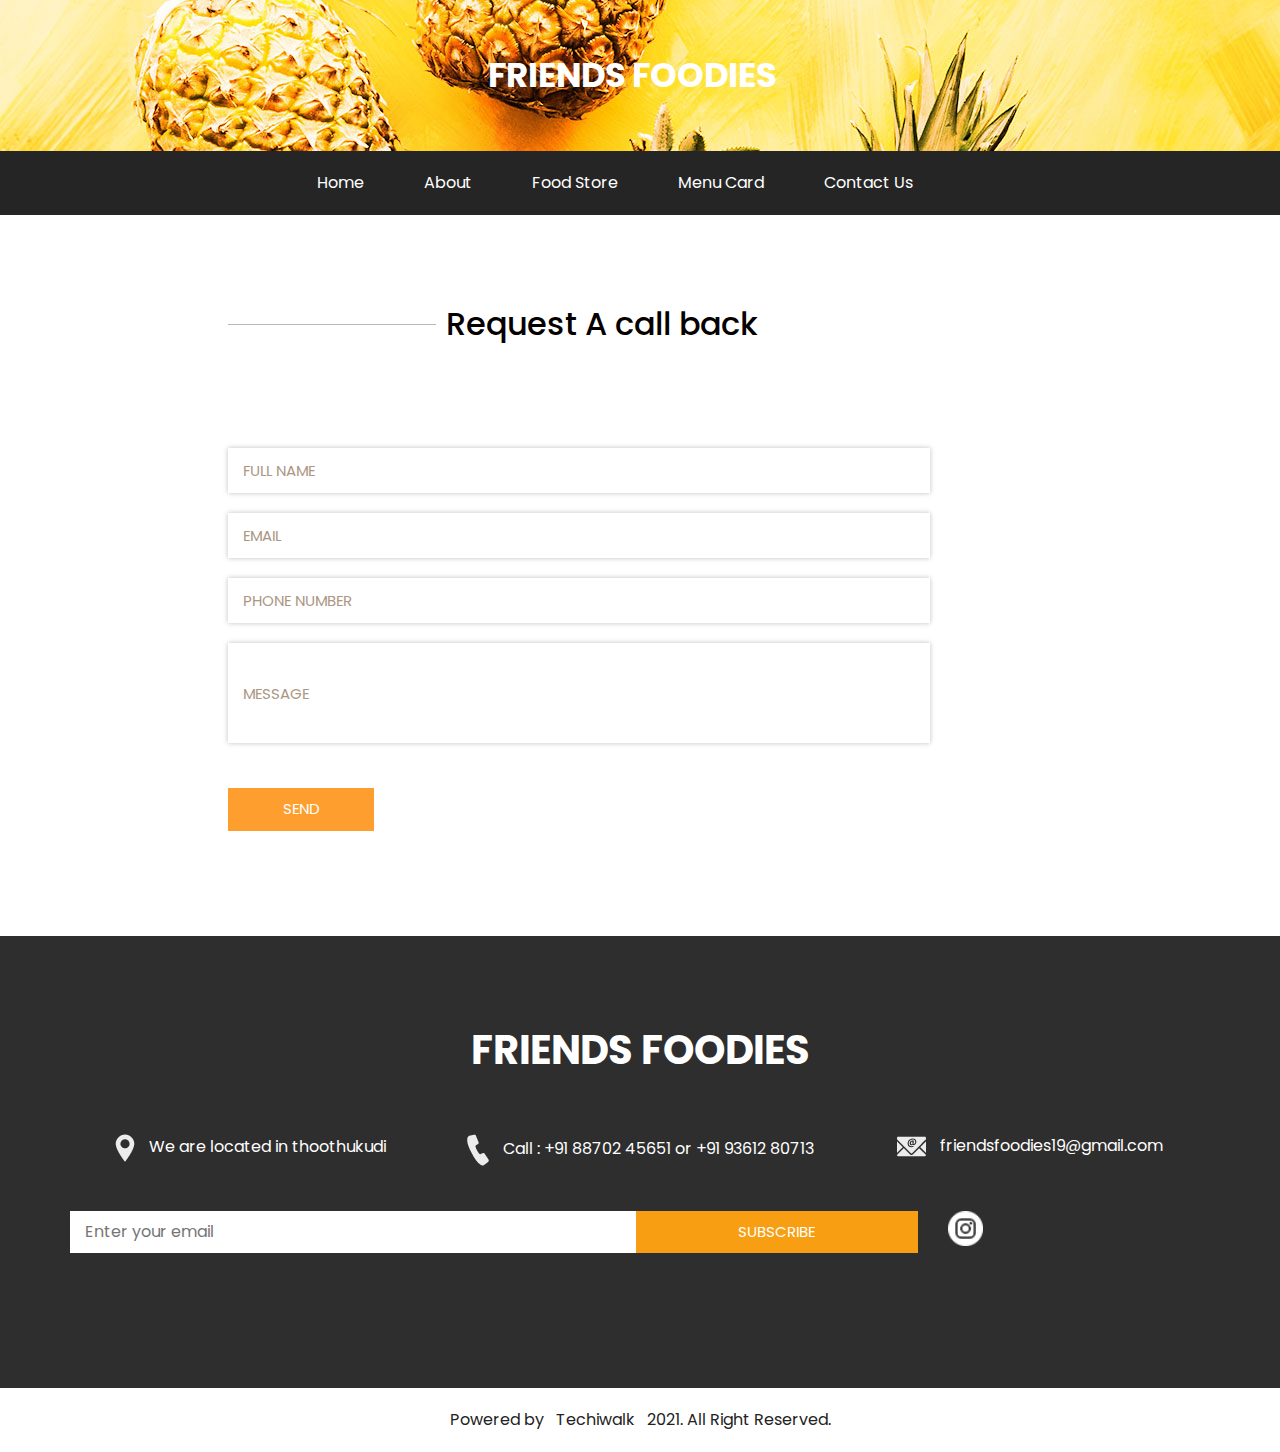
<file: public/contact.html>
<!DOCTYPE html>
<html>

<head>
  <!-- Basic -->
  <meta charset="utf-8" />
  <meta http-equiv="X-UA-Compatible" content="IE=edge" />
  <!-- Mobile Metas -->
  <meta name="viewport" content="width=device-width, initial-scale=1, shrink-to-fit=no" />
  <!-- Site Metas -->
  <meta name="keywords" content="" />
  <meta name="description" content="" />
  <meta name="author" content="" />

  <title>Friends Foodies</title>

  <!-- slider stylesheet -->
  <link rel="stylesheet" type="text/css"
    href="https://cdnjs.cloudflare.com/ajax/libs/OwlCarousel2/2.1.3/assets/owl.carousel.min.css" />

  <!-- bootstrap core css -->
  <link rel="stylesheet" type="text/css" href="css/bootstrap.css" />

  <!-- fonts style -->
  <link href="https://fonts.googleapis.com/css?family=Baloo+Chettan|Dosis:400,600,700|Poppins:400,600,700&display=swap"
    rel="stylesheet" />
  <!-- Custom styles for this template -->
  <link href="css/style.css" rel="stylesheet" />
  <!-- responsive style -->
  <link href="css/responsive.css" rel="stylesheet" />
</head>

<body class="sub_page">
  <div class="hero_area">
    <!-- header section strats -->
    <div class="brand_box">
      <a class="navbar-brand" href="index.html">
        <span>
          Friends Foodies
        </span>
      </a>
    </div>
    <!-- end header section -->
  </div>

  <!-- nav section -->

  <section class="nav_section">
    <div class="container">
      <div class="custom_nav2">
        <nav class="navbar navbar-expand custom_nav-container ">
          <button class="navbar-toggler" type="button" data-toggle="collapse" data-target="#navbarSupportedContent"
            aria-controls="navbarSupportedContent" aria-expanded="false" aria-label="Toggle navigation">
            <span class="navbar-toggler-icon"></span>
          </button>

          <div class="collapse navbar-collapse" id="navbarSupportedContent">
            <div class="d-flex  flex-column flex-lg-row align-items-center">
              <ul class="navbar-nav  ">
                <li class="nav-item">
                  <a class="nav-link" href="index.html">Home <span class="sr-only">(current)</span></a>
                </li>
                <li class="nav-item">
                  <a class="nav-link" href="about.html">About </a>
                </li>
                <li class="nav-item">
                  <a class="nav-link" href="foodstore.html">Food Store </a>
                </li>
                <li class="nav-item">
                  <a class="nav-link" href="images/friendsfoodiesmenucard.pdf">Menu Card</a>
                </li>
                <li class="nav-item active">
                  <a class="nav-link" href="contact.html">Contact Us</a>
                </li>
                <!-- <li class="nav-item">
                  <a class="nav-link" href="#">Login</a>
                </li> -->
              </ul>
              <form class="form-inline my-2 my-lg-0 ml-0 ml-lg-4 mb-3 mb-lg-0">
                <button class="btn  my-2 my-sm-0 " type="submit"></button>
              </form>
            </div>
          </div>
        </nav>
      </div>
    </div>
  </section>

  <!-- end nav section -->


  <!-- contact section -->
  <section class="contact_section layout_padding">
    <div class="container-fluid">
      <div class="row">
        <div class="offset-lg-2 col-md-10 offset-md-1">
          <div class="heading_container">
            <hr>
            <h2>
              Request A call back
            </h2>
          </div>
        </div>
      </div>

      <div class="layout_padding2-top">
        <div class="row">
          <div class="col-lg-7 offset-lg-2 col-md-5 offset-md-1">
            <iframe name="hidden_iframe" id="hidden_iframe" style="display:none;"
              onload="if(submitted) {window.location='https://www.friendsfoodies.com/';}"></iframe>
            <form
              action="https://docs.google.com/forms/u/0/d/e/1FAIpQLScZ7GJGqZVFhFAwVsfQ1rATMzSDKn3wGq3lnxyiBSgOHp9Sow/formResponse"
              target="hidden_iframe" method="POST" id="mG61Hd" onsubmit="return validateForm()">
              <div class="contact_form-container">
                <div>
                  <div>
                    <input type="text" name="entry.2073407481" id="c-name" placeholder="Full Name" />
                  </div>
                  <div>
                    <input type="email" name="entry.381575139" id="c-email" placeholder="Email" />
                  </div>
                  <div>
                    <input type="text" name="entry.186245607" id="c-phone" placeholder="Phone Number" />
                  </div>
                  <div>
                    <input type="text" name="entry.1620633585" class="message_input" placeholder="Message" />
                  </div>
                  <div>
                    <button type="submit">
                      Send
                    </button>
                  </div>
                </div>
              </div>
            </form>
          </div>
          <!-- <div class="col-md-6 px-0">
            <div class="map_container">
              <div class="map-responsive">
                <iframe
                  src="https://www.google.com/maps/embed/v1/place?key=AIzaSyA0s1a7phLN0iaD6-UE7m4qP-z21pH0eSc&q=Eiffel+Tower+Paris+France"
                  width="600" height="300" frameborder="0" style="border:0; width: 100%; height:100%"
                  allowfullscreen></iframe>
              </div>
            </div>
          </div> -->
        </div>
      </div>
    </div>
  </section>
  <!-- end contact section -->


  <!-- info section -->

  <section class="info_section layout_padding">
    <div class="container">
      <div class="info_logo">
        <h2>
          Friends Foodies
        </h2>
      </div>
      <div class="info_contact">
        <div class="row">
          <div class="col-md-4">
            <a href="">
              <img src="images/location.png" alt="">
              <span>
                We are located in thoothukudi
              </span>
            </a>
          </div>
          <div class="col-md-4">
            <a href="">
              <img src="images/call.png" alt="">
              <span>
                Call : +91 88702 45651 or +91 93612 80713

              </span>
            </a>
          </div>
          <div class="col-md-4">
            <a href="">
              <img src="images/mail.png" alt="">
              <span>
                friendsfoodies19@gmail.com
              </span>
            </a>
          </div>
        </div>
      </div>
      <div class="row">
        <div class="col-md-8 col-lg-9">
          <div class="info_form">
            <iframe name="hidden_iframe" id="hidden_iframe" style="display:none;"
              onload="if(submitted) {window.location='https://www.friendsfoodies.com/';}"></iframe>
            <form
              action="https://docs.google.com/forms/u/0/d/e/1FAIpQLSdwH324bFVWsmjwfh5-QQxhAuVosQXCkVn6GRRqZL5U2s_6wA/formResponse"
              target="hidden_iframe" method="POST" id="mG61Hd" onsubmit="return validateSubscribe()">
              <input type="email" id="email" name="entry.709326125" placeholder="Enter your email">
              <button>
                subscribe
              </button>
            </form>
          </div>
        </div>
                <div class="col-md-4 col-lg-3">
          <div class="info_social">
            <!-- <div>
              <a href="">
                <img src="images/facebook-logo-button.png" alt="">
              </a>
            </div> -->
            <!-- <div>
              <a href="">
                <img src="images/twitter-logo-button.png" alt="">
              </a>

            </div>
            <div>
              <a href="">
                <img src="images/linkedin.png" alt="">
              </a>
            </div>
            <div> -->
            <a href="https://www.instagram.com/friends_foodies2021/">
              <img src="images/instagram.png" alt="">
            </a>
          </div>
        </div>
      </div>
    </div>

    </div>
  </section>

  <!-- end info section -->


  <!-- footer section -->
  <section class="container-fluid footer_section ">
    <p>
      <span>Powered by &nbsp; <a href="https://www.techiwalk.com/">Techiwalk </a>&nbsp; 2021.
        All Right Reserved.</span>
    </p>
  </section>
  <!-- footer section -->


  <script type="text/javascript" src="js/jquery-3.4.1.min.js"></script>
  <script type="text/javascript" src="js/bootstrap.js"></script>
  <script type="text/javascript" src="js/custom.js"></script>
  <script type="text/javascript" src="js/contact_validate.js"></script>
  <script type="text/javascript" src="js/subscribe.js"></script>

</body>

</html>
</file>
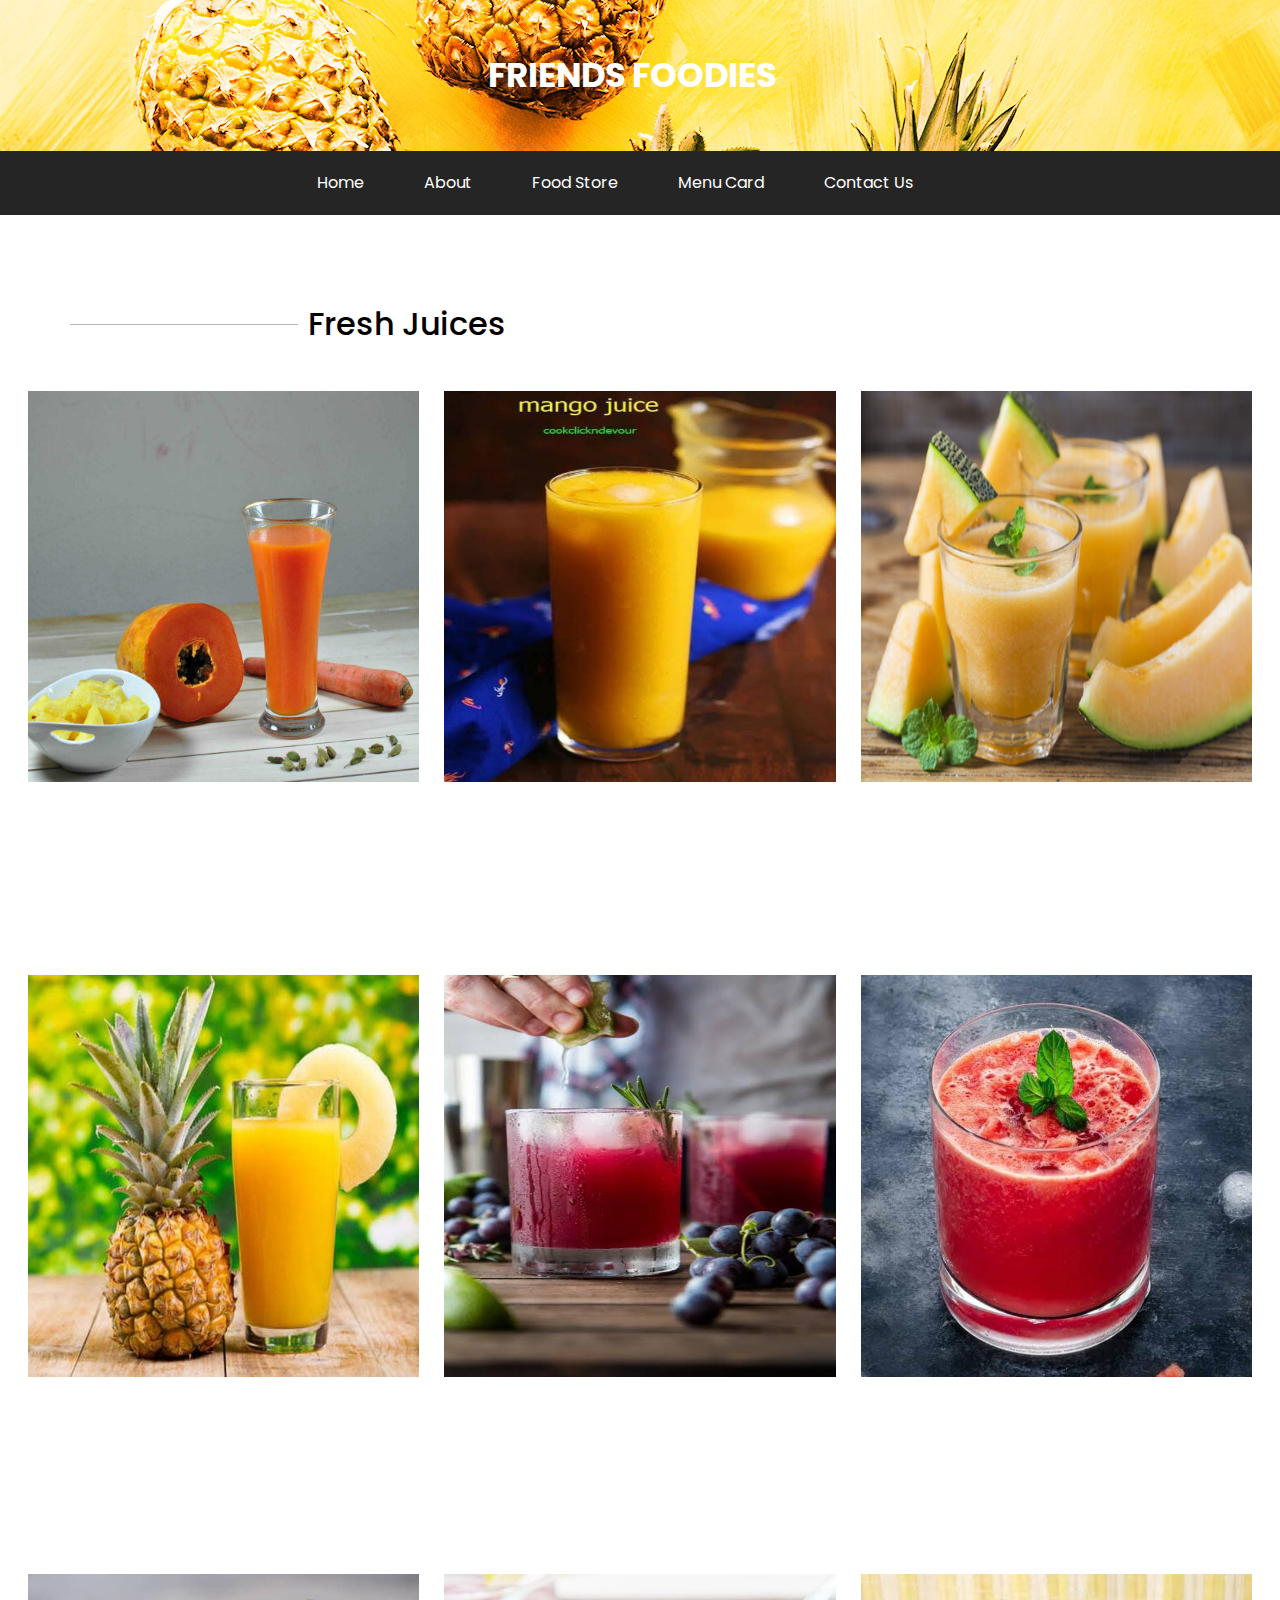
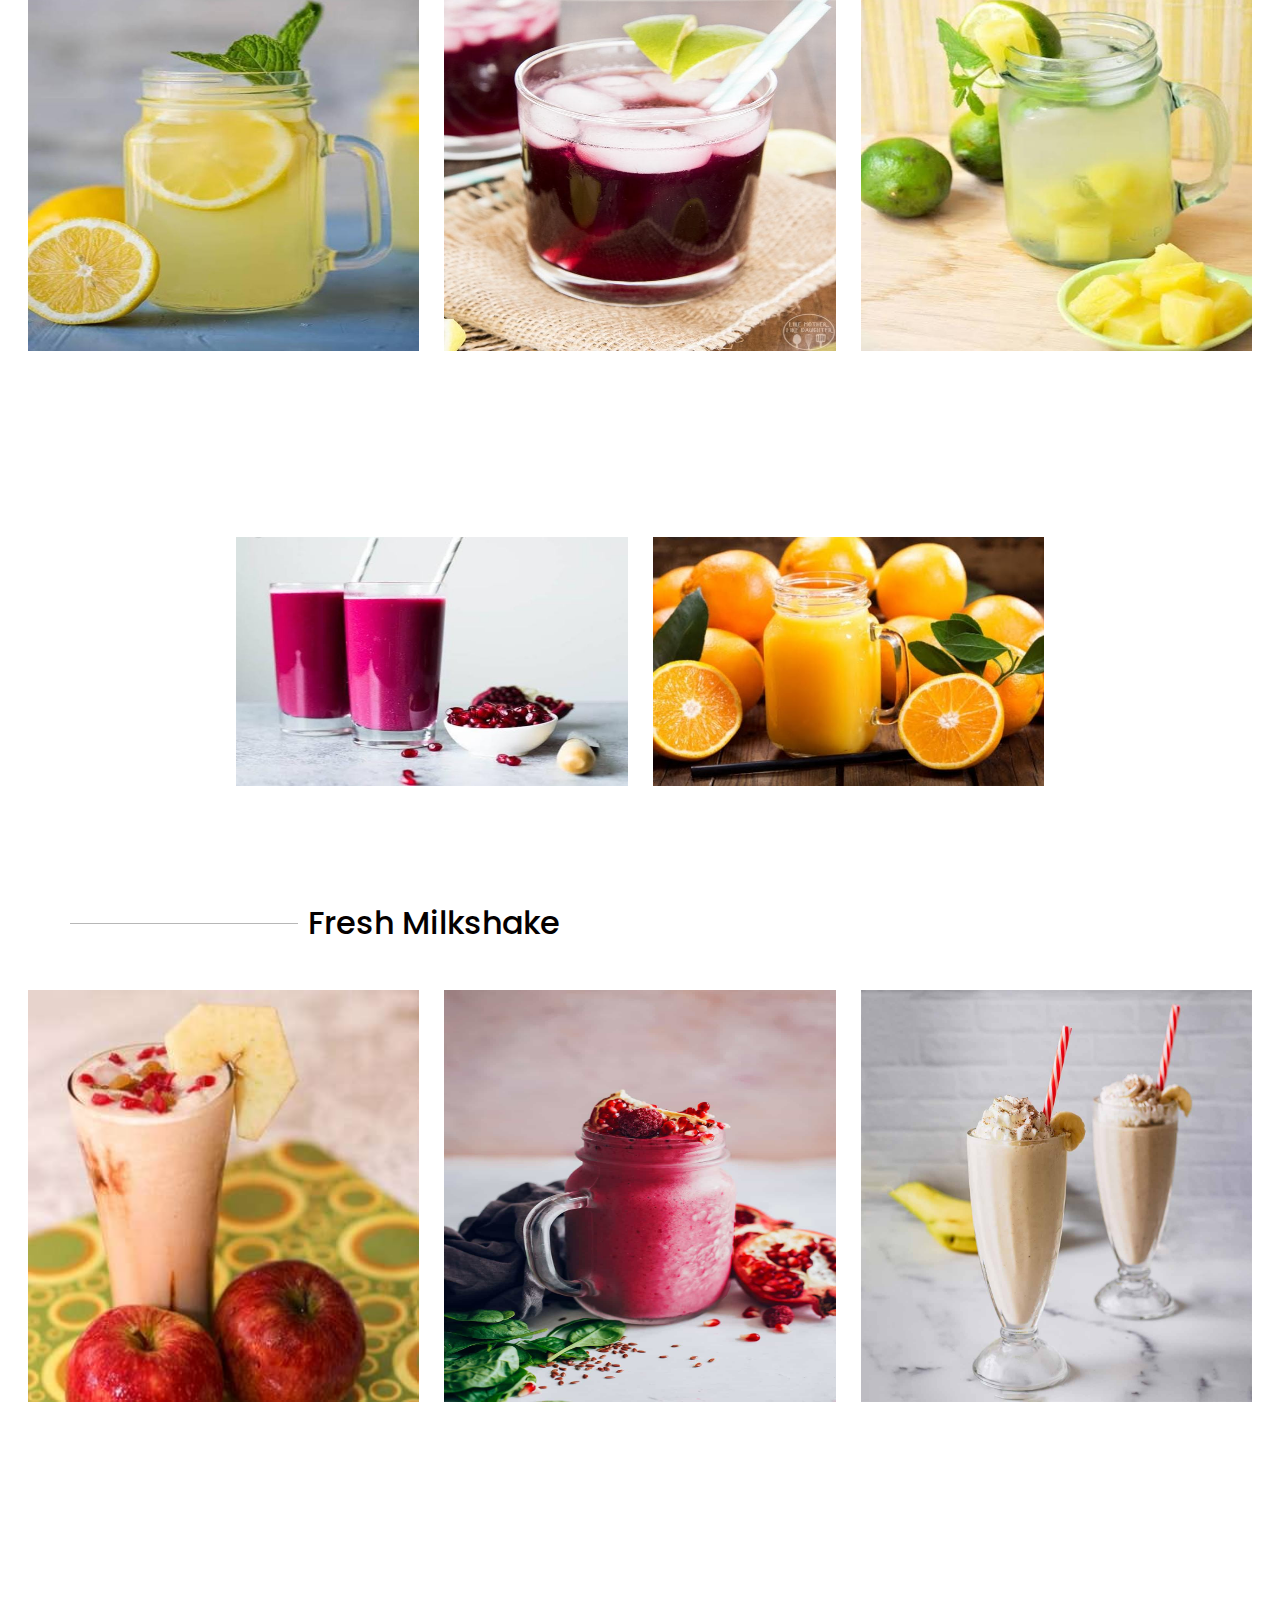
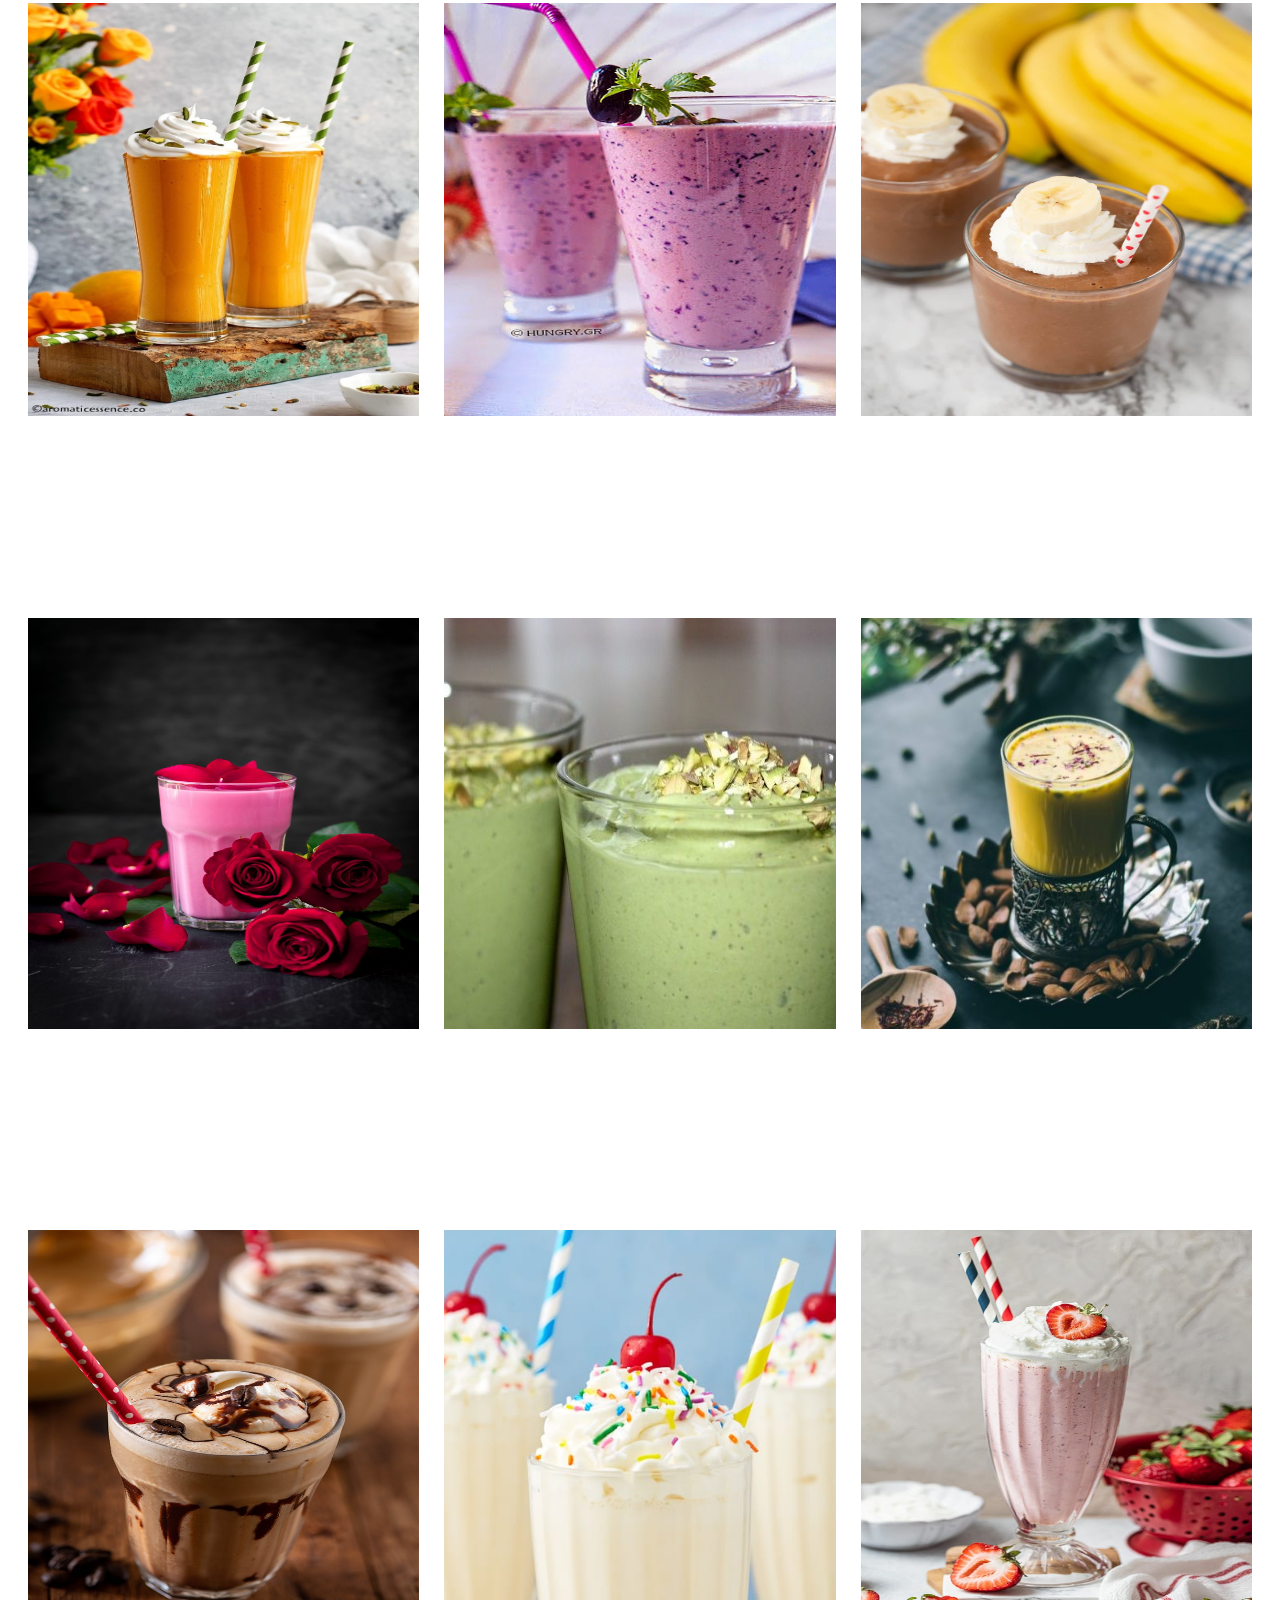
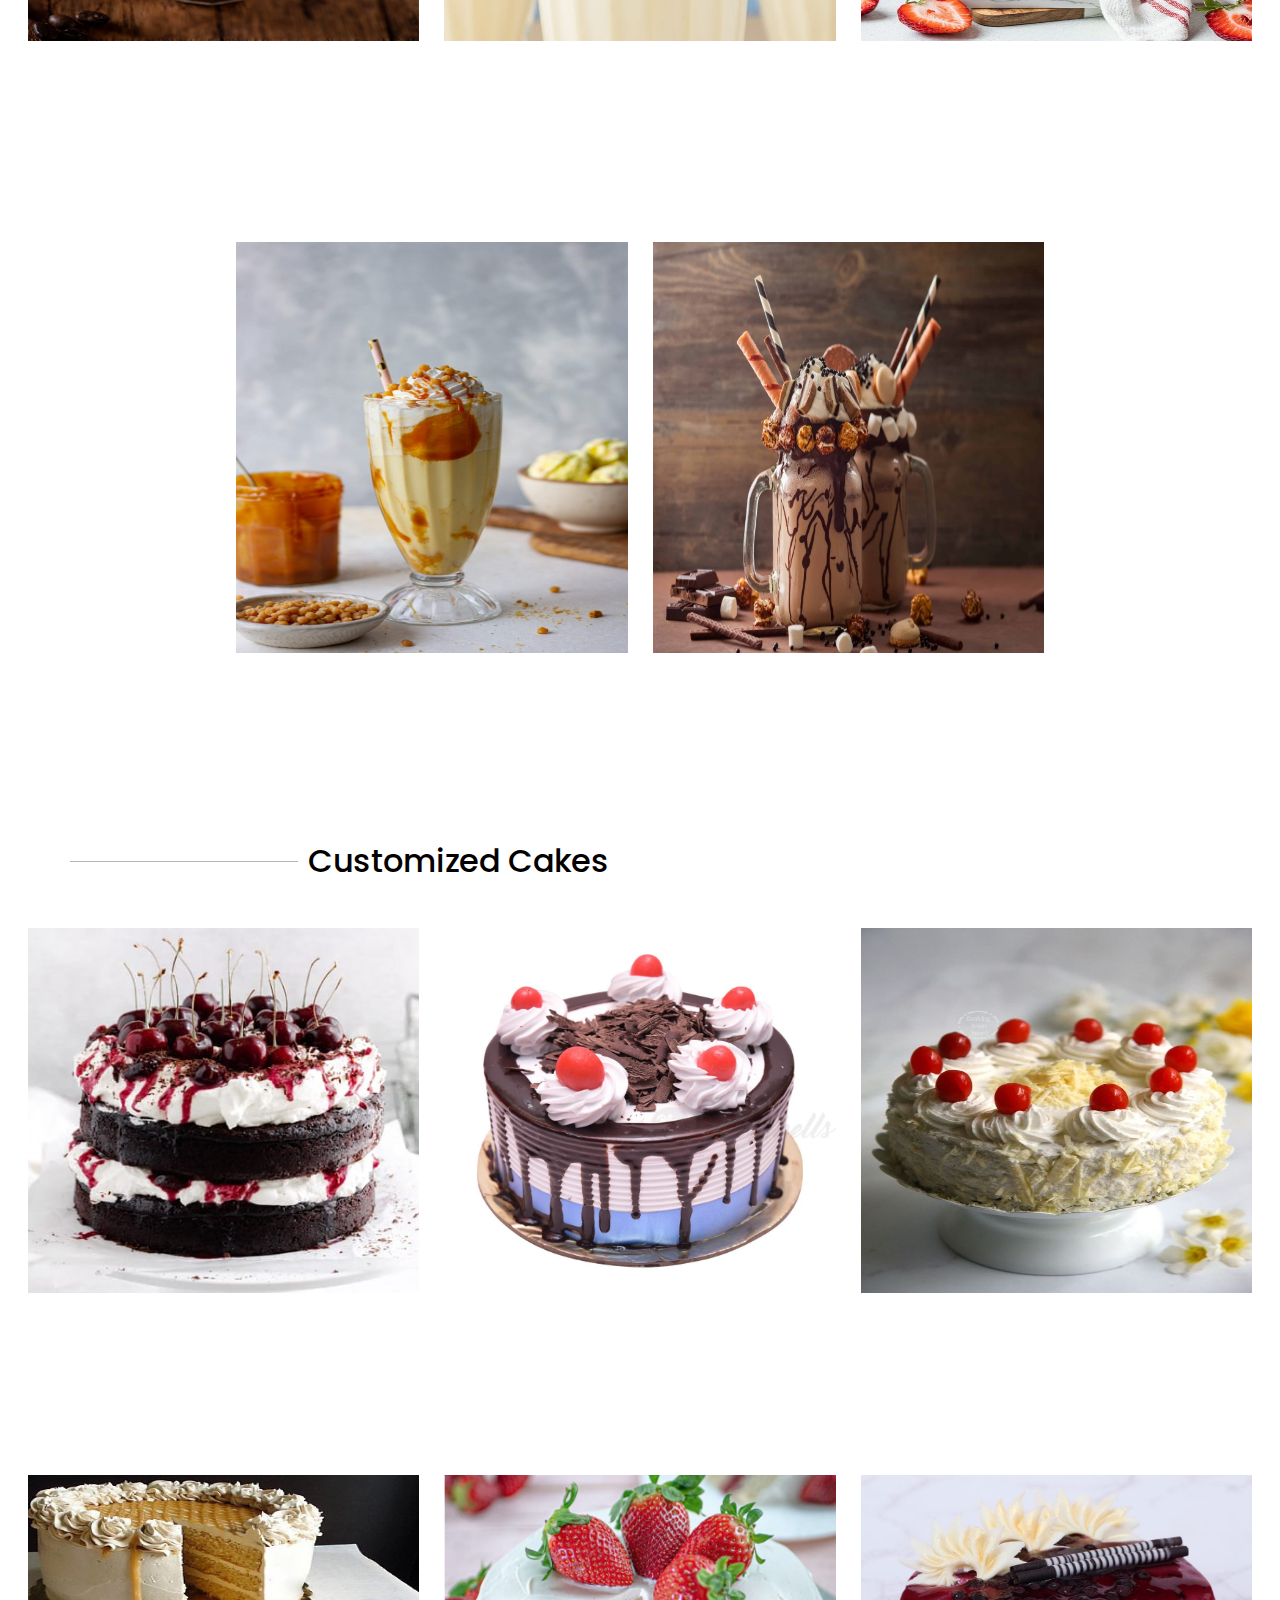
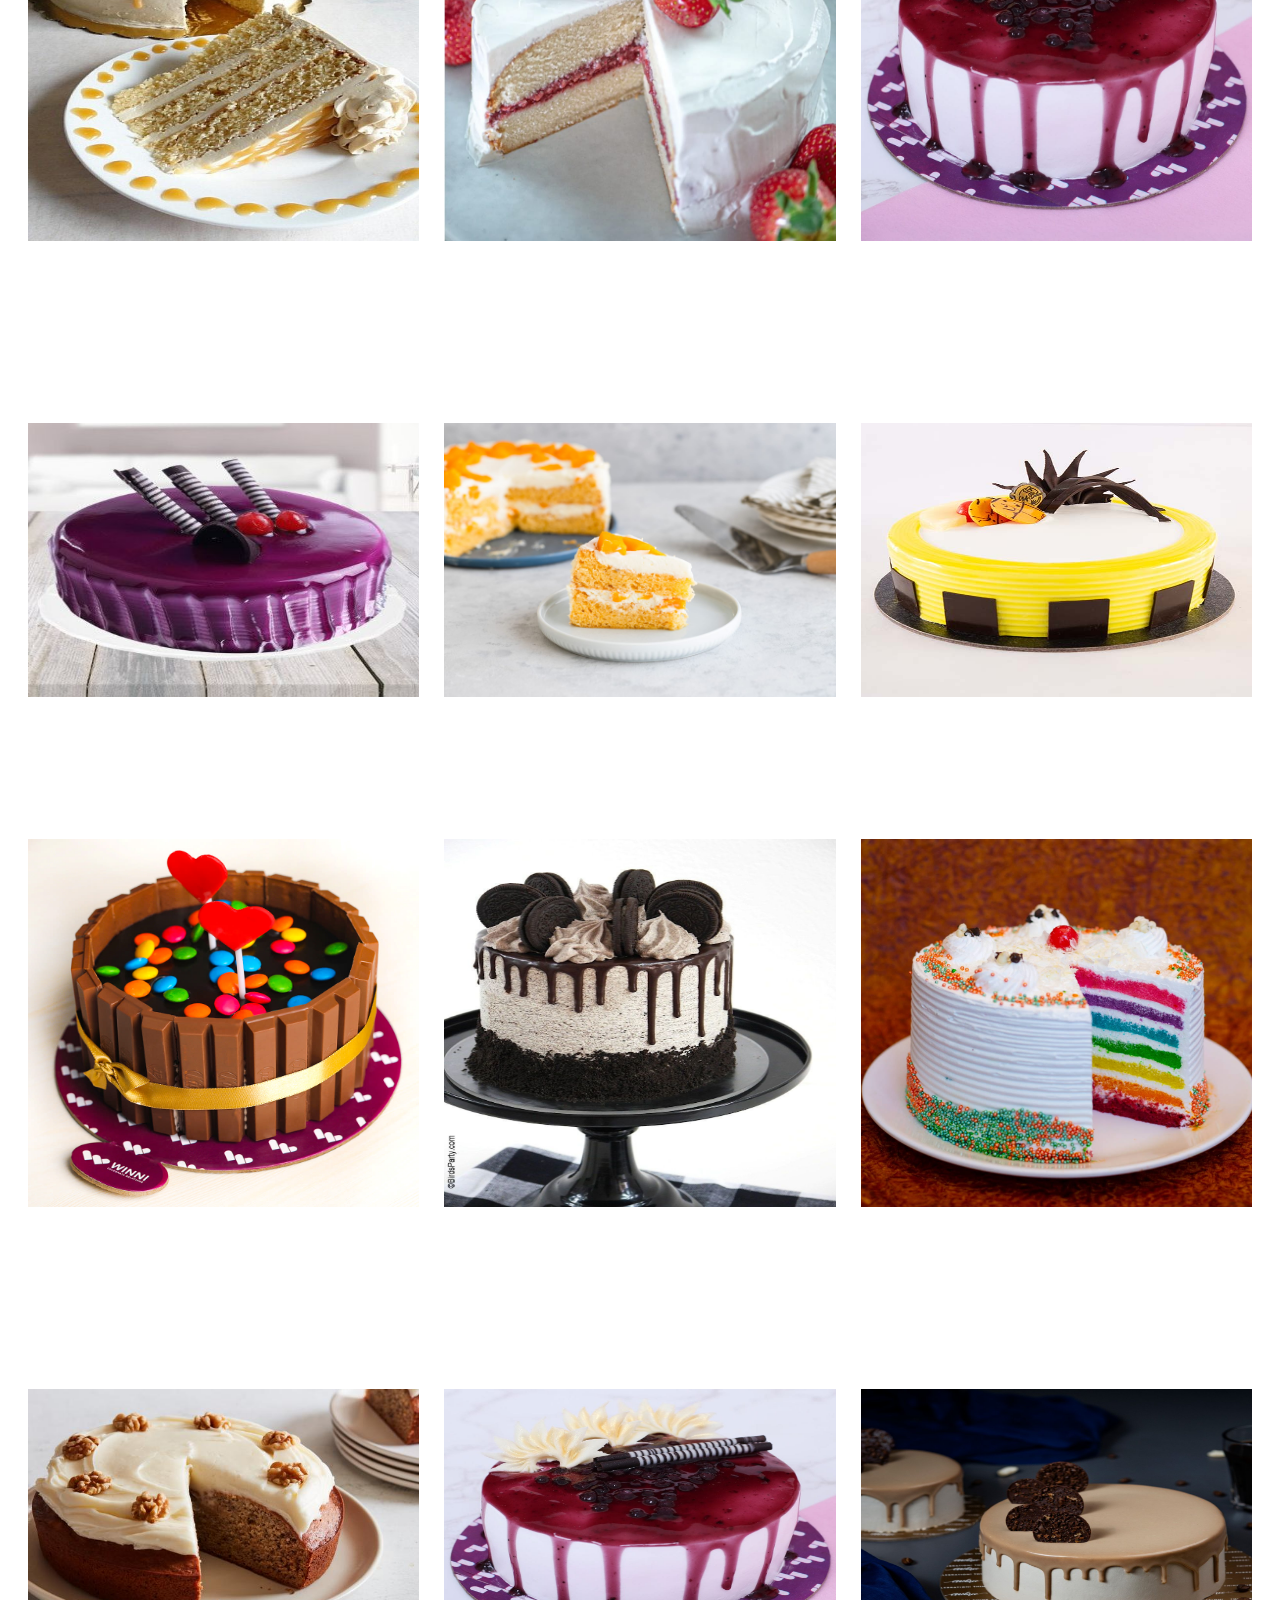
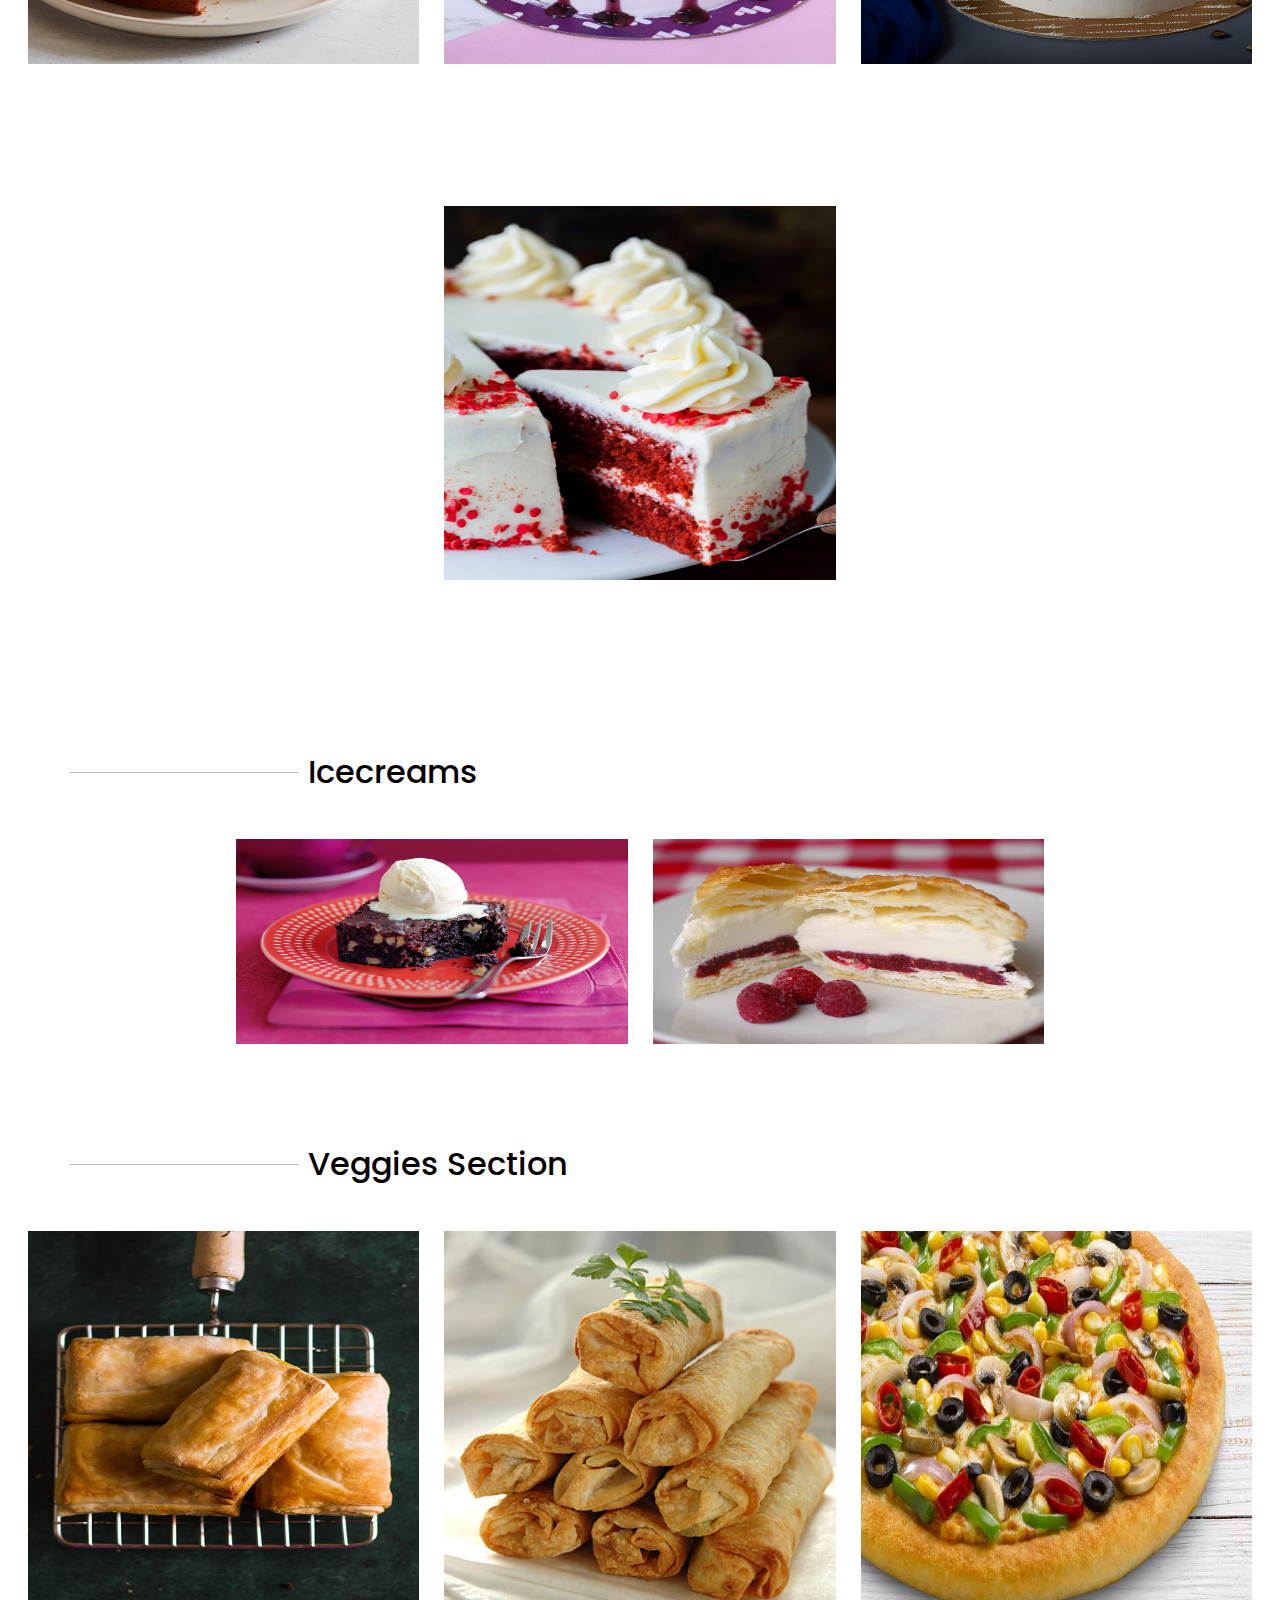
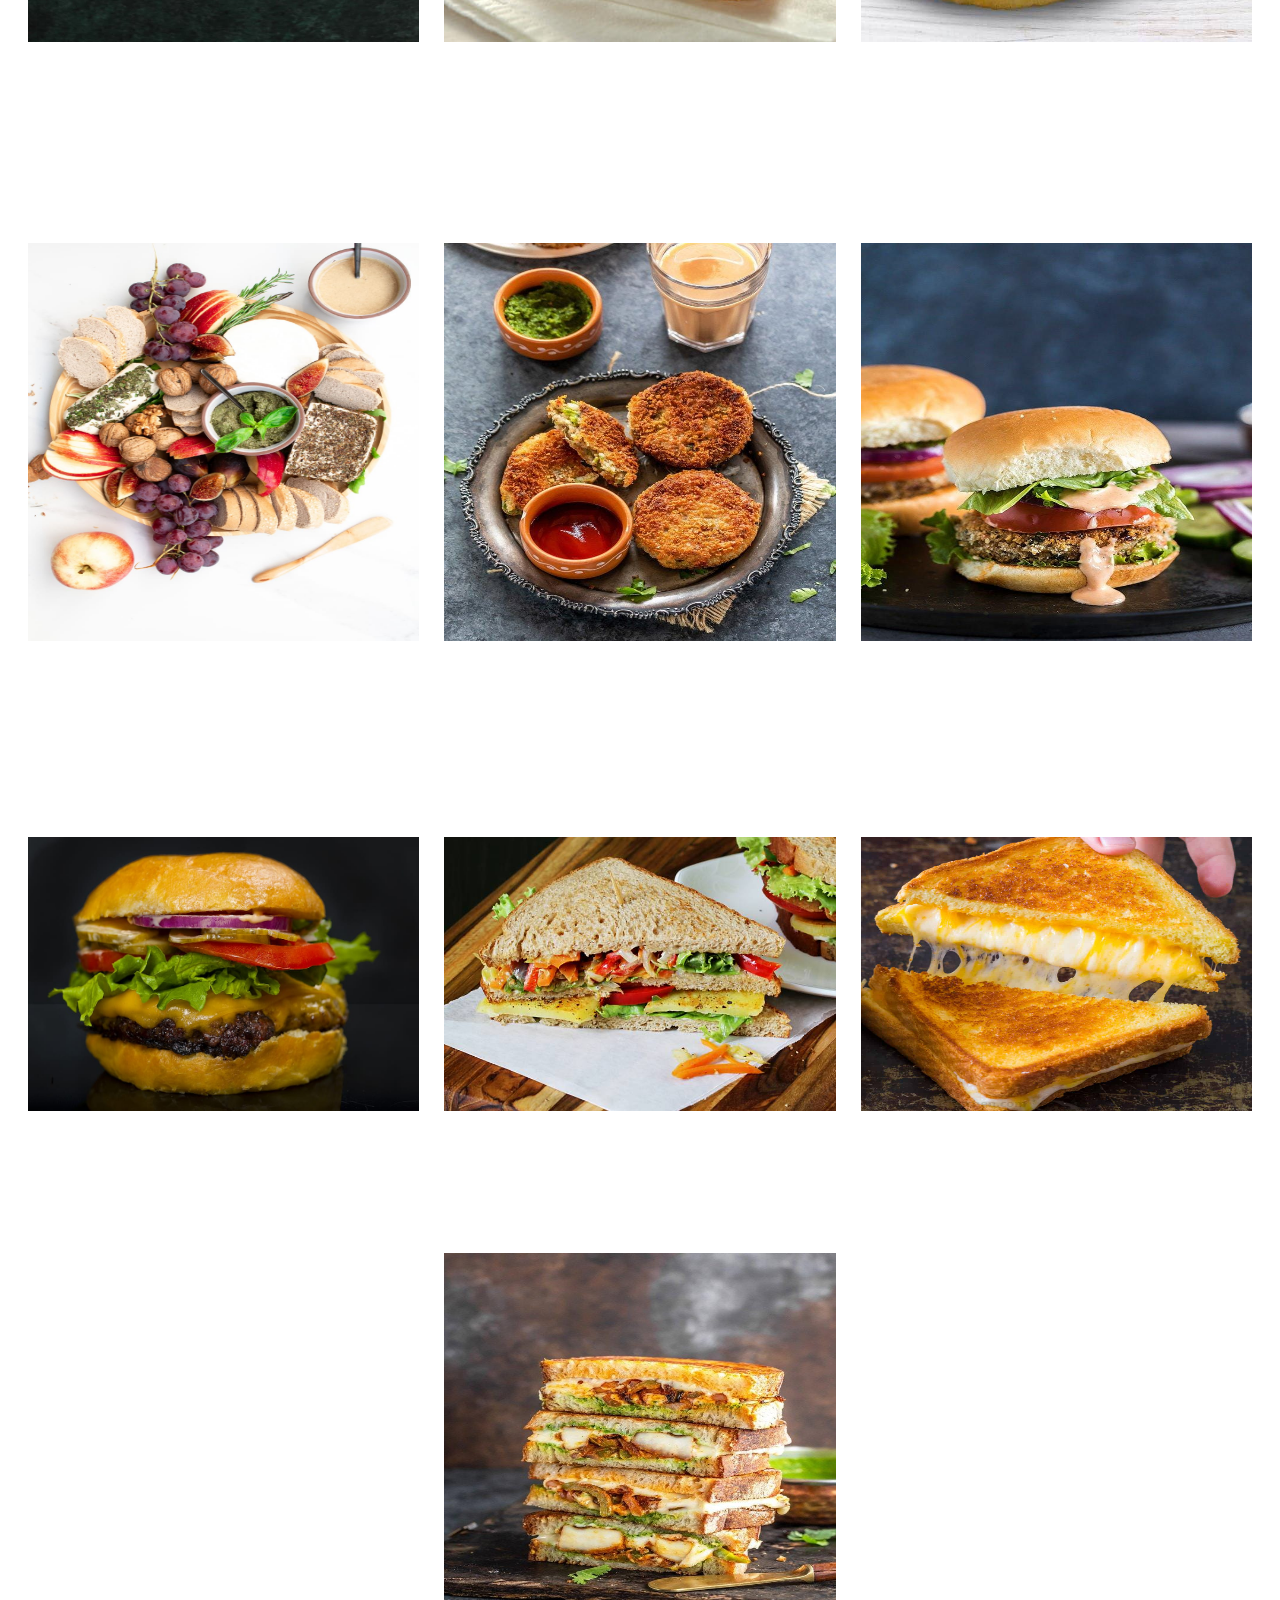
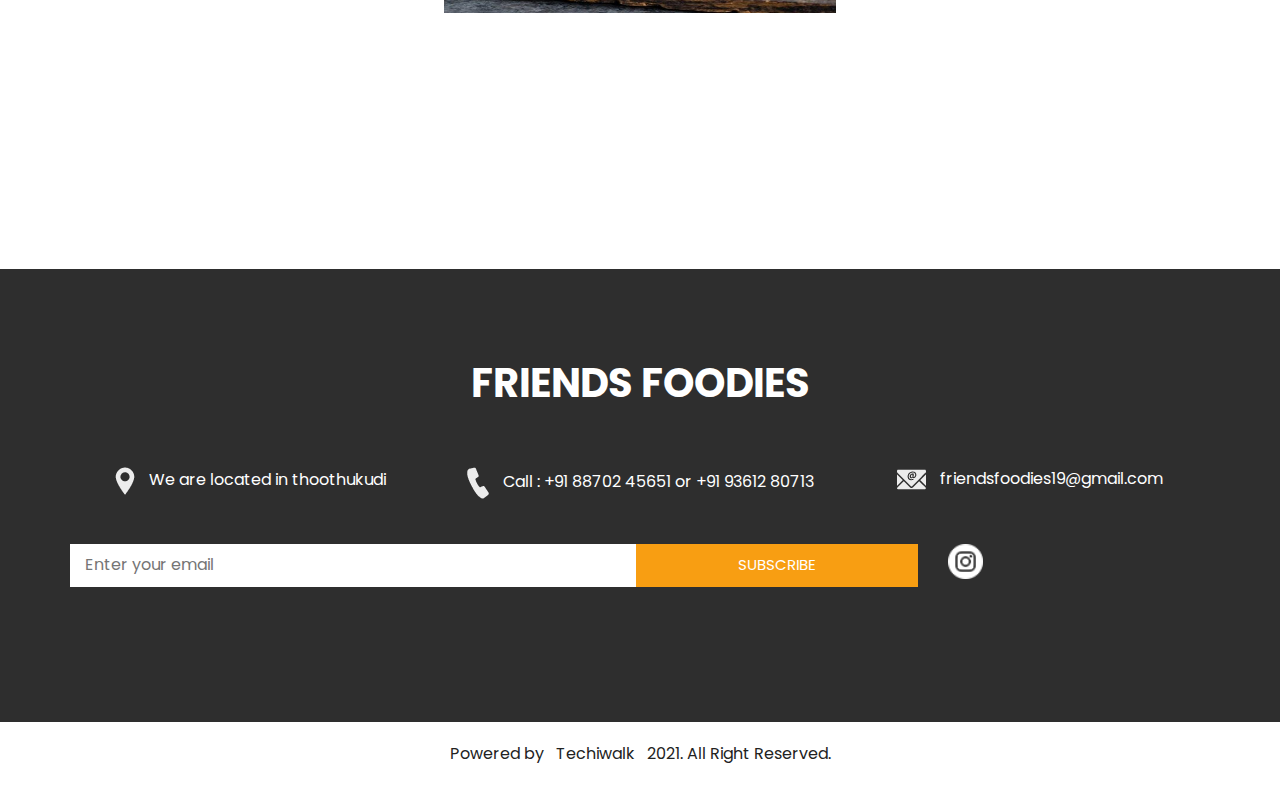
<file: public/foodstore.html>
<!DOCTYPE html>
<html>

<head>
  <!-- Basic -->
  <meta charset="utf-8" />
  <meta http-equiv="X-UA-Compatible" content="IE=edge" />
  <!-- Mobile Metas -->
  <meta name="viewport" content="width=device-width, initial-scale=1, shrink-to-fit=no" />
  <!-- Site Metas -->
  <meta name="keywords" content="" />
  <meta name="description" content="" />
  <meta name="author" content="" />

  <title>Friends Foodies</title>

  <!-- slider stylesheet -->
  <link rel="stylesheet" type="text/css"
    href="https://cdnjs.cloudflare.com/ajax/libs/OwlCarousel2/2.1.3/assets/owl.carousel.min.css" />

  <!-- bootstrap core css -->
  <link rel="stylesheet" type="text/css" href="css/bootstrap.css" />

  <!-- fonts style -->
  <link href="https://fonts.googleapis.com/css?family=Baloo+Chettan|Dosis:400,600,700|Poppins:400,600,700&display=swap"
    rel="stylesheet" />
  <!-- Custom styles for this template -->
  <link href="css/style.css" rel="stylesheet" />
  <!-- responsive style -->
  <link href="css/responsive.css" rel="stylesheet" />
</head>

<body class="sub_page">
  <div class="hero_area">
    <!-- header section strats -->
    <div class="brand_box">
      <a class="navbar-brand" href="index.html">
        <span>
          Friends Foodies
        </span>
      </a>
    </div>
    <!-- end header section -->
  </div>

  <!-- nav section -->

  <section class="nav_section">
    <div class="container">
      <div class="custom_nav2">
        <nav class="navbar navbar-expand custom_nav-container ">
          <button class="navbar-toggler" type="button" data-toggle="collapse" data-target="#navbarSupportedContent"
            aria-controls="navbarSupportedContent" aria-expanded="false" aria-label="Toggle navigation">
            <span class="navbar-toggler-icon"></span>
          </button>

          <div class="collapse navbar-collapse" id="navbarSupportedContent">
            <div class="d-flex  flex-column flex-lg-row align-items-center">
              <ul class="navbar-nav  ">
                <li class="nav-item">
                  <a class="nav-link" href="index.html">Home <span class="sr-only">(current)</span></a>
                </li>
                <li class="nav-item active">
                  <a class="nav-link" href="about.html">About </a>
                </li>
                <li class="nav-item">
                  <a class="nav-link" href="foodstore.html">Food Store </a>
                </li>
                <li class="nav-item">
                  <a class="nav-link" href="images/friendsfoodiesmenucard.pdf">Menu Card</a>
                </li>
                <li class="nav-item">
                  <a class="nav-link" href="contact.html">Contact Us</a>
                </li>
                <!-- <li class="nav-item">
                  <a class="nav-link" href="#">Login</a>
                </li> -->
              </ul>
              <form class="form-inline my-2 my-lg-0 ml-0 ml-lg-4 mb-3 mb-lg-0">
                <button class="btn  my-2 my-sm-0 " type="submit"></button>
              </form>
            </div>
          </div>
        </nav>
      </div>
    </div>
  </section>

  <!-- end nav section -->

  <!-- fresh fruit section -->

  <section class="fruit_section layout_padding">
    <div class="container">
      <div class="heading_container">
        <hr>
        <h2>
          Fresh Juices
        </h2>
      </div>
    </div>
    <div class="container-fluid">
      <!-- <h3>Fresh Juices </h3> -->
      <div class="fruit_container">
        <div class="box">
          <img src="images/papayajuice.jpeg" height="70%" width="50%" alt="fresh Juices">
          <div class="link_box">
            <h5>
              Papaya Juices
            </h5>
            <a href="https://wa.me/message/EHIDGZGRFLDWA1">
              Buy Now
            </a>
          </div>
        </div>
        <div class="box">
          <img src="images/mangojuice.jpeg" height="70%" width="50%" alt="">
          <div class="link_box">
            <h5>
              Mango Juices
            </h5>
            <a href="https://wa.me/message/EHIDGZGRFLDWA1">
              Buy Now
            </a>
          </div>
        </div>
        <div class="box">
          <img src="images/muskmelonjuice.jpeg" height="70%" width="50%" alt="">
          <div class="link_box">
            <h5>
              Musk Melon Juices
            </h5>
            <a href="https://wa.me/message/EHIDGZGRFLDWA1">
              Buy Now
            </a>
          </div>
        </div>
        <div class="box">
          <img src="images/pineapplejuice.jpeg" height="70%" width="50%" alt="">
          <div class="link_box">
            <h5>
              Pine Apple Juices
            </h5>
            <a href="https://wa.me/message/EHIDGZGRFLDWA1">
              Buy Now
            </a>
          </div>
        </div>
        <div class="box">
          <img src="images/grapesjuice.jpeg" height="70%" width="50%" alt="">
          <div class="link_box">
            <h5>
              Grapes Juices
            </h5>
            <a href="https://wa.me/message/EHIDGZGRFLDWA1">
              Buy Now
            </a>
          </div>
        </div>
        <div class="box">
          <img src="images/watermelonjuice.jpeg" height="70%" width="50%" alt="">
          <div class="link_box">
            <h5>
              Water Melon Juices
            </h5>
            <a href="https://wa.me/message/EHIDGZGRFLDWA1">
              Buy Now
            </a>
          </div>
        </div>
        <div class="box">
          <img src="images/lemonjuice.jpeg" height="70%" width="50%" alt="fresh Juices">
          <div class="link_box">
            <h5>
              Lemon Juices
            </h5>
            <a href="https://wa.me/message/EHIDGZGRFLDWA1">
              Buy Now
            </a>
          </div>
        </div>
        <!-- <div class="box">
          <img src="images/mangolimejuice.jpeg" height="70%" width="50%" alt="">
          <div class="link_box">
            <h5>
              Mango Lime Juices
            </h5>
            <a href="https://wa.me/message/EHIDGZGRFLDWA1">
              Buy Now
            </a>
          </div>
        </div> -->
        <!-- <div class="box">
          <img src="images/mintlimejuice.jpeg" height="70%" width="50%" alt="">
          <div class="link_box">
            <h5>
              Mint Lime Juices
            </h5>
            <a href="https://wa.me/message/EHIDGZGRFLDWA1">
              Buy Now
            </a>
          </div>
        </div>
        <div class="box">
          <img src="images/jaljeeralime.jpeg" height="70%" width="50%" alt="">
          <div class="link_box">
            <h5>
              Jal Jeera Juices
            </h5>
            <a href="https://wa.me/message/EHIDGZGRFLDWA1">
              Buy Now
            </a>
          </div>
        </div>
        <div class="box">
          <img src="images/gingerlime.jpeg" height="70%" width="50%" alt="">
          <div class="link_box">
            <h5>
              Ginger Lime Juices
            </h5>
            <a href="https://wa.me/message/EHIDGZGRFLDWA1">
              Buy Now
            </a>
          </div>
        </div> -->
        <div class="box">
          <img src="images/grapelime.jpeg" height="70%" width="50%" alt="">
          <div class="link_box">
            <h5>
              Grape Lime Juices
            </h5>
            <a href="https://wa.me/message/EHIDGZGRFLDWA1">
              Buy Now
            </a>
          </div>
        </div>


        <div class="box">
          <img src="images/pineapplelime.jpeg" height="70%" width="50%" alt="fresh Juices">
          <div class="link_box">
            <h5>
              Pine Apple Lime Juices
            </h5>
            <a href="https://wa.me/message/EHIDGZGRFLDWA1">
              Buy Now
            </a>
          </div>
        </div>
        <div class="box">
          <img src="images/pomogranutjuice.jpeg" height="70%" width="50%" alt="">
          <div class="link_box">
            <h5>
              Pomogranut Juices
            </h5>
            <a href="https://wa.me/message/EHIDGZGRFLDWA1">
              Buy Now
            </a>
          </div>
        </div>
        <div class="box">
          <img src="images/orangejuice.jpeg" height="70%" width="50%" alt="">
          <div class="link_box">
            <h5>
              Orange Juices
            </h5>
            <a href="https://wa.me/message/EHIDGZGRFLDWA1">
              Buy Now
            </a>
          </div>
        </div>

        <!-- Milkshake section -->

        <div class="container">
          <div class="heading_container">
            <hr>
            <h2>
              Fresh Milkshake
            </h2>
          </div>
        </div>
        <div class="box">
          <img src="images/appleshake.jpeg" height="70%" width="50%" alt="">
          <div class="link_box">
            <h5>
              Apple Shake
            </h5>
            <a href="https://wa.me/message/EHIDGZGRFLDWA1">
              Buy Now
            </a>
          </div>
        </div>
        <div class="box">
          <img src="images/pomogranutshake.jpeg" height="70%" width="50%" alt="">
          <div class="link_box">
            <h5>
              Pomogranut Shake
            </h5>
            <a href="https://wa.me/message/EHIDGZGRFLDWA1">
              Buy Now
            </a>
          </div>
        </div>
        <div class="box">
          <img src="images/bananashake.jpeg" height="70%" width="50%" alt="">
          <div class="link_box">
            <h5>
              Banana Shake
            </h5>
            <a href="https://wa.me/message/EHIDGZGRFLDWA1">
              Buy Now
            </a>
            <p>Rs: 100</p>
          </div>
        </div>
        <!-- <div class="box">
          <img src="images/sharjashake.jpeg" height="70%" width="50%" alt="fresh Juices">
          <div class="link_box">
            <h5>
              Sharja Shake
            </h5>
            <a href="https://wa.me/message/EHIDGZGRFLDWA1">
              Buy Now
            </a>
          </div>
        </div> -->
        <!-- <div class="box">
          <img src="images/papayashake.jpeg" height="70%" width="50%" alt="">
          <div class="link_box">
            <h5>
              Papaya Shake
            </h5>
            <a href="https://wa.me/message/EHIDGZGRFLDWA1">
              Buy Now
            </a>
          </div>
        </div> -->
        <!-- <div class="box">
          <img src="images/muskmelonshake.jpeg" height="70%" width="50%" alt="">
          <div class="link_box">
            <h5>
              Musk Melon Shake
            </h5>
            <a href="https://wa.me/message/EHIDGZGRFLDWA1">
              Buy Now
            </a>
          </div>
        </div> -->
        <!-- <div class="box">
          <img src="images/chikushake.jpeg" height="70%" width="50%" alt="">
          <div class="link_box">
            <h5>
              Chiku Shake
            </h5>
            <a href="https://wa.me/message/EHIDGZGRFLDWA1">
              Buy Now
            </a>
          </div>
        </div> -->
        <div class="box">
          <img src="images/mangoshake.jpeg" height="70%" width="50%" alt="">
          <div class="link_box">
            <h5>
              Mango Shake
            </h5>
            <a href="https://wa.me/message/EHIDGZGRFLDWA1">
              Buy Now
            </a>
          </div>
        </div>
        <div class="box">
          <img src="images/grapesshake.jpeg" height="70%" width="50%" alt="">
          <div class="link_box">
            <h5>
              Grape Shake
            </h5>
            <a href="https://wa.me/message/EHIDGZGRFLDWA1">
              Buy Now
            </a>
          </div>
        </div>
        <div class="box">
          <img src="images/chocobananashake.jpeg" height="70%" width="50%" alt="">
          <div class="link_box">
            <h5>
              Choco Banana Shake
            </h5>
            <a href="https://wa.me/message/EHIDGZGRFLDWA1">
              Buy Now
            </a>
          </div>
        </div>
        <div class="box">
          <img src="images/rosemilk.jpeg" height="70%" width="50%" alt="">
          <div class="link_box">
            <h5>
              Rose Milk
            </h5>
            <a href="https://wa.me/message/EHIDGZGRFLDWA1">
              Buy Now
            </a>
          </div>
        </div>
        <div class="box">
          <img src="images/pistamilk.jpeg" height="70%" width="50%" alt="">
          <div class="link_box">
            <h5>
              Pista Milk Shake
            </h5>
            <a href="https://wa.me/message/EHIDGZGRFLDWA1">
              Buy Now
            </a>
          </div>
        </div>
        <div class="box">
          <img src="images/badammilk.jpeg" height="70%" width="50%" alt="">
          <div class="link_box">
            <h5>
              Badam Milk Shake
            </h5>
            <a href="https://wa.me/message/EHIDGZGRFLDWA1">
              Buy Now
            </a>
          </div>
        </div>
        <div class="box">
          <img src="images/coldcoffee.jpeg" height="70%" width="50%" alt="">
          <div class="link_box">
            <h5>
              Cold coffee
            </h5>
            <a href="https://wa.me/message/EHIDGZGRFLDWA1">
              Buy Now
            </a>
          </div>
        </div>
        <div class="box">
          <img src="images/venilaicecreamshake.jpeg" height="70%" width="50%" alt="">
          <div class="link_box">
            <h5>
              Vanilla Icecream Shake
            </h5>
            <a href="https://wa.me/message/EHIDGZGRFLDWA1">
              Buy Now
            </a>
          </div>
        </div>
        <div class="box">
          <img src="images/strawberryicecreamshake.jpeg" height="70%" width="50%" alt="">
          <div class="link_box">
            <h5>
              Strawberry Milkshake Shake
            </h5>
            <a href="https://wa.me/message/EHIDGZGRFLDWA1">
              Buy Now
            </a>
          </div>
        </div>
        <div class="box">
          <img src="images/butterscotchicecreamshake.jpeg" height="70%" width="50%" alt="">
          <div class="link_box">
            <h5>
              Butter Scotch Milkshake Shake
            </h5>
            <a href="https://wa.me/message/EHIDGZGRFLDWA1">
              Buy Now
            </a>
          </div>
        </div>
        <div class="box">
          <img src="images/chocolateicecreamshake.jpeg" height="70%" width="50%" alt="">
          <div class="link_box">
            <h5>
              Chocolate Milkshake Shake
            </h5>
            <a href="https://wa.me/message/EHIDGZGRFLDWA1">
              Buy Now
            </a>
          </div>
        </div>
        <!-- <div class="box">
          <img src="images/blaccurrenticecreamshake.jpeg" height="70%" width="50%" alt="">
          <div class="link_box">
            <h5>
              Black Current Icecream Shake
            </h5>
            <a href="https://wa.me/message/EHIDGZGRFLDWA1">
              Buy Now
            </a>
          </div>
        </div> -->
        <!-- <div class="box">
          <img src="images/pistaicecreamshake.jpeg" height="70%" width="50%" alt="">
          <div class="link_box">
            <h5>
              Pista Icecream Shake
            </h5>
            <a href="https://wa.me/message/EHIDGZGRFLDWA1">
              Buy Now
            </a>
          </div>
        </div> -->
        <!-- <div class="box">
          <img src="images/sweetlassi.jpeg" height="70%" width="50%" alt="">
          <div class="link_box">
            <h5>
              Sweet Lassi
            </h5>
            <a href="https://wa.me/message/EHIDGZGRFLDWA1">
              Buy Now
            </a>
          </div>
        </div>
        <div class="box">
          <img src="images/mangolassi.jpeg" height="70%" width="50%" alt="">
          <div class="link_box">
            <h5>
              Mango Lassi
            </h5>
            <a href="https://wa.me/message/EHIDGZGRFLDWA1">
              Buy Now
            </a>
          </div>
        </div>
        <div class="box">
          <img src="images/bananalassi.jpeg" height="70%" width="50%" alt="">
          <div class="link_box">
            <h5>
              Banana Lassi
            </h5>
            <a href="https://wa.me/message/EHIDGZGRFLDWA1">
              Buy Now
            </a>
          </div>
        </div>
        <div class="box">
          <img src="images/pistalassi.jpeg" height="70%" width="50%" alt="">
          <div class="link_box">
            <h5>
              Pista Lassi
            </h5>
            <a href="https://wa.me/message/EHIDGZGRFLDWA1">
              Buy Now
            </a>
          </div>
        </div>
        <div class="box">
          <img src="images/roselassi.jpeg" height="70%" width="50%" alt="">
          <div class="link_box">
            <h5>
              Rose Lassi
            </h5>
            <a href="https://wa.me/message/EHIDGZGRFLDWA1">
              Buy Now
            </a>
          </div>
        </div> -->

        <!-- End Milkshake -->


        <!-- Cakes -->


        <div class="container">
          <div class="heading_container">
            <hr>
            <h2>
              Customized Cakes
            </h2>
          </div>
        </div>
        <div class="box">
          <img src="images/blackforestcake.jpeg" height="70%" width="50%" alt="">
          <div class="link_box">
            <h5>
              Blacl Forest Cake
            </h5>
            <a href="https://wa.me/message/EHIDGZGRFLDWA1">
              Buy Now
            </a>
          </div>
        </div>
        <div class="box">
          <img src="images/vanillacake.jpeg" height="70%" width="50%" alt="">
          <div class="link_box">
            <h5>
              Vanilla Cake
            </h5>
            <a href="https://wa.me/message/EHIDGZGRFLDWA1">
              Buy Now
            </a>
          </div>
        </div>
        <div class="box">
          <img src="images/whiteforest.jpeg" height="70%" width="50%" alt="">
          <div class="link_box">
            <h5>
              White Forest Cake
            </h5>
            <a href="https://wa.me/message/EHIDGZGRFLDWA1">
              Buy Now
            </a>
          </div>
        </div>
        <div class="box">
          <img src="images/butterscotch.jpeg" height="70%" width="50%" alt="">
          <div class="link_box">
            <h5>
              Butter Scotch
            </h5>
            <a href="https://wa.me/message/EHIDGZGRFLDWA1">
              Buy Now
            </a>
          </div>
        </div>
        <div class="box">
          <img src="images/strawberry.jpeg" height="70%" width="50%" alt="">
          <div class="link_box">
            <h5>
              Strawberry Cake
            </h5>
            <a href="https://wa.me/message/EHIDGZGRFLDWA1">
              Buy Now
            </a>
          </div>
        </div>
        <div class="box">
          <img src="images/blueberry.jpeg" height="70%" width="50%" alt="">
          <div class="link_box">
            <h5>
              Blueberry Cake
            </h5>
            <a href="https://wa.me/message/EHIDGZGRFLDWA1">
              Buy Now
            </a>
          </div>
        </div>
        <div class="box">
          <img src="images/blackcurrent.jpeg" height="70%" width="50%" alt="">
          <div class="link_box">
            <h5>
              Black Current Cake
            </h5>
            <a href="https://wa.me/message/EHIDGZGRFLDWA1">
              Buy Now
            </a>
          </div>
        </div>
        <div class="box">
          <img src="images/mangocake.jpeg" height="70%" width="50%" alt="">
          <div class="link_box">
            <h5>
              Mango Cake
            </h5>
            <a href="https://wa.me/message/EHIDGZGRFLDWA1">
              Buy Now
            </a>
          </div>
        </div>
        <div class="box">
          <img src="images/pineapplecake.jpeg" height="70%" width="50%" alt="">
          <div class="link_box">
            <h5>
              Pineapple Cake
            </h5>
            <a href="https://wa.me/message/EHIDGZGRFLDWA1">
              Buy Now
            </a>
          </div>
        </div>
        <div class="box">
          <img src="images/kitkatcake.jpeg" height="70%" width="50%" alt="">
          <div class="link_box">
            <h5>
              Kitkat Cake
            </h5>
            <a href="https://wa.me/message/EHIDGZGRFLDWA1">
              Buy Now
            </a>
          </div>
        </div>
        <div class="box">
          <img src="images/oreocake.jpeg" height="70%" width="50%" alt="">
          <div class="link_box">
            <h5>
              Oreo Cake
            </h5>
            <a href="https://wa.me/message/EHIDGZGRFLDWA1">
              Buy Now
            </a>
          </div>
        </div>
        <div class="box">
          <img src="images/rainbowcake.jpeg" height="70%" width="50%" alt="">
          <div class="link_box">
            <h5>
              Rainbow Cake
            </h5>
            <a href="https://wa.me/message/EHIDGZGRFLDWA1">
              Buy Now
            </a>
          </div>
        </div>
        <div class="box">
          <img src="images/bananacake.jpeg" height="70%" width="50%" alt="">
          <div class="link_box">
            <h5>
              Banana Cake
            </h5>
            <a href="https://wa.me/message/EHIDGZGRFLDWA1">
              Buy Now
            </a>
          </div>
        </div>
        <div class="box">
          <img src="images/blueberry.jpeg" height="70%" width="50%" alt="">
          <div class="link_box">
            <h5>
              Blueberry Cake
            </h5>
            <a href="https://wa.me/message/EHIDGZGRFLDWA1">
              Buy Now
            </a>
          </div>
        </div>
        <div class="box">
          <img src="images/irishcoffee.jpeg" height="70%" width="50%" alt="">
          <div class="link_box">
            <h5>
              Irish coffee Cake
            </h5>
            <a href="https://wa.me/message/EHIDGZGRFLDWA1">
              Buy Now
            </a>
          </div>
        </div>
        <div class="box">
          <img src="images/redvelvetcake.jpeg" height="70%" width="50%" alt="">
          <div class="link_box">
            <h5>
              Red velvet Cake
            </h5>
            <a href="https://wa.me/message/EHIDGZGRFLDWA1">
              Buy Now
            </a>
          </div>
        </div>

        <!-- Icecream section -->

        <div class="container">
          <div class="heading_container">
            <hr>
            <h2>
              Icecreams
            </h2>
          </div>
        </div>
        <div class="box">
          <img src="images/browniewithice.jpeg" height="70%" width="50%" alt="">
          <div class="link_box">
            <h5>
              Brownie with Ice
            </h5>
            <a href="https://wa.me/message/EHIDGZGRFLDWA1">
              Buy Now
            </a>
          </div>
        </div>
        <!-- <div class="box">
          <img src="images/browniewithicecream.jpeg" height="70%" width="50%" alt="">
          <div class="link_box">
            <h5>
              browniewithicecream
            </h5>
            <a href="https://wa.me/message/EHIDGZGRFLDWA1">
              Buy Now
            </a>
          </div>
        </div> -->
        <div class="box">
          <img src="images/pastrywithicecream.jpeg" height="70%" width="50%" alt="fresh Juices">
          <div class="link_box">
            <h5>
              Pastry with Icecream
            </h5>
            <a href="https://wa.me/message/EHIDGZGRFLDWA1">
              Buy Now
            </a>
          </div>
        </div>

        <!-- Veg section -->

        <div class="container">
          <div class="heading_container">
            <hr>
            <h2>
              Veggies Section
            </h2>
          </div>
        </div>
        <div class="box">
          <img src="images/vegpuff.jpeg" height="70%" width="50%" alt="">
          <div class="link_box">
            <h5>
              Veg Puff
            </h5>
            <a href="https://wa.me/message/EHIDGZGRFLDWA1">
              Buy Now
            </a>
          </div>
        </div>
        <div class="box">
          <img src="images/vegroll.jpeg" height="70%" width="50%" alt="">
          <div class="link_box">
            <h5>
              Veg Roll
            </h5>
            <a href="https://wa.me/message/EHIDGZGRFLDWA1">
              Buy Now
            </a>
          </div>
        </div>
        <div class="box">
          <img src="images/vegsupreme.jpeg" height="70%" width="50%" alt="">
          <div class="link_box">
            <h5>
              Veg Supreme
            </h5>
            <a href="https://wa.me/message/EHIDGZGRFLDWA1">
              Buy Now
            </a>
          </div>
        </div>
        <div class="box">
          <img src="images/vegcheeseplate.jpeg" height="70%" width="50%" alt="">
          <div class="link_box">
            <h5>
              Veg Cheese Plate
            </h5>
            <a href="https://wa.me/message/EHIDGZGRFLDWA1">
              Buy Now
            </a>
          </div>
        </div>
        <div class="box">
          <img src="images/vegcutlet.jpeg" height="70%" width="50%" alt="">
          <div class="link_box">
            <h5>
              Veg Cutlet
            </h5>
            <a href="https://wa.me/message/EHIDGZGRFLDWA1">
              Buy Now
            </a>
          </div>
        </div>
        <div class="box">
          <img src="images/vegburger.jpeg" height="70%" width="50%" alt="">
          <div class="link_box">
            <h5>
              Veg Burger
            </h5>
            <a href="https://wa.me/message/EHIDGZGRFLDWA1">
              Buy Now
            </a>
          </div>
        </div>
        <div class="box">
          <img src="images/cheeseburger.jpeg" height="70%" width="50%" alt="">
          <div class="link_box">
            <h5>
              Cheese Burger
            </h5>
            <a href="https://wa.me/message/EHIDGZGRFLDWA1">
              Buy Now
            </a>
          </div>
        </div>
        <div class="box">
          <img src="images/vegsandwich.jpeg" height="70%" width="50%" alt="">
          <div class="link_box">
            <h5>
              Veg Sandwhich
            </h5>
            <a href="https://wa.me/message/EHIDGZGRFLDWA1">
              Buy Now
            </a>
          </div>
        </div>
        <div class="box">
          <img src="images/cheesesandwich.jpeg" height="70%" width="50%" alt="">
          <div class="link_box">
            <h5>
              Cheese Sandwhich
            </h5>
            <a href="https://wa.me/message/EHIDGZGRFLDWA1">
              Buy Now
            </a>
          </div>
        </div>
        <div class="box">
          <img src="images/paneersandwich.jpeg" height="70%" width="50%" alt="">
          <div class="link_box">
            <h5>
              Paneer Sandwhich
            </h5>
            <a href="https://wa.me/message/EHIDGZGRFLDWA1">
              Buy Now
            </a>
          </div>
        </div>




      </div>
    </div>
  </section>

  <!-- end fruit section -->


  <!-- info section -->

  <section class="info_section layout_padding">
    <div class="container">
      <div class="info_logo">
        <h2>
          Friends Foodies
        </h2>
      </div>
      <div class="info_contact">
        <div class="row">
          <div class="col-md-4">
            <a href="">
              <img src="images/location.png" alt="">
              <span>
                We are located in thoothukudi
              </span>
            </a>
          </div>
          <div class="col-md-4">
            <a href="">
              <img src="images/call.png" alt="">
              <span>
                Call : +91 88702 45651 or +91 93612 80713

              </span>
            </a>
          </div>
          <div class="col-md-4">
            <a href="">
              <img src="images/mail.png" alt="">
              <span>
                friendsfoodies19@gmail.com
              </span>
            </a>
          </div>
        </div>
      </div>
      <div class="row">
        <div class="col-md-8 col-lg-9">
          <div class="info_form">
            <iframe name="hidden_iframe" id="hidden_iframe" style="display:none;"
              onload="if(submitted) {window.location='https://www.friendsfoodies.com/';}"></iframe>
            <form
              action="https://docs.google.com/forms/u/0/d/e/1FAIpQLSdwH324bFVWsmjwfh5-QQxhAuVosQXCkVn6GRRqZL5U2s_6wA/formResponse"
              target="hidden_iframe" method="POST" id="mG61Hd" onsubmit="return validateSubscribe()">
              <input type="email" id="email" name="entry.709326125" placeholder="Enter your email">
              <button>
                subscribe
              </button>
            </form>
          </div>
        </div>
                <div class="col-md-4 col-lg-3">
          <div class="info_social">
            <!-- <div>
              <a href="">
                <img src="images/facebook-logo-button.png" alt="">
              </a>
            </div> -->
            <!-- <div>
              <a href="">
                <img src="images/twitter-logo-button.png" alt="">
              </a>
            </div>
            <div>
              <a href="">
                <img src="images/linkedin.png" alt="">
              </a>
            </div>
            <div> -->
            <a href="https://www.instagram.com/friends_foodies2021/">
              <img src="images/instagram.png" alt="">
            </a>
          </div>
        </div>
      </div>
    </div>

    </div>
  </section>

  <!-- end info section -->


  <!-- footer section -->
  <section class="container-fluid footer_section ">
    <p>
      <span>Powered by &nbsp; <a href="https://www.techiwalk.com/">Techiwalk </a>&nbsp; 2021.
        All Right Reserved.</span>
    </p>
  </section>
  <!-- footer section -->


  <script type="text/javascript" src="js/jquery-3.4.1.min.js"></script>
  <script type="text/javascript" src="js/bootstrap.js"></script>
  <script type="text/javascript" src="js/custom.js"></script>
  <script type="text/javascript" src="js/subscribe.js"></script>

</body>

</html>
</file>
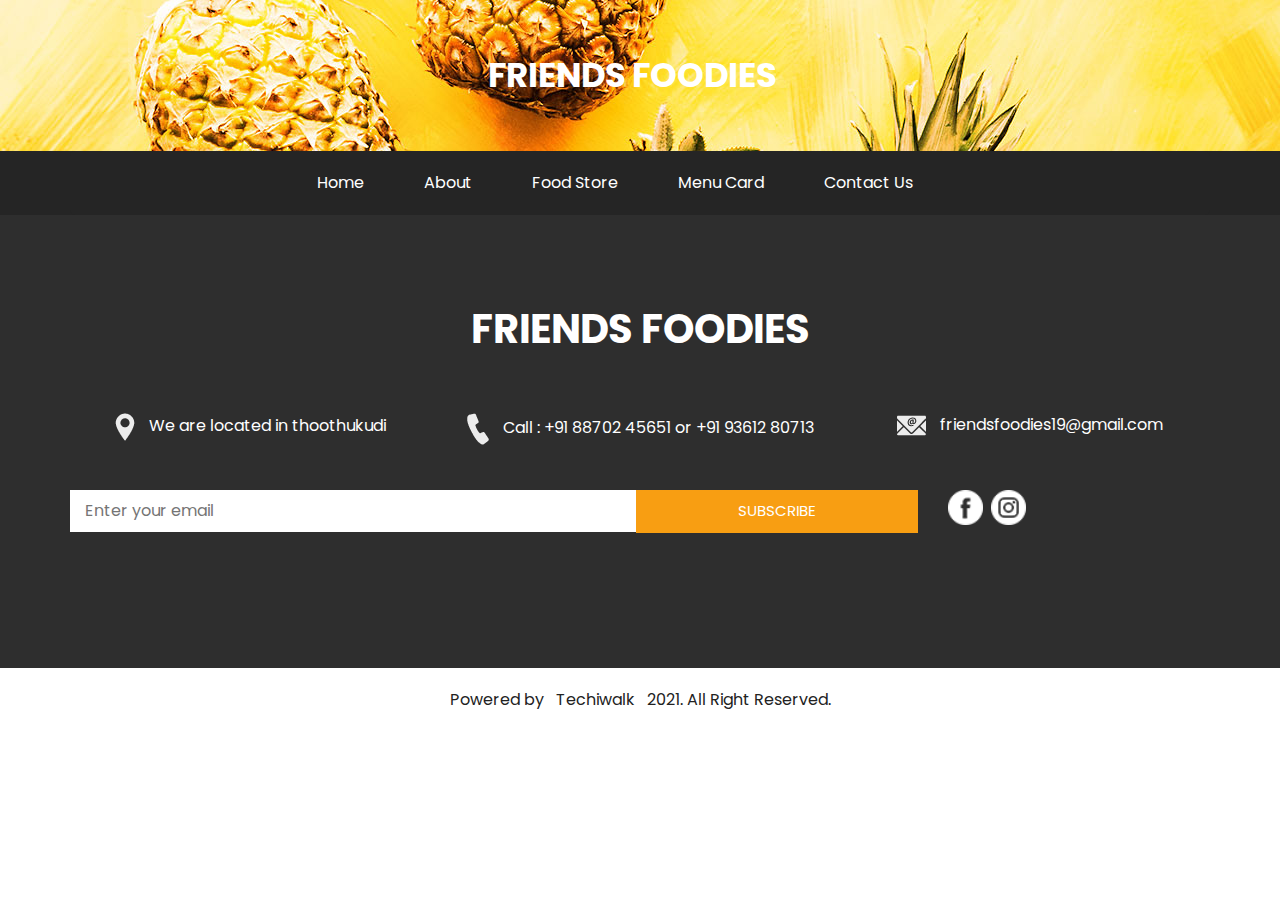
<file: public/menucard.html>
<!DOCTYPE html>
<html>

<head>
  <!-- Basic -->
  <meta charset="utf-8" />
  <meta http-equiv="X-UA-Compatible" content="IE=edge" />
  <!-- Mobile Metas -->
  <meta name="viewport" content="width=device-width, initial-scale=1, shrink-to-fit=no" />
  <!-- Site Metas -->
  <meta name="keywords" content="" />
  <meta name="description" content="" />
  <meta name="author" content="" />

  <title>Friends Foodies</title>

  <!-- slider stylesheet -->
  <link rel="stylesheet" type="text/css"
    href="https://cdnjs.cloudflare.com/ajax/libs/OwlCarousel2/2.1.3/assets/owl.carousel.min.css" />

  <!-- bootstrap core css -->
  <link rel="stylesheet" type="text/css" href="css/bootstrap.css" />

  <!-- fonts style -->
  <link href="https://fonts.googleapis.com/css?family=Baloo+Chettan|Dosis:400,600,700|Poppins:400,600,700&display=swap"
    rel="stylesheet" />
  <!-- Custom styles for this template -->
  <link href="css/style.css" rel="stylesheet" />
  <!-- responsive style -->
  <link href="css/responsive.css" rel="stylesheet" />
</head>

<body class="sub_page">
  <div class="hero_area">
    <!-- header section strats -->
    <div class="brand_box">
      <a class="navbar-brand" href="index.html">
        <span>
          Friends Foodies
        </span>
      </a>
    </div>
    <!-- end header section -->
  </div>

  <!-- nav section -->

  <section class="nav_section">
    <div class="container">
      <div class="custom_nav2">
        <nav class="navbar navbar-expand custom_nav-container ">
          <button class="navbar-toggler" type="button" data-toggle="collapse" data-target="#navbarSupportedContent"
            aria-controls="navbarSupportedContent" aria-expanded="false" aria-label="Toggle navigation">
            <span class="navbar-toggler-icon"></span>
          </button>

          <div class="collapse navbar-collapse" id="navbarSupportedContent">
            <div class="d-flex  flex-column flex-lg-row align-items-center">
              <ul class="navbar-nav  ">
                <li class="nav-item">
                  <a class="nav-link" href="index.html">Home <span class="sr-only">(current)</span></a>
                </li>
                <li class="nav-item active">
                  <a class="nav-link" href="about.html">About </a>
                </li>
                <li class="nav-item">
                  <a class="nav-link" href="foodstore.html">Food Store </a>
                </li>
                <li class="nav-item">
                  <a class="nav-link" href="images/friendsfoodiesmenucard.pdf">Menu Card</a>
                </li>
                <li class="nav-item">
                  <a class="nav-link" href="contact.html">Contact Us</a>
                </li>
                <!-- <li class="nav-item">
                  <a class="nav-link" href="#">Login</a>
                </li> -->
              </ul>
              <form class="form-inline my-2 my-lg-0 ml-0 ml-lg-4 mb-3 mb-lg-0">
                <button class="btn  my-2 my-sm-0 " type="submit"></button>
              </form>
            </div>
          </div>
        </nav>
      </div>
    </div>
  </section>

  <!-- end nav section -->


  <!-- client section -->

  <!-- <section class="about_section layout_padding">
    <div class="container-fluid">
      <div class="row">
        <div class="col-md-6 px-0">
          <div class="img-box">
            <img src="images/friendsfoodiesmenucard.pdf" alt="">
          </div>
        </div> -->
        <!-- <div class="col-md-5">
          <div class="detail-box">
            <div class="container">
              <hr>
              <h2>
                About Our Friendsfoodies
              </h2>
            </div>
            <p>
              Friends Foodies which is made specially for the foodies people to enjoy their favorite foods at their
              right time in right locations. Friends Foodies is located in thoothukudi. Since the shop working is still
              in progress we have released our website on 19-11-2021. We provide you a friendly services. We also do
              door delivery. Order your favourite dishes by clicking on the buy now option. </br>
            </p>
            <h4>Steps to order your food</h4>
            <p>STEP 1: Click on the buy now option</p>
            <p>STEP 2: It will redirect you to our office whatsapp number</p>
            <p>STEP 3: List out your order by messaging us or Mail us or DM us on our Insta id(friends_foodies2021)</p>
            <p>STEP 4: Takke a picture of your ordered food tag us and post it on your story to get the offers and
              updation</p>
            <!-- <a href="">
              Read More
            </a> -->
         <!-- </div>
        </div> -->
      </div>
    </div>
  </section>

  <!-- end client section -->

  <!-- info section -->

  <section class="info_section layout_padding">
    <div class="container">
      <div class="info_logo">
        <h2>
          Friends Foodies
        </h2>
      </div>
      <div class="info_contact">
        <div class="row">
          <div class="col-md-4">
            <a href="">
              <img src="images/location.png" alt="">
              <span>
                We are located in thoothukudi
              </span>
            </a>
          </div>
          <div class="col-md-4">
            <a href="">
              <img src="images/call.png" alt="">
              <span>
                Call : +91 88702 45651 or +91 93612 80713
                        
              </span>
            </a>
          </div>
          <div class="col-md-4">
            <a href="">
              <img src="images/mail.png" alt="">
              <span>
                friendsfoodies19@gmail.com
              </span>
            </a>
          </div>
        </div>
      </div>
      <div class="row">
        <div class="col-md-8 col-lg-9">
          <div class="info_form">
            <form action="">
              <input type="text" placeholder="Enter your email">
              <button>
                subscribe
              </button>
            </form>
          </div>
        </div>
        <div class="col-md-4 col-lg-3">
          <div class="info_social">
            <div>
              <a href="">
                <img src="images/facebook-logo-button.png" alt="">
              </a>
            </div>
            <!-- <div>
              <a href="">
                <img src="images/twitter-logo-button.png" alt="">
              </a>
            </div>
            <div>
              <a href="">
                <img src="images/linkedin.png" alt="">
              </a>
            </div>
            <div> -->
              <a href="">
                <img src="images/instagram.png" alt="">
              </a>
            </div>
          </div>
        </div>
      </div>

    </div>
  </section>

  <!-- end info section -->


  <!-- footer section -->
  <section class="container-fluid footer_section ">
    <p>
      <span>Powered by &nbsp; <a href="https://www.techiwalk.com/">Techiwalk </a>&nbsp; 2021.
        All Right Reserved.</span>
    </p>
  </section>
  <!-- footer section -->


  <script type="text/javascript" src="js/jquery-3.4.1.min.js"></script>
  <script type="text/javascript" src="js/bootstrap.js"></script>
  <script type="text/javascript" src="js/custom.js"></script>

</body>

</html>
</file>
<file: css/style.css>
body {
  font-family: "Poppins", sans-serif;
  color: #040000;
  background-color: #ffffff;
}

.layout_padding {
  padding: 90px 0;
}

.layout_padding2 {
  padding: 45px 0;
}

.layout_padding2-top {
  padding-top: 45px;
}

.layout_padding2-bottom {
  padding-bottom: 45px;
}

.layout_padding-top {
  padding-top: 90px;
}

.layout_padding-bottom {
  padding-bottom: 90px;
}

/*header section*/
.sub_page .brand_box {
  position: relative;
  background-image: url(../images/slider-img.jpg);
  padding: 45px 0;
}

.sub_page .nav_section {
  margin-top: 0;
  background-color: #252525;
}

.brand_box {
  position: absolute;
  top: 0;
  left: 0;
  z-index: 9;
  width: 100%;
  display: -webkit-box;
  display: -ms-flexbox;
  display: flex;
  -webkit-box-pack: center;
      -ms-flex-pack: center;
          justify-content: center;
}

.brand_box .navbar-brand span {
  font-size: 34px;
  font-weight: bold;
  color: #ffffff;
  text-transform: uppercase;
}

a,
a:hover,
a:focus {
  text-decoration: none;
}

a:hover,
a:focus {
  color: initial;
}

.btn,
.btn:focus {
  outline: none !important;
  -webkit-box-shadow: none;
          box-shadow: none;
}

.custom_nav-container {
  z-index: 99999;
  padding: 15px 0;
}

.custom_nav-container .navbar-toggler {
  outline: none;
}

.custom_nav-container .navbar-toggler .navbar-toggler-icon {
  background-image: url(../images/menu.png);
  background-size: 42px;
}

.custom_nav-container .nav_search-btn {
  margin: auto;
}

/*end header section*/
/* slider section */
.slider_section div#carouselExampleControls {
  overflow: hidden;
}

.slider_section .img-box img {
  width: 100%;
}

.slider_section .carousel-control-prev,
.slider_section .carousel-control-next {
  width: 90px;
  height: 90px;
  background-color: #252525;
  opacity: 1;
  top: 50%;
  -webkit-transform: translateY(-50%);
          transform: translateY(-50%);
  background-repeat: no-repeat;
  background-size: 12px;
}

.slider_section .carousel-control-prev:hover,
.slider_section .carousel-control-next:hover {
  opacity: 0.9;
}

.slider_section .carousel-control-prev {
  border-radius: 0 100% 100% 0;
  background-image: url(../images/prev.png);
  left: -50px;
  background-position: 58px center;
}

.slider_section .carousel-control-next {
  border-radius: 100% 0 0 100%;
  background-image: url(../images/next.png);
  right: -45px;
  background-position: 20px center;
}

/* end slider section */
.nav_section {
  margin-top: -32px;
}

.nav_section .custom_nav2 .custom_nav-container {
  padding: 10px 0;
  background-color: #252525;
  border-radius: 5px;
}

.nav_section .custom_nav2 .custom_nav-container .navbar-nav .nav-item .nav-link {
  padding: 10px 30px;
  color: #ffffff;
  text-align: center;
  position: relative;
}

.nav_section .custom_nav2 #navbarSupportedContent {
  -webkit-box-pack: center;
      -ms-flex-pack: center;
          justify-content: center;
}

.nav_section .custom_nav-container .nav_search-btn {
  background-image: url(../images/search-icon.png);
  background-size: 18px;
  background-repeat: no-repeat;
  width: 35px;
  height: 35px;
  padding: 0;
  border: none;
  margin: 0 40px 0 15px;
  background-position: center;
}

.shop_section .box {
  display: -webkit-box;
  display: -ms-flexbox;
  display: flex;
  -webkit-box-orient: vertical;
  -webkit-box-direction: normal;
      -ms-flex-direction: column;
          flex-direction: column;
  -webkit-box-align: center;
      -ms-flex-align: center;
          align-items: center;
  text-align: center;
}

.shop_section .box .detail-box h2 {
  font-weight: bold;
  font-size: 3rem;
  text-transform: uppercase;
}

.shop_section .box .detail-box p {
  margin-bottom: 0;
}

.shop_section .box .img-box img {
  max-width: 100%;
}

.shop_section .box .btn-box {
  margin-top: 25px;
}

.shop_section .box .btn-box a {
  display: inline-block;
  padding: 8px 40px;
  background-color: #313131;
  border: 1px solid #313131;
  color: #ffffff;
}

.shop_section .box .btn-box a:hover {
  background-color: transparent;
  color: #313131;
}

.about_section .img-box {
  padding: 35px 0;
  background-color: #ececec;
}

.about_section .img-box img {
  width: 100%;
  -webkit-transform: translateX(45px);
          transform: translateX(45px);
}

.about_section .detail-box {
  text-align: center;
  padding: 35px 45px;
}

.about_section .detail-box .heading_container {
  display: -webkit-box;
  display: -ms-flexbox;
  display: flex;
  -webkit-box-orient: vertical;
  -webkit-box-direction: normal;
      -ms-flex-direction: column;
          flex-direction: column;
  -webkit-box-align: center;
      -ms-flex-align: center;
          align-items: center;
}

.about_section .detail-box .heading_container hr {
  width: 1px;
  height: 145px;
  margin: 0;
  border: none;
  background-color: #b7b7b7;
  margin-bottom: 10px;
}

.about_section .detail-box p {
  margin-top: 10px;
}

.about_section .detail-box a {
  display: inline-block;
  padding: 10px 40px;
  background-color: #313131;
  border: 1px solid #313131;
  color: #ffffff;
  margin-top: 10px;
}

.about_section .detail-box a:hover {
  background-color: transparent;
  color: #313131;
}

.fruit_section .heading_container {
  display: -webkit-box;
  display: -ms-flexbox;
  display: flex;
  -webkit-box-align: center;
      -ms-flex-align: center;
          align-items: center;
  margin-bottom: 35px;
}

.fruit_section .heading_container hr {
  width: 20%;
  height: 1px;
  border: none;
  margin: 0;
  margin-right: 10px;
  background-color: #b7b7b7;
}

.fruit_section .heading_container h2 {
  margin: 0;
}

.fruit_section .fruit_container {
  display: -webkit-box;
  display: -ms-flexbox;
  display: flex;
  -ms-flex-wrap: wrap;
      flex-wrap: wrap;
  -webkit-box-pack: center;
      -ms-flex-pack: center;
          justify-content: center;
}

.fruit_section .fruit_container .box {
  -webkit-box-flex: 0;
      -ms-flex: 0 0 31.33%;
          flex: 0 0 31.33%;
  margin: 1%;
  position: relative;
  overflow: hidden;
}

.fruit_section .fruit_container .box img {
  width: 100%;
}

.fruit_section .fruit_container .box .link_box {
  position: absolute;
  left: 0;
  top: 100%;
  width: 100%;
  height: 100%;
  opacity: 0;
  background-color: #252525;
  color: #ffffff;
  display: -webkit-box;
  display: -ms-flexbox;
  display: flex;
  -webkit-box-orient: vertical;
  -webkit-box-direction: normal;
      -ms-flex-direction: column;
          flex-direction: column;
  -webkit-box-align: center;
      -ms-flex-align: center;
          align-items: center;
  -webkit-box-pack: center;
      -ms-flex-pack: center;
          justify-content: center;
  -webkit-transition: all 0.3s;
  transition: all 0.3s;
}

.fruit_section .fruit_container .box .link_box h5 {
  text-transform: uppercase;
  margin-bottom: 25px;
}

.fruit_section .fruit_container .box .link_box a {
  display: inline-block;
  padding: 7px 35px;
  border: 1px solid #ffffff;
  color: #ffffff;
  font-size: 15px;
}

.fruit_section .fruit_container .box .link_box a:hover {
  background-color: #ffffff;
  color: #000000;
}

.fruit_section .fruit_container .box:hover .link_box {
  top: 0;
  opacity: 0.9;
}

.client_section .heading_container {
  display: -webkit-box;
  display: -ms-flexbox;
  display: flex;
  -webkit-box-align: center;
      -ms-flex-align: center;
          align-items: center;
  -webkit-box-pack: center;
      -ms-flex-pack: center;
          justify-content: center;
}

.client_section .heading_container hr {
  width: 20%;
  height: 1px;
  border: none;
  margin: 0;
  margin-left: 10px;
  background-color: #b7b7b7;
}

.client_section .client_container {
  display: -webkit-box;
  display: -ms-flexbox;
  display: flex;
  -webkit-box-orient: vertical;
  -webkit-box-direction: normal;
      -ms-flex-direction: column;
          flex-direction: column;
  -webkit-box-align: center;
      -ms-flex-align: center;
          align-items: center;
  text-align: center;
  width: 85%;
  margin: auto;
}

.client_section .client_container .img-box {
  width: 175px;
  border-radius: 100%;
}

.client_section .client_container .img-box img {
  width: 100%;
}

.client_section .client_container .detail-box {
  margin-top: 25px;
}

.client_section .client_container .detail-box h5 {
  color: #1d1b28;
  margin-bottom: 15px;
}

.client_section .client_container .detail-box p {
  color: #1d1b28;
  margin: 20px;
}

.client_section .client_container .detail-box p img {
  width: 25px;
  margin: 3px 10px;
}

.client_section .client_container .detail-box img {
  width: 60px;
}

.client_section .carousel-control-prev,
.client_section .carousel-control-next {
  width: 50px;
  height: 50px;
  border-radius: 100%;
  background-color: #313131;
  opacity: 1;
  top: 28%;
  background-repeat: no-repeat;
  background-position: center;
  background-size: 10px;
}

.client_section .carousel-control-prev:hover,
.client_section .carousel-control-next:hover {
  background-color: #000000;
}

.client_section .carousel-control-prev {
  background-image: url(../images/prev.png);
  left: 15%;
}

.client_section .carousel-control-next {
  background-image: url(../images/next.png);
  right: 15%;
}

/* contact section */
.contact_section {
  position: relative;
}

.contact_section .heading_container {
  display: -webkit-box;
  display: -ms-flexbox;
  display: flex;
  -webkit-box-align: center;
      -ms-flex-align: center;
          align-items: center;
  margin-bottom: 35px;
}

.contact_section .heading_container hr {
  width: 20%;
  height: 1px;
  border: none;
  margin: 0;
  margin-right: 10px;
  background-color: #b7b7b7;
}

.contact_section .heading_container h2 {
  margin: 0;
}

.contact_section input::-webkit-input-placeholder {
  color: #000;
}

.contact_section input:-ms-input-placeholder {
  color: #000;
}

.contact_section input::-ms-input-placeholder {
  color: #000;
}

.contact_section input::placeholder {
  color: #000;
}

.contact_section input {
  border: none;
  outline: none;
  height: 45px;
  width: 100%;
  margin: 10px 0;
  -webkit-box-shadow: 0 0 5px 0 rgba(0, 0, 0, 0.25);
          box-shadow: 0 0 5px 0 rgba(0, 0, 0, 0.25);
  padding-left: 15px;
}

.contact_section input::-webkit-input-placeholder {
  color: #ac9784;
  text-transform: uppercase;
  font-size: 15px;
}

.contact_section input:-ms-input-placeholder {
  color: #ac9784;
  text-transform: uppercase;
  font-size: 15px;
}

.contact_section input::-ms-input-placeholder {
  color: #ac9784;
  text-transform: uppercase;
  font-size: 15px;
}

.contact_section input::placeholder {
  color: #ac9784;
  text-transform: uppercase;
  font-size: 15px;
}

.contact_section input.message_input {
  height: 100px;
}

.contact_form-container {
  padding: 15px 15px 15px 0;
}

.contact_form-container button {
  border: none;
  background-color: #fd9e2e;
  color: #fff;
  padding: 10px 55px;
  font-size: 15px;
  text-transform: uppercase;
  margin-top: 35px;
}

.map_container {
  height: 350px;
}

.map_container .map-responsive {
  height: 100%;
}

/* contact section */
/* info section */
.info_section {
  background-color: #2e2e2e;
  color: #ffffff;
}

.info_section h6 {
  font-weight: bold;
}

.info_section .info_logo h2 {
  font-size: 2.5rem;
  text-align: center;
  text-transform: uppercase;
  font-weight: bold;
}

.info_section .info_contact {
  margin-top: 60px;
  margin-bottom: 45px;
}

.info_section .info_contact .col-md-4 {
  display: -webkit-box;
  display: -ms-flexbox;
  display: flex;
  -webkit-box-pack: center;
      -ms-flex-pack: center;
          justify-content: center;
}

.info_section .info_contact a {
  color: #ffffff;
}

.info_section .info_contact img {
  max-width: 100%;
  margin-right: 10px;
}

.info_section .info_form {
  margin: 0 auto;
  margin-bottom: 45px;
}

.info_section .info_form h4 {
  text-transform: uppercase;
  text-align: center;
  margin-bottom: 20px;
}

.info_section .info_form form {
  display: -webkit-box;
  display: -ms-flexbox;
  display: flex;
  -webkit-box-align: center;
      -ms-flex-align: center;
          align-items: center;
}

.info_section .info_form form input {
  background-color: #ffffff;
  border: none;
  -webkit-box-flex: 2.5;
      -ms-flex: 2.5;
          flex: 2.5;
  outline: none;
  color: #000000;
  min-height: 42.4px;
  padding-left: 15px;
}

.info_section .info_form form input ::-webkit-input-placeholder {
  color: #ffffff;
  opacity: 0.2;
}

.info_section .info_form form input :-ms-input-placeholder {
  color: #ffffff;
  opacity: 0.2;
}

.info_section .info_form form input ::-ms-input-placeholder {
  color: #ffffff;
  opacity: 0.2;
}

.info_section .info_form form input ::placeholder {
  color: #ffffff;
  opacity: 0.2;
}

.info_section .info_form form button {
  -webkit-box-flex: 1;
      -ms-flex: 1;
          flex: 1;
  display: inline-block;
  padding: 9px 30px;
  background-color: #f89e12;
  border: 1px solid #f89e12;
  color: #ffffff;
  font-size: 15px;
  text-transform: uppercase;
}

.info_section .info_form form button:hover {
  background-color: transparent;
  color: #f89e12;
}

.info_section .box {
  display: -webkit-box;
  display: -ms-flexbox;
  display: flex;
}

.info_section .info_social {
  display: -webkit-box;
  display: -ms-flexbox;
  display: flex;
}

.info_section .info_social img {
  width: 35px;
  margin-right: 8px;
}

/* end info section */
/* footer section*/
.footer_section {
  background-color: #ffffff;
  padding: 20px 15px;
}

.footer_section p {
  margin: 0;
  text-align: center;
  color: #222222;
}

.footer_section a {
  color: #222222;
}

/* end footer section*/
/*# sourceMappingURL=style.css.map */
</file>
<file: css/responsive.css>
@media (max-width: 1400px) {}

@media (max-width: 1120px) {}

@media (max-width: 992px) {

    .custom_nav2 .navbar-nav {
        flex-wrap: wrap;
    }

    .custom_nav2 .nav-item {
        flex-basis: 33.333%;
    }

    .nav_section .custom_nav-container .nav_search-btn {
        margin: auto;
    }

    .about_section .detail-box .heading_container hr {
        height: 75px;
    }

    .about_section .detail-box {
        padding-right: 0;
    }
}

@media (max-width: 768px) {

    .slider_section .carousel-control-prev,
    .slider_section .carousel-control-next {
        display: none;
    }



    .about_section .detail-box .heading_container hr {
        height: 145px;
    }

    .about_section .img-box {
        padding: 0 25px;
    }

    .about_section .img-box img {
        transform: translateY(45px);
    }

    .about_section .detail-box {
        padding: 0;
        margin-top: 75px;
    }

    .fruit_section .fruit_container .box {
        flex: 0 0 47%;
        margin: 1.5%;
    }

    .client_section .client_container {
        width: 100%;
    }

    .contact_form-container {
        margin-bottom: 35px;
    }

    .contact_form-container {
        padding: 0;
    }

    .info_section .info_contact .col-md-4 {
        display: flex;
        flex-direction: column;
        align-items: center;
        margin-bottom: 20px;
        text-align: center;
    }


    .info_section .info_social {
        justify-content: center;
    }
}

@media (max-width: 576px) {
    .custom_nav2 .nav-item {
        flex-basis: 50%;
    }

    .fruit_section .fruit_container .box {
        flex: 0 0 97%;
        margin: 3% 1.5%;
    }

    .info_section .info_form form {
        flex-direction: column;
        align-items: center;
    }

    .info_section .info_form form input {
        width: 100%;
    }

    .info_section .info_form form button {
        margin-top: 15px;
    }
}


@media (max-width: 480px) {
    .custom_nav2 .nav-item {
        flex-basis: 100%;
    }

    .client_section .carousel-control-prev,
    .client_section .carousel-control-next {
        display: none;
    }
}

@media (max-width: 400px) {}

@media (max-width: 360px) {}

@media (min-width: 1200px) {
    .container {
        max-width: 1170px;
    }

}
</file>
<file: public/css/style.css>
body {
  font-family: "Poppins", sans-serif;
  color: #040000;
  background-color: #ffffff;
}

.layout_padding {
  padding: 90px 0;
}

.layout_padding2 {
  padding: 45px 0;
}

.layout_padding2-top {
  padding-top: 45px;
}

.layout_padding2-bottom {
  padding-bottom: 45px;
}

.layout_padding-top {
  padding-top: 90px;
}

.layout_padding-bottom {
  padding-bottom: 90px;
}

/*header section*/
.sub_page .brand_box {
  position: relative;
  background-image: url(../images/slider-img.jpg);
  padding: 45px 0;
}

.sub_page .nav_section {
  margin-top: 0;
  background-color: #252525;
}

.brand_box {
  position: absolute;
  top: 0;
  left: 0;
  z-index: 9;
  width: 100%;
  display: -webkit-box;
  display: -ms-flexbox;
  display: flex;
  -webkit-box-pack: center;
      -ms-flex-pack: center;
          justify-content: center; 
}

.brand_box .navbar-brand span {
  font-size: 34px;
  font-weight: bold;
  color: #ffffff;
  text-transform: uppercase;
}

a,
a:hover,
a:focus {
  text-decoration: none;
}

a:hover,
a:focus {
  color: initial;
}

.btn,
.btn:focus {
  outline: none !important;
  -webkit-box-shadow: none;
          box-shadow: none;
}

.custom_nav-container {
  z-index: 99999;
  padding: 15px 0;
}

.custom_nav-container .navbar-toggler {
  outline: none;
}

.custom_nav-container .navbar-toggler .navbar-toggler-icon {
  background-image: url(../images/menu.png);
  background-size: 42px;
}

.custom_nav-container .nav_search-btn {
  margin: auto;
}

/*end header section*/
/* slider section */
.slider_section div#carouselExampleControls {
  overflow: hidden;
}

.slider_section .img-box img {
  width: 100%;
}

.slider_section .carousel-control-prev,
.slider_section .carousel-control-next {
  width: 90px;
  height: 90px;
  background-color: #252525;
  opacity: 1;
  top: 50%;
  -webkit-transform: translateY(-50%);
          transform: translateY(-50%);
  background-repeat: no-repeat;
  background-size: 12px;
}

.slider_section .carousel-control-prev:hover,
.slider_section .carousel-control-next:hover {
  opacity: 0.9;
}

.slider_section .carousel-control-prev {
  border-radius: 0 100% 100% 0;
  background-image: url(../images/prev.png);
  left: -50px;
  background-position: 58px center;
}

.slider_section .carousel-control-next {
  border-radius: 100% 0 0 100%;
  background-image: url(../images/next.png);
  right: -45px;
  background-position: 20px center;
}

/* end slider section */
.nav_section {
  margin-top: -32px;
}

.nav_section .custom_nav2 .custom_nav-container {
  padding: 10px 0;
  background-color: #252525;
  border-radius: 5px;
}

.nav_section .custom_nav2 .custom_nav-container .navbar-nav .nav-item .nav-link {
  padding: 10px 30px;
  color: #ffffff;
  text-align: center;
  position: relative;
}

.nav_section .custom_nav2 #navbarSupportedContent {
  -webkit-box-pack: center;
      -ms-flex-pack: center;
          justify-content: center;
}

.nav_section .custom_nav-container .nav_search-btn {
  background-image: url(../images/search-icon.png);
  background-size: 18px;
  background-repeat: no-repeat;
  width: 35px;
  height: 35px;
  padding: 0;
  border: none;
  margin: 0 40px 0 15px;
  background-position: center;
}

.shop_section .box {
  display: -webkit-box;
  display: -ms-flexbox;
  display: flex;
  -webkit-box-orient: vertical;
  -webkit-box-direction: normal;
      -ms-flex-direction: column;
          flex-direction: column;
  -webkit-box-align: center;
      -ms-flex-align: center;
          align-items: center;
  text-align: center;
}

.shop_section .box .detail-box h2 {
  font-weight: bold;
  font-size: 3rem;
  text-transform: uppercase;
}

.shop_section .box .detail-box p {
  margin-bottom: 0;
}

.shop_section .box .img-box img {
  max-width: 100%;
}

.shop_section .box .btn-box {
  margin-top: 25px;
}

.shop_section .box .btn-box a {
  display: inline-block;
  padding: 8px 40px;
  background-color: #313131;
  border: 1px solid #313131;
  color: #ffffff;
}

.shop_section .box .btn-box a:hover {
  background-color: transparent;
  color: #313131;
}
.foodbutton{
  display: inline-block;
  padding: 10px 40px;
  background-color: #313131;
  border: 1px solid #313131;
  color: #ffffff;
  margin-top: 30px;
}

.about_section .img-box {
  padding: 35px 0;
  background-color: #ececec;
}

.about_section .img-box img {
  width: 100%;
  -webkit-transform: translateX(45px);
          transform: translateX(45px);
}

.about_section .detail-box {
  text-align: center;
  padding: 35px 45px;
}

.about_section .detail-box .heading_container {
  display: -webkit-box;
  display: -ms-flexbox;
  display: flex;
  -webkit-box-orient: vertical;
  -webkit-box-direction: normal;
      -ms-flex-direction: column;
          flex-direction: column;
  -webkit-box-align: center;
      -ms-flex-align: center;
          align-items: center;
}

.about_section .detail-box .heading_container hr {
  width: 1px;
  height: 145px;
  margin: 0;
  border: none;
  background-color: #b7b7b7;
  margin-bottom: 10px;
}

.about_section .detail-box p {
  margin-top: 10px;
}

.about_section .detail-box a {
  display: inline-block;
  padding: 10px 40px;
  background-color: #313131;
  border: 1px solid #313131;
  color: #ffffff;
  margin-top: 10px;
}

.about_section .detail-box a:hover {
  background-color: transparent;
  color: #313131;
}

.fruit_section .heading_container {
  display: -webkit-box;
  display: -ms-flexbox;
  display: flex;
  -webkit-box-align: center;
      -ms-flex-align: center;
          align-items: center;
  margin-bottom: 35px;
}

.fruit_section .heading_container hr {
  width: 20%;
  height: 1px;
  border: none;
  margin: 0;
  margin-right: 10px;
  background-color: #b7b7b7;
}

.fruit_section .heading_container h2 {
  margin: 0;
}

.fruit_section .fruit_container {
  display: -webkit-box;
  display: -ms-flexbox;
  display: flex;
  -ms-flex-wrap: wrap;
      flex-wrap: wrap;
  -webkit-box-pack: center;
      -ms-flex-pack: center;
          justify-content: center;
}

.fruit_section .fruit_container .box {
  -webkit-box-flex: 0;
      -ms-flex: 0 0 31.33%;
          flex: 0 0 31.33%;
  margin: 1%;
  position: relative;
  overflow: hidden;
}

.fruit_section .fruit_container .box img {
  width: 100%;
}

.fruit_section .fruit_container .box .link_box {
  position: absolute;
  left: 0;
  top: 100%;
  width: 100%;
  height: 70%;
  opacity: 0;
  background-color: #252525;
  color: #ffffff;
  display: -webkit-box;
  display: -ms-flexbox;
  display: flex;
  -webkit-box-orient: vertical;
  -webkit-box-direction: normal;
      -ms-flex-direction: column;
          flex-direction: column;
  -webkit-box-align: center;
      -ms-flex-align: center;
          align-items: center;
  -webkit-box-pack: center;
      -ms-flex-pack: center;
          justify-content: center;
  -webkit-transition: all 0.3s;
  transition: all 0.3s;
}

.fruit_section .fruit_container .box .link_box h5 {
  text-transform: uppercase;
  margin-bottom: 25px;
}

.fruit_section .fruit_container .box .link_box a {
  display: inline-block;
  padding: 7px 35px;
  border: 1px solid #ffffff;
  color: #ffffff;
  font-size: 15px;
}

.fruit_section .fruit_container .box .link_box a:hover {
  background-color: #ffffff;
  color: #000000;
}

.fruit_section .fruit_container .box:hover .link_box {
  top: 0;
  opacity: 0.9;
}

.client_section .heading_container {
  display: -webkit-box;
  display: -ms-flexbox;
  display: flex;
  -webkit-box-align: center;
      -ms-flex-align: center;
          align-items: center;
  -webkit-box-pack: center;
      -ms-flex-pack: center;
          justify-content: center;
}

.client_section .heading_container hr {
  width: 20%;
  height: 1px;
  border: none;
  margin: 0;
  margin-left: 10px;
  background-color: #b7b7b7;
}

.client_section .client_container {
  display: -webkit-box;
  display: -ms-flexbox;
  display: flex;
  -webkit-box-orient: vertical;
  -webkit-box-direction: normal;
      -ms-flex-direction: column;
          flex-direction: column;
  -webkit-box-align: center;
      -ms-flex-align: center;
          align-items: center;
  text-align: center;
  width: 85%;
  margin: auto;
}

.client_section .client_container .img-box {
  width: 175px;
  border-radius: 100%;
}

.client_section .client_container .img-box img {
  width: 100%;
}

.client_section .client_container .detail-box {
  margin-top: 25px;
}

.client_section .client_container .detail-box h5 {
  color: #1d1b28;
  margin-bottom: 15px;
}

.client_section .client_container .detail-box p {
  color: #1d1b28;
  margin: 20px;
}

.client_section .client_container .detail-box p img {
  width: 25px;
  margin: 3px 10px;
}

.client_section .client_container .detail-box img {
  width: 60px;
}

.client_section .carousel-control-prev,
.client_section .carousel-control-next {
  width: 50px;
  height: 50px;
  border-radius: 100%;
  background-color: #313131;
  opacity: 1;
  top: 28%;
  background-repeat: no-repeat;
  background-position: center;
  background-size: 10px;
}

.client_section .carousel-control-prev:hover,
.client_section .carousel-control-next:hover {
  background-color: #000000;
}

.client_section .carousel-control-prev {
  background-image: url(../images/prev.png);
  left: 15%;
}

.client_section .carousel-control-next {
  background-image: url(../images/next.png);
  right: 15%;
}

/* contact section */
.contact_section {
  position: relative;
}

.contact_section .heading_container {
  display: -webkit-box;
  display: -ms-flexbox;
  display: flex;
  -webkit-box-align: center;
      -ms-flex-align: center;
          align-items: center;
  margin-bottom: 35px;
}

.contact_section .heading_container hr {
  width: 20%;
  height: 1px;
  border: none;
  margin: 0;
  margin-right: 10px;
  background-color: #b7b7b7;
}

.contact_section .heading_container h2 {
  margin: 0;
}

.contact_section input::-webkit-input-placeholder {
  color: #000;
}

.contact_section input:-ms-input-placeholder {
  color: #000;
}

.contact_section input::-ms-input-placeholder {
  color: #000;
}

.contact_section input::placeholder {
  color: #000;
}

.contact_section input {
  border: none;
  outline: none;
  height: 45px;
  width: 100%;
  margin: 10px 0;
  -webkit-box-shadow: 0 0 5px 0 rgba(0, 0, 0, 0.25);
          box-shadow: 0 0 5px 0 rgba(0, 0, 0, 0.25);
  padding-left: 15px;
}

.contact_section input::-webkit-input-placeholder {
  color: #ac9784;
  text-transform: uppercase;
  font-size: 15px;
}

.contact_section input:-ms-input-placeholder {
  color: #ac9784;
  text-transform: uppercase;
  font-size: 15px;
}

.contact_section input::-ms-input-placeholder {
  color: #ac9784;
  text-transform: uppercase;
  font-size: 15px;
}

.contact_section input::placeholder {
  color: #ac9784;
  text-transform: uppercase;
  font-size: 15px;
}

.contact_section input.message_input {
  height: 100px;
}

.contact_form-container {
  padding: 15px 15px 15px 0;
}

.contact_form-container button {
  border: none;
  background-color: #fd9e2e;
  color: #fff;
  padding: 10px 55px;
  font-size: 15px;
  text-transform: uppercase;
  margin-top: 35px;
}

.map_container {
  height: 350px;
}

.map_container .map-responsive {
  height: 100%;
}

/* contact section */
/* info section */
.info_section {
  background-color: #2e2e2e;
  color: #ffffff;
}

.info_section h6 {
  font-weight: bold;
}

.info_section .info_logo h2 {
  font-size: 2.5rem;
  text-align: center;
  text-transform: uppercase;
  font-weight: bold;
}

.info_section .info_contact {
  margin-top: 60px;
  margin-bottom: 45px;
}

.info_section .info_contact .col-md-4 {
  display: -webkit-box;
  display: -ms-flexbox;
  display: flex;
  -webkit-box-pack: center;
      -ms-flex-pack: center;
          justify-content: center;
}

.info_section .info_contact a {
  color: #ffffff;
}

.info_section .info_contact img {
  max-width: 100%;
  margin-right: 10px;
}

.info_section .info_form {
  margin: 0 auto;
  margin-bottom: 45px;
}

.info_section .info_form h4 {
  text-transform: uppercase;
  text-align: center;
  margin-bottom: 20px;
}

.info_section .info_form form {
  display: -webkit-box;
  display: -ms-flexbox;
  display: flex;
  -webkit-box-align: center;
      -ms-flex-align: center;
          align-items: center;
}

.info_section .info_form form input {
  background-color: #ffffff;
  border: none;
  -webkit-box-flex: 2.5;
      -ms-flex: 2.5;
          flex: 2.5;
  outline: none;
  color: #000000;
  min-height: 42.4px;
  padding-left: 15px;
}

.info_section .info_form form input ::-webkit-input-placeholder {
  color: #ffffff;
  opacity: 0.2;
}

.info_section .info_form form input :-ms-input-placeholder {
  color: #ffffff;
  opacity: 0.2;
}

.info_section .info_form form input ::-ms-input-placeholder {
  color: #ffffff;
  opacity: 0.2;
}

.info_section .info_form form input ::placeholder {
  color: #ffffff;
  opacity: 0.2;
}

.info_section .info_form form button {
  -webkit-box-flex: 1;
      -ms-flex: 1;
          flex: 1;
  display: inline-block;
  padding: 9px 30px;
  background-color: #f89e12;
  border: 1px solid #f89e12;
  color: #ffffff;
  font-size: 15px;
  text-transform: uppercase;
}

.info_section .info_form form button:hover {
  background-color: transparent;
  color: #f89e12;
}

.info_section .box {
  display: -webkit-box;
  display: -ms-flexbox;
  display: flex;
}

.info_section .info_social {
  display: -webkit-box;
  display: -ms-flexbox;
  display: flex;
}

.info_section .info_social img {
  width: 35px;
  margin-right: 8px;
}

/* end info section */
/* footer section*/
.footer_section {
  background-color: #ffffff;
  padding: 20px 15px;
}

.footer_section p {
  margin: 0;
  text-align: center;
  color: #222222;
}

.footer_section a {
  color: #222222;
}

/* end footer section*/
/*# sourceMappingURL=style.css.map */
</file>
<file: public/css/responsive.css>
@media (max-width: 1400px) {}

@media (max-width: 1120px) {}

@media (max-width: 992px) {

    .custom_nav2 .navbar-nav {
        flex-wrap: wrap;
    }

    .custom_nav2 .nav-item {
        flex-basis: 33.333%;
    }

    .nav_section .custom_nav-container .nav_search-btn {
        margin: auto;
    }

    .about_section .detail-box .heading_container hr {
        height: 75px;
    }

    .about_section .detail-box {
        padding-right: 0;
    }
}

@media (max-width: 768px) {

    .slider_section .carousel-control-prev,
    .slider_section .carousel-control-next {
        display: none;
    }



    .about_section .detail-box .heading_container hr {
        height: 145px;
    }

    .about_section .img-box {
        padding: 0 25px;
    }

    .about_section .img-box img {
        transform: translateY(45px);
    }

    .about_section .detail-box {
        padding: 0;
        margin-top: 75px;
    }

    .fruit_section .fruit_container .box {
        flex: 0 0 47%;
        margin: 1.5%;
    }

    .client_section .client_container {
        width: 100%;
    }

    .contact_form-container {
        margin-bottom: 35px;
    }

    .contact_form-container {
        padding: 0;
    }

    .info_section .info_contact .col-md-4 {
        display: flex;
        flex-direction: column;
        align-items: center;
        margin-bottom: 20px;
        text-align: center;
    }


    .info_section .info_social {
        justify-content: center;
    }
}

@media (max-width: 576px) {
    .custom_nav2 .nav-item {
        flex-basis: 50%;
    }

    .fruit_section .fruit_container .box {
        flex: 0 0 97%;
        margin: 3% 1.5%;
    }

    .info_section .info_form form {
        flex-direction: column;
        align-items: center;
    }

    .info_section .info_form form input {
        width: 100%;
    }

    .info_section .info_form form button {
        margin-top: 15px;
    }
}


@media (max-width: 480px) {
    .custom_nav2 .nav-item {
        flex-basis: 100%;
    }

    .client_section .carousel-control-prev,
    .client_section .carousel-control-next {
        display: none;
    }
}

@media (max-width: 400px) {}

@media (max-width: 360px) {}

@media (min-width: 1200px) {
    .container {
        max-width: 1170px;
    }

}
</file>
